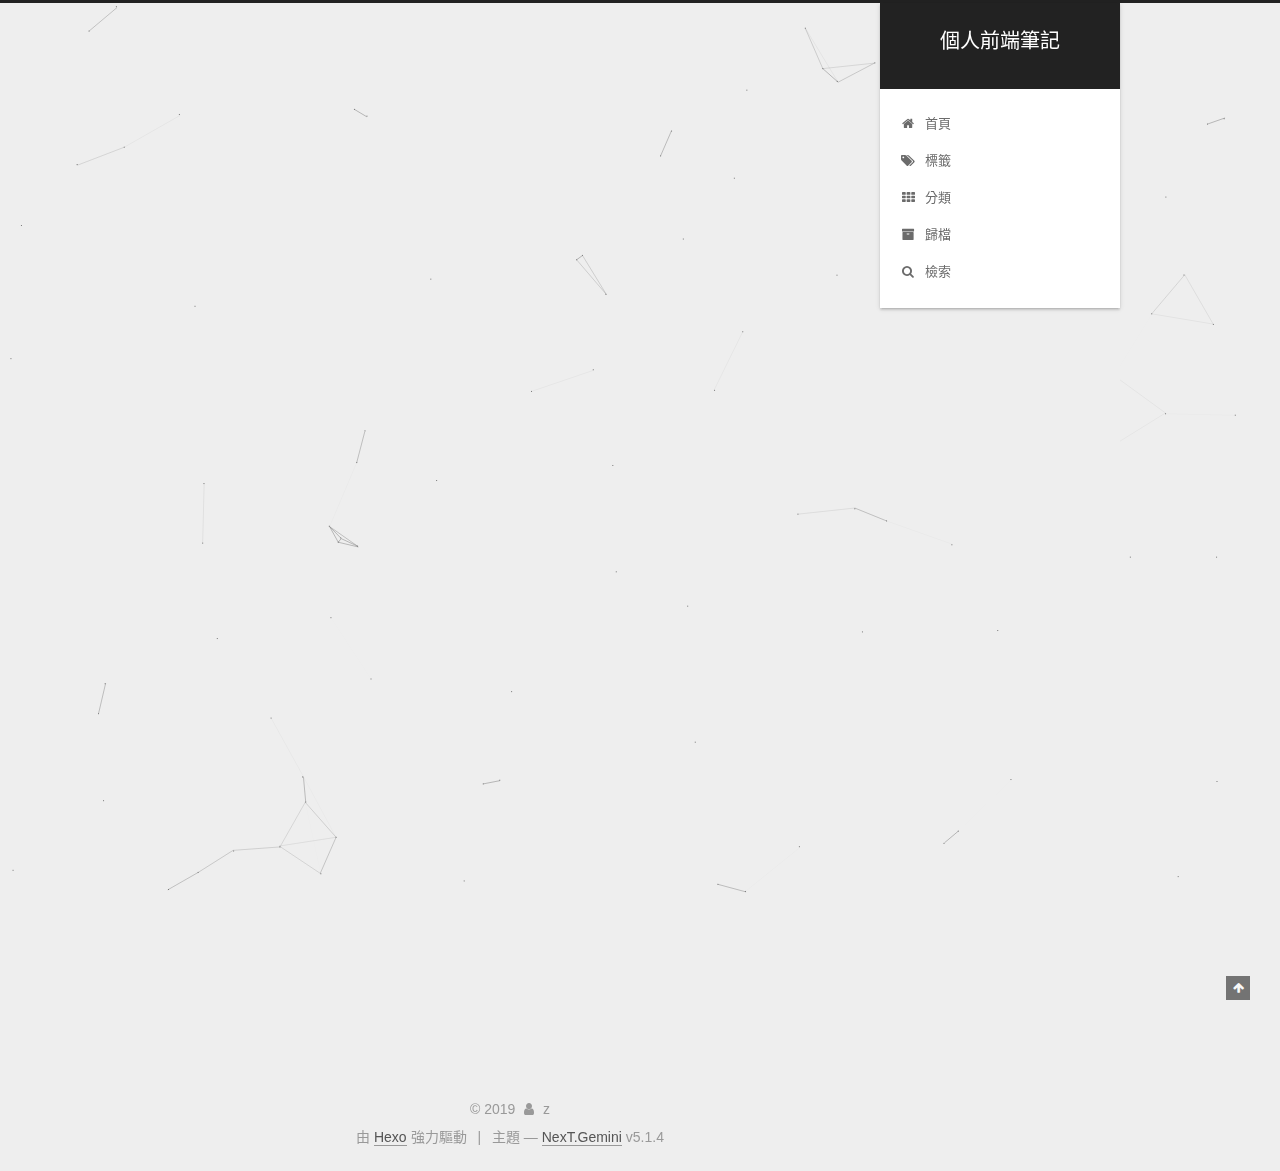
<file: index.html>
<!DOCTYPE html>



  


<html class="theme-next gemini use-motion" lang="zh-tw">
<head><meta name="generator" content="Hexo 3.8.0">
  <meta charset="UTF-8">
<meta http-equiv="X-UA-Compatible" content="IE=edge">
<meta name="viewport" content="width=device-width, initial-scale=1, maximum-scale=1">
<meta name="theme-color" content="#222">









<meta http-equiv="Cache-Control" content="no-transform">
<meta http-equiv="Cache-Control" content="no-siteapp">
















  
  
  <link href="/lib/fancybox/source/jquery.fancybox.css?v=2.1.5" rel="stylesheet" type="text/css">







<link href="/lib/font-awesome/css/font-awesome.min.css?v=4.6.2" rel="stylesheet" type="text/css">

<link href="/css/main.css?v=5.1.4" rel="stylesheet" type="text/css">


  <link rel="apple-touch-icon" sizes="180x180" href="/images/apple-touch-icon-next.png?v=5.1.4">


  <link rel="icon" type="image/png" sizes="32x32" href="/images/favicon-32x32-next.png?v=5.1.4">


  <link rel="icon" type="image/png" sizes="16x16" href="/images/favicon-16x16-next.png?v=5.1.4">


  <link rel="mask-icon" href="/images/logo.svg?v=5.1.4" color="#222">





  <meta name="keywords" content="Hexo, NexT">










<meta property="og:type" content="website">
<meta property="og:title" content="個人前端筆記">
<meta property="og:url" content="http://waiue0620.github.io/index.html">
<meta property="og:site_name" content="個人前端筆記">
<meta property="og:locale" content="zh-tw">
<meta name="twitter:card" content="summary">
<meta name="twitter:title" content="個人前端筆記">



<script type="text/javascript" id="hexo.configurations">
  var NexT = window.NexT || {};
  var CONFIG = {
    root: '/',
    scheme: 'Gemini',
    version: '5.1.4',
    sidebar: {"position":"right","display":"post","offset":12,"b2t":false,"scrollpercent":false,"onmobile":false},
    fancybox: true,
    tabs: true,
    motion: {"enable":true,"async":false,"transition":{"post_block":"fadeIn","post_header":"slideDownIn","post_body":"slideDownIn","coll_header":"slideLeftIn","sidebar":"slideUpIn"}},
    duoshuo: {
      userId: '0',
      author: '博主'
    },
    algolia: {
      applicationID: '',
      apiKey: '',
      indexName: '',
      hits: {"per_page":10},
      labels: {"input_placeholder":"Search for Posts","hits_empty":"We didn't find any results for the search: ${query}","hits_stats":"${hits} results found in ${time} ms"}
    }
  };
</script>



  <link rel="canonical" href="http://waiue0620.github.io/">





  <title>個人前端筆記</title>
  



<!-- Global site tag (gtag.js) - Google Analytics -->
<script async src="https://www.googletagmanager.com/gtag/js?id=UA-143255203-1"></script>
<script>
  window.dataLayer = window.dataLayer || [];
  function gtag(){dataLayer.push(arguments);}
  gtag('js', new Date());

  gtag('config', 'UA-143255203-1');
</script>





</head>

<body itemscope itemtype="http://schema.org/WebPage" lang="zh-tw">

  
  
    
  

  <div class="container sidebar-position-right 
  page-home">
    <div class="headband"></div>

    <header id="header" class="header" itemscope itemtype="http://schema.org/WPHeader">
      <div class="header-inner"><div class="site-brand-wrapper">
  <div class="site-meta ">
    

    <div class="custom-logo-site-title">
      <a href="/" class="brand" rel="start">
        <span class="logo-line-before"><i></i></span>
        <span class="site-title">個人前端筆記</span>
        <span class="logo-line-after"><i></i></span>
      </a>
    </div>
      
        <p class="site-subtitle"></p>
      
  </div>

  <div class="site-nav-toggle">
    <button>
      <span class="btn-bar"></span>
      <span class="btn-bar"></span>
      <span class="btn-bar"></span>
    </button>
  </div>
</div>

<nav class="site-nav">
  

  
    <ul id="menu" class="menu">
      
        
        <li class="menu-item menu-item-home">
          <a href="/" rel="section">
            
              <i class="menu-item-icon fa fa-fw fa-home"></i> <br>
            
            首頁
          </a>
        </li>
      
        
        <li class="menu-item menu-item-tags">
          <a href="/tags/" rel="section">
            
              <i class="menu-item-icon fa fa-fw fa-tags"></i> <br>
            
            標籤
          </a>
        </li>
      
        
        <li class="menu-item menu-item-categories">
          <a href="/categories/" rel="section">
            
              <i class="menu-item-icon fa fa-fw fa-th"></i> <br>
            
            分類
          </a>
        </li>
      
        
        <li class="menu-item menu-item-archives">
          <a href="/archives/" rel="section">
            
              <i class="menu-item-icon fa fa-fw fa-archive"></i> <br>
            
            歸檔
          </a>
        </li>
      

      
        <li class="menu-item menu-item-search">
          
            <a href="javascript:;" class="popup-trigger">
          
            
              <i class="menu-item-icon fa fa-search fa-fw"></i> <br>
            
            檢索
          </a>
        </li>
      
    </ul>
  

  
    <div class="site-search">
      
  <div class="popup search-popup local-search-popup">
  <div class="local-search-header clearfix">
    <span class="search-icon">
      <i class="fa fa-search"></i>
    </span>
    <span class="popup-btn-close">
      <i class="fa fa-times-circle"></i>
    </span>
    <div class="local-search-input-wrapper">
      <input autocomplete="off" placeholder="搜索..." spellcheck="false" type="text" id="local-search-input">
    </div>
  </div>
  <div id="local-search-result"></div>
</div>



    </div>
  
</nav>



 </div>
    </header>

    <main id="main" class="main">
      <div class="main-inner">
        <div class="content-wrap">
          <div id="content" class="content">
            
  <section id="posts" class="posts-expand">
    
      

  

  
  
  

  <article class="post post-type-normal" itemscope itemtype="http://schema.org/Article">
  
  
  
  <div class="post-block">
    <link itemprop="mainEntityOfPage" href="http://waiue0620.github.io/2019/07/05/2019-07-05-Markdown渲染引擎換成 markdown-it/">

    <span hidden itemprop="author" itemscope itemtype="http://schema.org/Person">
      <meta itemprop="name" content="z">
      <meta itemprop="description" content>
      <meta itemprop="image" content="/images/avatar.gif">
    </span>

    <span hidden itemprop="publisher" itemscope itemtype="http://schema.org/Organization">
      <meta itemprop="name" content="個人前端筆記">
    </span>

    
      <header class="post-header">

        
        
          <h1 class="post-title" itemprop="name headline">
                
                <a class="post-title-link" href="/2019/07/05/2019-07-05-Markdown渲染引擎換成 markdown-it/" itemprop="url">Markdown渲染引擎換成 markdown-it</a></h1>
        

        <div class="post-meta">
          <span class="post-time">
            
              <span class="post-meta-item-icon">
                <i class="fa fa-calendar-o"></i>
              </span>
              
                <span class="post-meta-item-text">發表於</span>
              
              <time title="創建於" itemprop="dateCreated datePublished" datetime="2019-07-05T00:00:00+08:00">
                2019-07-05
              </time>
            

            

            
          </span>

          
            <span class="post-category">
            
              <span class="post-meta-divider">|</span>
            
              <span class="post-meta-item-icon">
                <i class="fa fa-folder-o"></i>
              </span>
              
                <span class="post-meta-item-text">分類於</span>
              
              
                <span itemprop="about" itemscope itemtype="http://schema.org/Thing">
                  <a href="/categories/Hexo/" itemprop="url" rel="index">
                    <span itemprop="name">Hexo</span>
                  </a>
                </span>

                
                
              
            </span>
          

          
            
          

          
          

          

          

          

        </div>
      </header>
    

    
    
    
    <div class="post-body" itemprop="articleBody">

      
      

      
        
          
          更換渲染引擎
Hexo 預設的 markdown 渲染引擎是 marked，並使用 hexo-renderer-marked 此 Hexo 外掛來將 Markdown 轉換成靜態檔案 HTML，但因前面提到的需求，所以要刪除原本的渲染引擎
1npm uninstall hexo-renderer-m
          ...
          <!--noindex-->
          <div class="post-button text-center">
            <a class="btn" href="/2019/07/05/2019-07-05-Markdown渲染引擎換成 markdown-it/#more" rel="contents">
              閱讀全文 &raquo;
            </a>
          </div>
          <!--/noindex-->
        
      
    </div>
    
    
    

    

    

    

    <footer class="post-footer">
      

      

      

      
      
        <div class="post-eof"></div>
      
    </footer>
  </div>
  
  
  
  </article>


    
      

  

  
  
  

  <article class="post post-type-normal" itemscope itemtype="http://schema.org/Article">
  
  
  
  <div class="post-block">
    <link itemprop="mainEntityOfPage" href="http://waiue0620.github.io/2019/07/04/2019-07-04-架設Hexo+GitHub/">

    <span hidden itemprop="author" itemscope itemtype="http://schema.org/Person">
      <meta itemprop="name" content="z">
      <meta itemprop="description" content>
      <meta itemprop="image" content="/images/avatar.gif">
    </span>

    <span hidden itemprop="publisher" itemscope itemtype="http://schema.org/Organization">
      <meta itemprop="name" content="個人前端筆記">
    </span>

    
      <header class="post-header">

        
        
          <h1 class="post-title" itemprop="name headline">
                
                <a class="post-title-link" href="/2019/07/04/2019-07-04-架設Hexo+GitHub/" itemprop="url">架設Hexo+GitHub</a></h1>
        

        <div class="post-meta">
          <span class="post-time">
            
              <span class="post-meta-item-icon">
                <i class="fa fa-calendar-o"></i>
              </span>
              
                <span class="post-meta-item-text">發表於</span>
              
              <time title="創建於" itemprop="dateCreated datePublished" datetime="2019-07-04T00:00:00+08:00">
                2019-07-04
              </time>
            

            

            
          </span>

          
            <span class="post-category">
            
              <span class="post-meta-divider">|</span>
            
              <span class="post-meta-item-icon">
                <i class="fa fa-folder-o"></i>
              </span>
              
                <span class="post-meta-item-text">分類於</span>
              
              
                <span itemprop="about" itemscope itemtype="http://schema.org/Thing">
                  <a href="/categories/Hexo/" itemprop="url" rel="index">
                    <span itemprop="name">Hexo</span>
                  </a>
                </span>

                
                
              
            </span>
          

          
            
          

          
          

          

          

          

        </div>
      </header>
    

    
    
    
    <div class="post-body" itemprop="articleBody">

      
      

      
        
          
          架設Hexo+GitHub
1.進入 GitHub 開啟 Repo

Repository Name 輸入:
1自己名稱.github.io
2.安裝 Hexo
由於 Nexo 是使用指令安裝，所以要開啟 CMD (終端機) 來輸入以下指令
1npm install hexo-cli -g
3.建立
          ...
          <!--noindex-->
          <div class="post-button text-center">
            <a class="btn" href="/2019/07/04/2019-07-04-架設Hexo+GitHub/#more" rel="contents">
              閱讀全文 &raquo;
            </a>
          </div>
          <!--/noindex-->
        
      
    </div>
    
    
    

    

    

    

    <footer class="post-footer">
      

      

      

      
      
        <div class="post-eof"></div>
      
    </footer>
  </div>
  
  
  
  </article>


    
      

  

  
  
  

  <article class="post post-type-normal" itemscope itemtype="http://schema.org/Article">
  
  
  
  <div class="post-block">
    <link itemprop="mainEntityOfPage" href="http://waiue0620.github.io/2019/06/11/hello-world/">

    <span hidden itemprop="author" itemscope itemtype="http://schema.org/Person">
      <meta itemprop="name" content="z">
      <meta itemprop="description" content>
      <meta itemprop="image" content="/images/avatar.gif">
    </span>

    <span hidden itemprop="publisher" itemscope itemtype="http://schema.org/Organization">
      <meta itemprop="name" content="個人前端筆記">
    </span>

    
      <header class="post-header">

        
        
          <h1 class="post-title" itemprop="name headline">
                
                <a class="post-title-link" href="/2019/06/11/hello-world/" itemprop="url">Hello World</a></h1>
        

        <div class="post-meta">
          <span class="post-time">
            
              <span class="post-meta-item-icon">
                <i class="fa fa-calendar-o"></i>
              </span>
              
                <span class="post-meta-item-text">發表於</span>
              
              <time title="創建於" itemprop="dateCreated datePublished" datetime="2019-06-11T15:03:08+08:00">
                2019-06-11
              </time>
            

            

            
          </span>

          

          
            
          

          
          

          

          

          

        </div>
      </header>
    

    
    
    
    <div class="post-body" itemprop="articleBody">

      
      

      
        
          
          Welcome to Hexo! This is your very first post. Check documentation for more info. If you get any problems when using Hexo, you can find the answer in 
          ...
          <!--noindex-->
          <div class="post-button text-center">
            <a class="btn" href="/2019/06/11/hello-world/#more" rel="contents">
              閱讀全文 &raquo;
            </a>
          </div>
          <!--/noindex-->
        
      
    </div>
    
    
    

    

    

    

    <footer class="post-footer">
      

      

      

      
      
        <div class="post-eof"></div>
      
    </footer>
  </div>
  
  
  
  </article>


    
  </section>

  


          </div>
          


          

        </div>
        
          
  
  <div class="sidebar-toggle">
    <div class="sidebar-toggle-line-wrap">
      <span class="sidebar-toggle-line sidebar-toggle-line-first"></span>
      <span class="sidebar-toggle-line sidebar-toggle-line-middle"></span>
      <span class="sidebar-toggle-line sidebar-toggle-line-last"></span>
    </div>
  </div>

  <aside id="sidebar" class="sidebar">
    
    <div class="sidebar-inner">

      

      

      <section class="site-overview-wrap sidebar-panel sidebar-panel-active">
        <div class="site-overview">
          <div class="site-author motion-element" itemprop="author" itemscope itemtype="http://schema.org/Person">
            
              <p class="site-author-name" itemprop="name">z</p>
              <p class="site-description motion-element" itemprop="description"></p>
          </div>

          <nav class="site-state motion-element">

            
              <div class="site-state-item site-state-posts">
              
                <a href="/archives/">
              
                  <span class="site-state-item-count">3</span>
                  <span class="site-state-item-name">文章</span>
                </a>
              </div>
            

            
              
              
              <div class="site-state-item site-state-categories">
                <a href="/categories/index.html">
                  <span class="site-state-item-count">1</span>
                  <span class="site-state-item-name">分類</span>
                </a>
              </div>
            

            
              
              
              <div class="site-state-item site-state-tags">
                <a href="/tags/index.html">
                  <span class="site-state-item-count">1</span>
                  <span class="site-state-item-name">標籤</span>
                </a>
              </div>
            

          </nav>

          

          
            <div class="links-of-author motion-element">
                
                  <span class="links-of-author-item">
                    <a href="https://github.com/waiue0620" target="_blank" title="GitHub">
                      
                        <i class="fa fa-fw fa-github"></i>GitHub</a>
                  </span>
                
                  <span class="links-of-author-item">
                    <a href="mailto:waiue0620@gmail.com" target="_blank" title="E-Mail">
                      
                        <i class="fa fa-fw fa-envelope"></i>E-Mail</a>
                  </span>
                
            </div>
          

          
          

          
          

          

        </div>
      </section>

      

      

    </div>
  </aside>


        
      </div>
    </main>

    <footer id="footer" class="footer">
      <div class="footer-inner">
        <div class="copyright">&copy; <span itemprop="copyrightYear">2019</span>
  <span class="with-love">
    <i class="fa fa-user"></i>
  </span>
  <span class="author" itemprop="copyrightHolder">z</span>

  
</div>


  <div class="powered-by">由 <a class="theme-link" target="_blank" href="https://hexo.io">Hexo</a> 強力驅動</div>



  <span class="post-meta-divider">|</span>



  <div class="theme-info">主題 &mdash; <a class="theme-link" target="_blank" href="https://github.com/iissnan/hexo-theme-next">NexT.Gemini</a> v5.1.4</div>




        







        
      </div>
    </footer>

    
      <div class="back-to-top">
        <i class="fa fa-arrow-up"></i>
        
      </div>
    

    

  </div>

  

<script type="text/javascript">
  if (Object.prototype.toString.call(window.Promise) !== '[object Function]') {
    window.Promise = null;
  }
</script>









  


  











  
  
    <script type="text/javascript" src="/lib/jquery/index.js?v=2.1.3"></script>
  

  
  
    <script type="text/javascript" src="/lib/fastclick/lib/fastclick.min.js?v=1.0.6"></script>
  

  
  
    <script type="text/javascript" src="/lib/jquery_lazyload/jquery.lazyload.js?v=1.9.7"></script>
  

  
  
    <script type="text/javascript" src="/lib/velocity/velocity.min.js?v=1.2.1"></script>
  

  
  
    <script type="text/javascript" src="/lib/velocity/velocity.ui.min.js?v=1.2.1"></script>
  

  
  
    <script type="text/javascript" src="/lib/fancybox/source/jquery.fancybox.pack.js?v=2.1.5"></script>
  

  
  
    <script type="text/javascript" src="/lib/canvas-nest/canvas-nest.min.js"></script>
  


  


  <script type="text/javascript" src="/js/src/utils.js?v=5.1.4"></script>

  <script type="text/javascript" src="/js/src/motion.js?v=5.1.4"></script>



  
  


  <script type="text/javascript" src="/js/src/affix.js?v=5.1.4"></script>

  <script type="text/javascript" src="/js/src/schemes/pisces.js?v=5.1.4"></script>



  

  


  <script type="text/javascript" src="/js/src/bootstrap.js?v=5.1.4"></script>



  


  




	





  





  












  

  <script type="text/javascript">
    // Popup Window;
    var isfetched = false;
    var isXml = true;
    // Search DB path;
    var search_path = "search.json";
    if (search_path.length === 0) {
      search_path = "search.xml";
    } else if (/json$/i.test(search_path)) {
      isXml = false;
    }
    var path = "/" + search_path;
    // monitor main search box;

    var onPopupClose = function (e) {
      $('.popup').hide();
      $('#local-search-input').val('');
      $('.search-result-list').remove();
      $('#no-result').remove();
      $(".local-search-pop-overlay").remove();
      $('body').css('overflow', '');
    }

    function proceedsearch() {
      $("body")
        .append('<div class="search-popup-overlay local-search-pop-overlay"></div>')
        .css('overflow', 'hidden');
      $('.search-popup-overlay').click(onPopupClose);
      $('.popup').toggle();
      var $localSearchInput = $('#local-search-input');
      $localSearchInput.attr("autocapitalize", "none");
      $localSearchInput.attr("autocorrect", "off");
      $localSearchInput.focus();
    }

    // search function;
    var searchFunc = function(path, search_id, content_id) {
      'use strict';

      // start loading animation
      $("body")
        .append('<div class="search-popup-overlay local-search-pop-overlay">' +
          '<div id="search-loading-icon">' +
          '<i class="fa fa-spinner fa-pulse fa-5x fa-fw"></i>' +
          '</div>' +
          '</div>')
        .css('overflow', 'hidden');
      $("#search-loading-icon").css('margin', '20% auto 0 auto').css('text-align', 'center');

      $.ajax({
        url: path,
        dataType: isXml ? "xml" : "json",
        async: true,
        success: function(res) {
          // get the contents from search data
          isfetched = true;
          $('.popup').detach().appendTo('.header-inner');
          var datas = isXml ? $("entry", res).map(function() {
            return {
              title: $("title", this).text(),
              content: $("content",this).text(),
              url: $("url" , this).text()
            };
          }).get() : res;
          var input = document.getElementById(search_id);
          var resultContent = document.getElementById(content_id);
          var inputEventFunction = function() {
            var searchText = input.value.trim().toLowerCase();
            var keywords = searchText.split(/[\s\-]+/);
            if (keywords.length > 1) {
              keywords.push(searchText);
            }
            var resultItems = [];
            if (searchText.length > 0) {
              // perform local searching
              datas.forEach(function(data) {
                var isMatch = false;
                var hitCount = 0;
                var searchTextCount = 0;
                var title = data.title.trim();
                var titleInLowerCase = title.toLowerCase();
                var content = data.content.trim().replace(/<[^>]+>/g,"");
                var contentInLowerCase = content.toLowerCase();
                var articleUrl = decodeURIComponent(data.url);
                var indexOfTitle = [];
                var indexOfContent = [];
                // only match articles with not empty titles
                if(title != '') {
                  keywords.forEach(function(keyword) {
                    function getIndexByWord(word, text, caseSensitive) {
                      var wordLen = word.length;
                      if (wordLen === 0) {
                        return [];
                      }
                      var startPosition = 0, position = [], index = [];
                      if (!caseSensitive) {
                        text = text.toLowerCase();
                        word = word.toLowerCase();
                      }
                      while ((position = text.indexOf(word, startPosition)) > -1) {
                        index.push({position: position, word: word});
                        startPosition = position + wordLen;
                      }
                      return index;
                    }

                    indexOfTitle = indexOfTitle.concat(getIndexByWord(keyword, titleInLowerCase, false));
                    indexOfContent = indexOfContent.concat(getIndexByWord(keyword, contentInLowerCase, false));
                  });
                  if (indexOfTitle.length > 0 || indexOfContent.length > 0) {
                    isMatch = true;
                    hitCount = indexOfTitle.length + indexOfContent.length;
                  }
                }

                // show search results

                if (isMatch) {
                  // sort index by position of keyword

                  [indexOfTitle, indexOfContent].forEach(function (index) {
                    index.sort(function (itemLeft, itemRight) {
                      if (itemRight.position !== itemLeft.position) {
                        return itemRight.position - itemLeft.position;
                      } else {
                        return itemLeft.word.length - itemRight.word.length;
                      }
                    });
                  });

                  // merge hits into slices

                  function mergeIntoSlice(text, start, end, index) {
                    var item = index[index.length - 1];
                    var position = item.position;
                    var word = item.word;
                    var hits = [];
                    var searchTextCountInSlice = 0;
                    while (position + word.length <= end && index.length != 0) {
                      if (word === searchText) {
                        searchTextCountInSlice++;
                      }
                      hits.push({position: position, length: word.length});
                      var wordEnd = position + word.length;

                      // move to next position of hit

                      index.pop();
                      while (index.length != 0) {
                        item = index[index.length - 1];
                        position = item.position;
                        word = item.word;
                        if (wordEnd > position) {
                          index.pop();
                        } else {
                          break;
                        }
                      }
                    }
                    searchTextCount += searchTextCountInSlice;
                    return {
                      hits: hits,
                      start: start,
                      end: end,
                      searchTextCount: searchTextCountInSlice
                    };
                  }

                  var slicesOfTitle = [];
                  if (indexOfTitle.length != 0) {
                    slicesOfTitle.push(mergeIntoSlice(title, 0, title.length, indexOfTitle));
                  }

                  var slicesOfContent = [];
                  while (indexOfContent.length != 0) {
                    var item = indexOfContent[indexOfContent.length - 1];
                    var position = item.position;
                    var word = item.word;
                    // cut out 100 characters
                    var start = position - 20;
                    var end = position + 80;
                    if(start < 0){
                      start = 0;
                    }
                    if (end < position + word.length) {
                      end = position + word.length;
                    }
                    if(end > content.length){
                      end = content.length;
                    }
                    slicesOfContent.push(mergeIntoSlice(content, start, end, indexOfContent));
                  }

                  // sort slices in content by search text's count and hits' count

                  slicesOfContent.sort(function (sliceLeft, sliceRight) {
                    if (sliceLeft.searchTextCount !== sliceRight.searchTextCount) {
                      return sliceRight.searchTextCount - sliceLeft.searchTextCount;
                    } else if (sliceLeft.hits.length !== sliceRight.hits.length) {
                      return sliceRight.hits.length - sliceLeft.hits.length;
                    } else {
                      return sliceLeft.start - sliceRight.start;
                    }
                  });

                  // select top N slices in content

                  var upperBound = parseInt('1');
                  if (upperBound >= 0) {
                    slicesOfContent = slicesOfContent.slice(0, upperBound);
                  }

                  // highlight title and content

                  function highlightKeyword(text, slice) {
                    var result = '';
                    var prevEnd = slice.start;
                    slice.hits.forEach(function (hit) {
                      result += text.substring(prevEnd, hit.position);
                      var end = hit.position + hit.length;
                      result += '<b class="search-keyword">' + text.substring(hit.position, end) + '</b>';
                      prevEnd = end;
                    });
                    result += text.substring(prevEnd, slice.end);
                    return result;
                  }

                  var resultItem = '';

                  if (slicesOfTitle.length != 0) {
                    resultItem += "<li><a href='" + articleUrl + "' class='search-result-title'>" + highlightKeyword(title, slicesOfTitle[0]) + "</a>";
                  } else {
                    resultItem += "<li><a href='" + articleUrl + "' class='search-result-title'>" + title + "</a>";
                  }

                  slicesOfContent.forEach(function (slice) {
                    resultItem += "<a href='" + articleUrl + "'>" +
                      "<p class=\"search-result\">" + highlightKeyword(content, slice) +
                      "...</p>" + "</a>";
                  });

                  resultItem += "</li>";
                  resultItems.push({
                    item: resultItem,
                    searchTextCount: searchTextCount,
                    hitCount: hitCount,
                    id: resultItems.length
                  });
                }
              })
            };
            if (keywords.length === 1 && keywords[0] === "") {
              resultContent.innerHTML = '<div id="no-result"><i class="fa fa-search fa-5x" /></div>'
            } else if (resultItems.length === 0) {
              resultContent.innerHTML = '<div id="no-result"><i class="fa fa-frown-o fa-5x" /></div>'
            } else {
              resultItems.sort(function (resultLeft, resultRight) {
                if (resultLeft.searchTextCount !== resultRight.searchTextCount) {
                  return resultRight.searchTextCount - resultLeft.searchTextCount;
                } else if (resultLeft.hitCount !== resultRight.hitCount) {
                  return resultRight.hitCount - resultLeft.hitCount;
                } else {
                  return resultRight.id - resultLeft.id;
                }
              });
              var searchResultList = '<ul class=\"search-result-list\">';
              resultItems.forEach(function (result) {
                searchResultList += result.item;
              })
              searchResultList += "</ul>";
              resultContent.innerHTML = searchResultList;
            }
          }

          if ('auto' === 'auto') {
            input.addEventListener('input', inputEventFunction);
          } else {
            $('.search-icon').click(inputEventFunction);
            input.addEventListener('keypress', function (event) {
              if (event.keyCode === 13) {
                inputEventFunction();
              }
            });
          }

          // remove loading animation
          $(".local-search-pop-overlay").remove();
          $('body').css('overflow', '');

          proceedsearch();
        }
      });
    }

    // handle and trigger popup window;
    $('.popup-trigger').click(function(e) {
      e.stopPropagation();
      if (isfetched === false) {
        searchFunc(path, 'local-search-input', 'local-search-result');
      } else {
        proceedsearch();
      };
    });

    $('.popup-btn-close').click(onPopupClose);
    $('.popup').click(function(e){
      e.stopPropagation();
    });
    $(document).on('keyup', function (event) {
      var shouldDismissSearchPopup = event.which === 27 &&
        $('.search-popup').is(':visible');
      if (shouldDismissSearchPopup) {
        onPopupClose();
      }
    });
  </script>





  

  

  

  
  

  

  

  

</body>
</html>
</file>
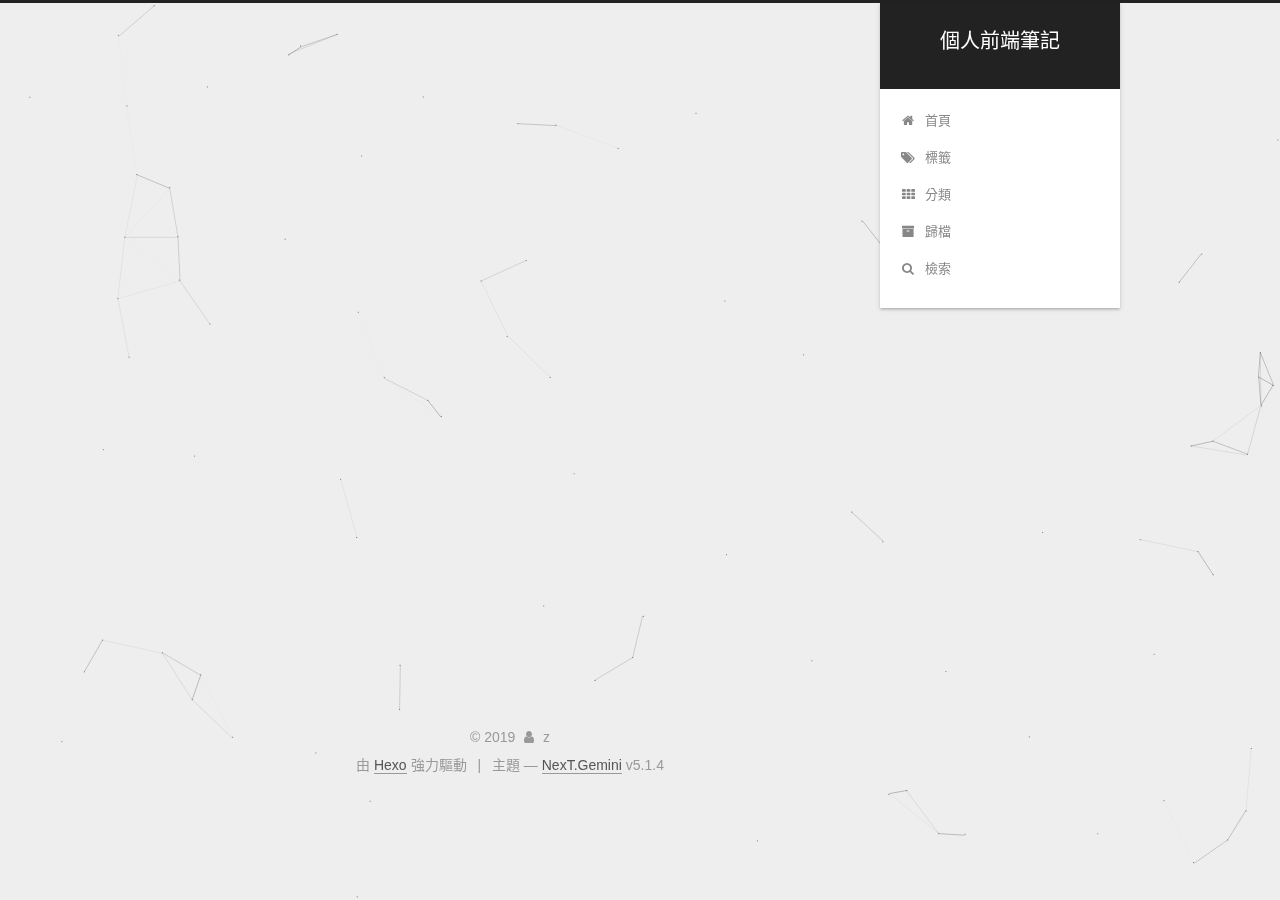
<file: archives/index.html>
<!DOCTYPE html>



  


<html class="theme-next gemini use-motion" lang="zh-tw">
<head><meta name="generator" content="Hexo 3.8.0">
  <meta charset="UTF-8">
<meta http-equiv="X-UA-Compatible" content="IE=edge">
<meta name="viewport" content="width=device-width, initial-scale=1, maximum-scale=1">
<meta name="theme-color" content="#222">









<meta http-equiv="Cache-Control" content="no-transform">
<meta http-equiv="Cache-Control" content="no-siteapp">
















  
  
  <link href="/lib/fancybox/source/jquery.fancybox.css?v=2.1.5" rel="stylesheet" type="text/css">







<link href="/lib/font-awesome/css/font-awesome.min.css?v=4.6.2" rel="stylesheet" type="text/css">

<link href="/css/main.css?v=5.1.4" rel="stylesheet" type="text/css">


  <link rel="apple-touch-icon" sizes="180x180" href="/images/apple-touch-icon-next.png?v=5.1.4">


  <link rel="icon" type="image/png" sizes="32x32" href="/images/favicon-32x32-next.png?v=5.1.4">


  <link rel="icon" type="image/png" sizes="16x16" href="/images/favicon-16x16-next.png?v=5.1.4">


  <link rel="mask-icon" href="/images/logo.svg?v=5.1.4" color="#222">





  <meta name="keywords" content="Hexo, NexT">










<meta property="og:type" content="website">
<meta property="og:title" content="個人前端筆記">
<meta property="og:url" content="http://waiue0620.github.io/archives/index.html">
<meta property="og:site_name" content="個人前端筆記">
<meta property="og:locale" content="zh-tw">
<meta name="twitter:card" content="summary">
<meta name="twitter:title" content="個人前端筆記">



<script type="text/javascript" id="hexo.configurations">
  var NexT = window.NexT || {};
  var CONFIG = {
    root: '/',
    scheme: 'Gemini',
    version: '5.1.4',
    sidebar: {"position":"right","display":"post","offset":12,"b2t":false,"scrollpercent":false,"onmobile":false},
    fancybox: true,
    tabs: true,
    motion: {"enable":true,"async":false,"transition":{"post_block":"fadeIn","post_header":"slideDownIn","post_body":"slideDownIn","coll_header":"slideLeftIn","sidebar":"slideUpIn"}},
    duoshuo: {
      userId: '0',
      author: '博主'
    },
    algolia: {
      applicationID: '',
      apiKey: '',
      indexName: '',
      hits: {"per_page":10},
      labels: {"input_placeholder":"Search for Posts","hits_empty":"We didn't find any results for the search: ${query}","hits_stats":"${hits} results found in ${time} ms"}
    }
  };
</script>



  <link rel="canonical" href="http://waiue0620.github.io/archives/">





  <title>歸檔 | 個人前端筆記</title>
  



<!-- Global site tag (gtag.js) - Google Analytics -->
<script async src="https://www.googletagmanager.com/gtag/js?id=UA-143255203-1"></script>
<script>
  window.dataLayer = window.dataLayer || [];
  function gtag(){dataLayer.push(arguments);}
  gtag('js', new Date());

  gtag('config', 'UA-143255203-1');
</script>





</head>

<body itemscope itemtype="http://schema.org/WebPage" lang="zh-tw">

  
  
    
  

  <div class="container sidebar-position-right page-archive">
    <div class="headband"></div>

    <header id="header" class="header" itemscope itemtype="http://schema.org/WPHeader">
      <div class="header-inner"><div class="site-brand-wrapper">
  <div class="site-meta ">
    

    <div class="custom-logo-site-title">
      <a href="/" class="brand" rel="start">
        <span class="logo-line-before"><i></i></span>
        <span class="site-title">個人前端筆記</span>
        <span class="logo-line-after"><i></i></span>
      </a>
    </div>
      
        <p class="site-subtitle"></p>
      
  </div>

  <div class="site-nav-toggle">
    <button>
      <span class="btn-bar"></span>
      <span class="btn-bar"></span>
      <span class="btn-bar"></span>
    </button>
  </div>
</div>

<nav class="site-nav">
  

  
    <ul id="menu" class="menu">
      
        
        <li class="menu-item menu-item-home">
          <a href="/" rel="section">
            
              <i class="menu-item-icon fa fa-fw fa-home"></i> <br>
            
            首頁
          </a>
        </li>
      
        
        <li class="menu-item menu-item-tags">
          <a href="/tags/" rel="section">
            
              <i class="menu-item-icon fa fa-fw fa-tags"></i> <br>
            
            標籤
          </a>
        </li>
      
        
        <li class="menu-item menu-item-categories">
          <a href="/categories/" rel="section">
            
              <i class="menu-item-icon fa fa-fw fa-th"></i> <br>
            
            分類
          </a>
        </li>
      
        
        <li class="menu-item menu-item-archives">
          <a href="/archives/" rel="section">
            
              <i class="menu-item-icon fa fa-fw fa-archive"></i> <br>
            
            歸檔
          </a>
        </li>
      

      
        <li class="menu-item menu-item-search">
          
            <a href="javascript:;" class="popup-trigger">
          
            
              <i class="menu-item-icon fa fa-search fa-fw"></i> <br>
            
            檢索
          </a>
        </li>
      
    </ul>
  

  
    <div class="site-search">
      
  <div class="popup search-popup local-search-popup">
  <div class="local-search-header clearfix">
    <span class="search-icon">
      <i class="fa fa-search"></i>
    </span>
    <span class="popup-btn-close">
      <i class="fa fa-times-circle"></i>
    </span>
    <div class="local-search-input-wrapper">
      <input autocomplete="off" placeholder="搜索..." spellcheck="false" type="text" id="local-search-input">
    </div>
  </div>
  <div id="local-search-result"></div>
</div>



    </div>
  
</nav>



 </div>
    </header>

    <main id="main" class="main">
      <div class="main-inner">
        <div class="content-wrap">
          <div id="content" class="content">
            

  
  
  
  <div class="post-block archive">
    <div id="posts" class="posts-collapse">
      <span class="archive-move-on"></span>

      <span class="archive-page-counter">
        
        
        
          
        
        嗯..! 目前共計 3 篇文章。 繼續努力。
      </span>

      

        
        
        

        
          
          <div class="collection-title">
            <h1 class="archive-year" id="archive-year-2019">2019</h1>
          </div>
        
        

        

  <article class="post post-type-normal" itemscope itemtype="http://schema.org/Article">
    <header class="post-header">

      <h2 class="post-title">
        
            <a class="post-title-link" href="/2019/07/05/2019-07-05-Markdown渲染引擎換成 markdown-it/" itemprop="url">
              
                <span itemprop="name">Markdown渲染引擎換成 markdown-it</span>
              
            </a>
        
      </h2>

      <div class="post-meta">
        <time class="post-time" itemprop="dateCreated" datetime="2019-07-05T00:00:00+08:00" content="2019-07-05">
          07-05
        </time>
      </div>

    </header>
  </article>



      

        
        
        

        
        

        

  <article class="post post-type-normal" itemscope itemtype="http://schema.org/Article">
    <header class="post-header">

      <h2 class="post-title">
        
            <a class="post-title-link" href="/2019/07/04/2019-07-04-架設Hexo+GitHub/" itemprop="url">
              
                <span itemprop="name">架設Hexo+GitHub</span>
              
            </a>
        
      </h2>

      <div class="post-meta">
        <time class="post-time" itemprop="dateCreated" datetime="2019-07-04T00:00:00+08:00" content="2019-07-04">
          07-04
        </time>
      </div>

    </header>
  </article>



      

        
        
        

        
        

        

  <article class="post post-type-normal" itemscope itemtype="http://schema.org/Article">
    <header class="post-header">

      <h2 class="post-title">
        
            <a class="post-title-link" href="/2019/06/11/hello-world/" itemprop="url">
              
                <span itemprop="name">Hello World</span>
              
            </a>
        
      </h2>

      <div class="post-meta">
        <time class="post-time" itemprop="dateCreated" datetime="2019-06-11T15:03:08+08:00" content="2019-06-11">
          06-11
        </time>
      </div>

    </header>
  </article>



      

    </div>
  </div>
  
  
  

  



          </div>
          


          

        </div>
        
          
  
  <div class="sidebar-toggle">
    <div class="sidebar-toggle-line-wrap">
      <span class="sidebar-toggle-line sidebar-toggle-line-first"></span>
      <span class="sidebar-toggle-line sidebar-toggle-line-middle"></span>
      <span class="sidebar-toggle-line sidebar-toggle-line-last"></span>
    </div>
  </div>

  <aside id="sidebar" class="sidebar">
    
    <div class="sidebar-inner">

      

      

      <section class="site-overview-wrap sidebar-panel sidebar-panel-active">
        <div class="site-overview">
          <div class="site-author motion-element" itemprop="author" itemscope itemtype="http://schema.org/Person">
            
              <p class="site-author-name" itemprop="name">z</p>
              <p class="site-description motion-element" itemprop="description"></p>
          </div>

          <nav class="site-state motion-element">

            
              <div class="site-state-item site-state-posts">
              
                <a href="/archives/">
              
                  <span class="site-state-item-count">3</span>
                  <span class="site-state-item-name">文章</span>
                </a>
              </div>
            

            
              
              
              <div class="site-state-item site-state-categories">
                <a href="/categories/index.html">
                  <span class="site-state-item-count">1</span>
                  <span class="site-state-item-name">分類</span>
                </a>
              </div>
            

            
              
              
              <div class="site-state-item site-state-tags">
                <a href="/tags/index.html">
                  <span class="site-state-item-count">1</span>
                  <span class="site-state-item-name">標籤</span>
                </a>
              </div>
            

          </nav>

          

          
            <div class="links-of-author motion-element">
                
                  <span class="links-of-author-item">
                    <a href="https://github.com/waiue0620" target="_blank" title="GitHub">
                      
                        <i class="fa fa-fw fa-github"></i>GitHub</a>
                  </span>
                
                  <span class="links-of-author-item">
                    <a href="mailto:waiue0620@gmail.com" target="_blank" title="E-Mail">
                      
                        <i class="fa fa-fw fa-envelope"></i>E-Mail</a>
                  </span>
                
            </div>
          

          
          

          
          

          

        </div>
      </section>

      

      

    </div>
  </aside>


        
      </div>
    </main>

    <footer id="footer" class="footer">
      <div class="footer-inner">
        <div class="copyright">&copy; <span itemprop="copyrightYear">2019</span>
  <span class="with-love">
    <i class="fa fa-user"></i>
  </span>
  <span class="author" itemprop="copyrightHolder">z</span>

  
</div>


  <div class="powered-by">由 <a class="theme-link" target="_blank" href="https://hexo.io">Hexo</a> 強力驅動</div>



  <span class="post-meta-divider">|</span>



  <div class="theme-info">主題 &mdash; <a class="theme-link" target="_blank" href="https://github.com/iissnan/hexo-theme-next">NexT.Gemini</a> v5.1.4</div>




        







        
      </div>
    </footer>

    
      <div class="back-to-top">
        <i class="fa fa-arrow-up"></i>
        
      </div>
    

    

  </div>

  

<script type="text/javascript">
  if (Object.prototype.toString.call(window.Promise) !== '[object Function]') {
    window.Promise = null;
  }
</script>









  


  











  
  
    <script type="text/javascript" src="/lib/jquery/index.js?v=2.1.3"></script>
  

  
  
    <script type="text/javascript" src="/lib/fastclick/lib/fastclick.min.js?v=1.0.6"></script>
  

  
  
    <script type="text/javascript" src="/lib/jquery_lazyload/jquery.lazyload.js?v=1.9.7"></script>
  

  
  
    <script type="text/javascript" src="/lib/velocity/velocity.min.js?v=1.2.1"></script>
  

  
  
    <script type="text/javascript" src="/lib/velocity/velocity.ui.min.js?v=1.2.1"></script>
  

  
  
    <script type="text/javascript" src="/lib/fancybox/source/jquery.fancybox.pack.js?v=2.1.5"></script>
  

  
  
    <script type="text/javascript" src="/lib/canvas-nest/canvas-nest.min.js"></script>
  


  


  <script type="text/javascript" src="/js/src/utils.js?v=5.1.4"></script>

  <script type="text/javascript" src="/js/src/motion.js?v=5.1.4"></script>



  
  


  <script type="text/javascript" src="/js/src/affix.js?v=5.1.4"></script>

  <script type="text/javascript" src="/js/src/schemes/pisces.js?v=5.1.4"></script>



  

  


  <script type="text/javascript" src="/js/src/bootstrap.js?v=5.1.4"></script>



  


  




	





  





  












  

  <script type="text/javascript">
    // Popup Window;
    var isfetched = false;
    var isXml = true;
    // Search DB path;
    var search_path = "search.json";
    if (search_path.length === 0) {
      search_path = "search.xml";
    } else if (/json$/i.test(search_path)) {
      isXml = false;
    }
    var path = "/" + search_path;
    // monitor main search box;

    var onPopupClose = function (e) {
      $('.popup').hide();
      $('#local-search-input').val('');
      $('.search-result-list').remove();
      $('#no-result').remove();
      $(".local-search-pop-overlay").remove();
      $('body').css('overflow', '');
    }

    function proceedsearch() {
      $("body")
        .append('<div class="search-popup-overlay local-search-pop-overlay"></div>')
        .css('overflow', 'hidden');
      $('.search-popup-overlay').click(onPopupClose);
      $('.popup').toggle();
      var $localSearchInput = $('#local-search-input');
      $localSearchInput.attr("autocapitalize", "none");
      $localSearchInput.attr("autocorrect", "off");
      $localSearchInput.focus();
    }

    // search function;
    var searchFunc = function(path, search_id, content_id) {
      'use strict';

      // start loading animation
      $("body")
        .append('<div class="search-popup-overlay local-search-pop-overlay">' +
          '<div id="search-loading-icon">' +
          '<i class="fa fa-spinner fa-pulse fa-5x fa-fw"></i>' +
          '</div>' +
          '</div>')
        .css('overflow', 'hidden');
      $("#search-loading-icon").css('margin', '20% auto 0 auto').css('text-align', 'center');

      $.ajax({
        url: path,
        dataType: isXml ? "xml" : "json",
        async: true,
        success: function(res) {
          // get the contents from search data
          isfetched = true;
          $('.popup').detach().appendTo('.header-inner');
          var datas = isXml ? $("entry", res).map(function() {
            return {
              title: $("title", this).text(),
              content: $("content",this).text(),
              url: $("url" , this).text()
            };
          }).get() : res;
          var input = document.getElementById(search_id);
          var resultContent = document.getElementById(content_id);
          var inputEventFunction = function() {
            var searchText = input.value.trim().toLowerCase();
            var keywords = searchText.split(/[\s\-]+/);
            if (keywords.length > 1) {
              keywords.push(searchText);
            }
            var resultItems = [];
            if (searchText.length > 0) {
              // perform local searching
              datas.forEach(function(data) {
                var isMatch = false;
                var hitCount = 0;
                var searchTextCount = 0;
                var title = data.title.trim();
                var titleInLowerCase = title.toLowerCase();
                var content = data.content.trim().replace(/<[^>]+>/g,"");
                var contentInLowerCase = content.toLowerCase();
                var articleUrl = decodeURIComponent(data.url);
                var indexOfTitle = [];
                var indexOfContent = [];
                // only match articles with not empty titles
                if(title != '') {
                  keywords.forEach(function(keyword) {
                    function getIndexByWord(word, text, caseSensitive) {
                      var wordLen = word.length;
                      if (wordLen === 0) {
                        return [];
                      }
                      var startPosition = 0, position = [], index = [];
                      if (!caseSensitive) {
                        text = text.toLowerCase();
                        word = word.toLowerCase();
                      }
                      while ((position = text.indexOf(word, startPosition)) > -1) {
                        index.push({position: position, word: word});
                        startPosition = position + wordLen;
                      }
                      return index;
                    }

                    indexOfTitle = indexOfTitle.concat(getIndexByWord(keyword, titleInLowerCase, false));
                    indexOfContent = indexOfContent.concat(getIndexByWord(keyword, contentInLowerCase, false));
                  });
                  if (indexOfTitle.length > 0 || indexOfContent.length > 0) {
                    isMatch = true;
                    hitCount = indexOfTitle.length + indexOfContent.length;
                  }
                }

                // show search results

                if (isMatch) {
                  // sort index by position of keyword

                  [indexOfTitle, indexOfContent].forEach(function (index) {
                    index.sort(function (itemLeft, itemRight) {
                      if (itemRight.position !== itemLeft.position) {
                        return itemRight.position - itemLeft.position;
                      } else {
                        return itemLeft.word.length - itemRight.word.length;
                      }
                    });
                  });

                  // merge hits into slices

                  function mergeIntoSlice(text, start, end, index) {
                    var item = index[index.length - 1];
                    var position = item.position;
                    var word = item.word;
                    var hits = [];
                    var searchTextCountInSlice = 0;
                    while (position + word.length <= end && index.length != 0) {
                      if (word === searchText) {
                        searchTextCountInSlice++;
                      }
                      hits.push({position: position, length: word.length});
                      var wordEnd = position + word.length;

                      // move to next position of hit

                      index.pop();
                      while (index.length != 0) {
                        item = index[index.length - 1];
                        position = item.position;
                        word = item.word;
                        if (wordEnd > position) {
                          index.pop();
                        } else {
                          break;
                        }
                      }
                    }
                    searchTextCount += searchTextCountInSlice;
                    return {
                      hits: hits,
                      start: start,
                      end: end,
                      searchTextCount: searchTextCountInSlice
                    };
                  }

                  var slicesOfTitle = [];
                  if (indexOfTitle.length != 0) {
                    slicesOfTitle.push(mergeIntoSlice(title, 0, title.length, indexOfTitle));
                  }

                  var slicesOfContent = [];
                  while (indexOfContent.length != 0) {
                    var item = indexOfContent[indexOfContent.length - 1];
                    var position = item.position;
                    var word = item.word;
                    // cut out 100 characters
                    var start = position - 20;
                    var end = position + 80;
                    if(start < 0){
                      start = 0;
                    }
                    if (end < position + word.length) {
                      end = position + word.length;
                    }
                    if(end > content.length){
                      end = content.length;
                    }
                    slicesOfContent.push(mergeIntoSlice(content, start, end, indexOfContent));
                  }

                  // sort slices in content by search text's count and hits' count

                  slicesOfContent.sort(function (sliceLeft, sliceRight) {
                    if (sliceLeft.searchTextCount !== sliceRight.searchTextCount) {
                      return sliceRight.searchTextCount - sliceLeft.searchTextCount;
                    } else if (sliceLeft.hits.length !== sliceRight.hits.length) {
                      return sliceRight.hits.length - sliceLeft.hits.length;
                    } else {
                      return sliceLeft.start - sliceRight.start;
                    }
                  });

                  // select top N slices in content

                  var upperBound = parseInt('1');
                  if (upperBound >= 0) {
                    slicesOfContent = slicesOfContent.slice(0, upperBound);
                  }

                  // highlight title and content

                  function highlightKeyword(text, slice) {
                    var result = '';
                    var prevEnd = slice.start;
                    slice.hits.forEach(function (hit) {
                      result += text.substring(prevEnd, hit.position);
                      var end = hit.position + hit.length;
                      result += '<b class="search-keyword">' + text.substring(hit.position, end) + '</b>';
                      prevEnd = end;
                    });
                    result += text.substring(prevEnd, slice.end);
                    return result;
                  }

                  var resultItem = '';

                  if (slicesOfTitle.length != 0) {
                    resultItem += "<li><a href='" + articleUrl + "' class='search-result-title'>" + highlightKeyword(title, slicesOfTitle[0]) + "</a>";
                  } else {
                    resultItem += "<li><a href='" + articleUrl + "' class='search-result-title'>" + title + "</a>";
                  }

                  slicesOfContent.forEach(function (slice) {
                    resultItem += "<a href='" + articleUrl + "'>" +
                      "<p class=\"search-result\">" + highlightKeyword(content, slice) +
                      "...</p>" + "</a>";
                  });

                  resultItem += "</li>";
                  resultItems.push({
                    item: resultItem,
                    searchTextCount: searchTextCount,
                    hitCount: hitCount,
                    id: resultItems.length
                  });
                }
              })
            };
            if (keywords.length === 1 && keywords[0] === "") {
              resultContent.innerHTML = '<div id="no-result"><i class="fa fa-search fa-5x" /></div>'
            } else if (resultItems.length === 0) {
              resultContent.innerHTML = '<div id="no-result"><i class="fa fa-frown-o fa-5x" /></div>'
            } else {
              resultItems.sort(function (resultLeft, resultRight) {
                if (resultLeft.searchTextCount !== resultRight.searchTextCount) {
                  return resultRight.searchTextCount - resultLeft.searchTextCount;
                } else if (resultLeft.hitCount !== resultRight.hitCount) {
                  return resultRight.hitCount - resultLeft.hitCount;
                } else {
                  return resultRight.id - resultLeft.id;
                }
              });
              var searchResultList = '<ul class=\"search-result-list\">';
              resultItems.forEach(function (result) {
                searchResultList += result.item;
              })
              searchResultList += "</ul>";
              resultContent.innerHTML = searchResultList;
            }
          }

          if ('auto' === 'auto') {
            input.addEventListener('input', inputEventFunction);
          } else {
            $('.search-icon').click(inputEventFunction);
            input.addEventListener('keypress', function (event) {
              if (event.keyCode === 13) {
                inputEventFunction();
              }
            });
          }

          // remove loading animation
          $(".local-search-pop-overlay").remove();
          $('body').css('overflow', '');

          proceedsearch();
        }
      });
    }

    // handle and trigger popup window;
    $('.popup-trigger').click(function(e) {
      e.stopPropagation();
      if (isfetched === false) {
        searchFunc(path, 'local-search-input', 'local-search-result');
      } else {
        proceedsearch();
      };
    });

    $('.popup-btn-close').click(onPopupClose);
    $('.popup').click(function(e){
      e.stopPropagation();
    });
    $(document).on('keyup', function (event) {
      var shouldDismissSearchPopup = event.which === 27 &&
        $('.search-popup').is(':visible');
      if (shouldDismissSearchPopup) {
        onPopupClose();
      }
    });
  </script>





  

  

  

  
  

  

  

  

</body>
</html>
</file>
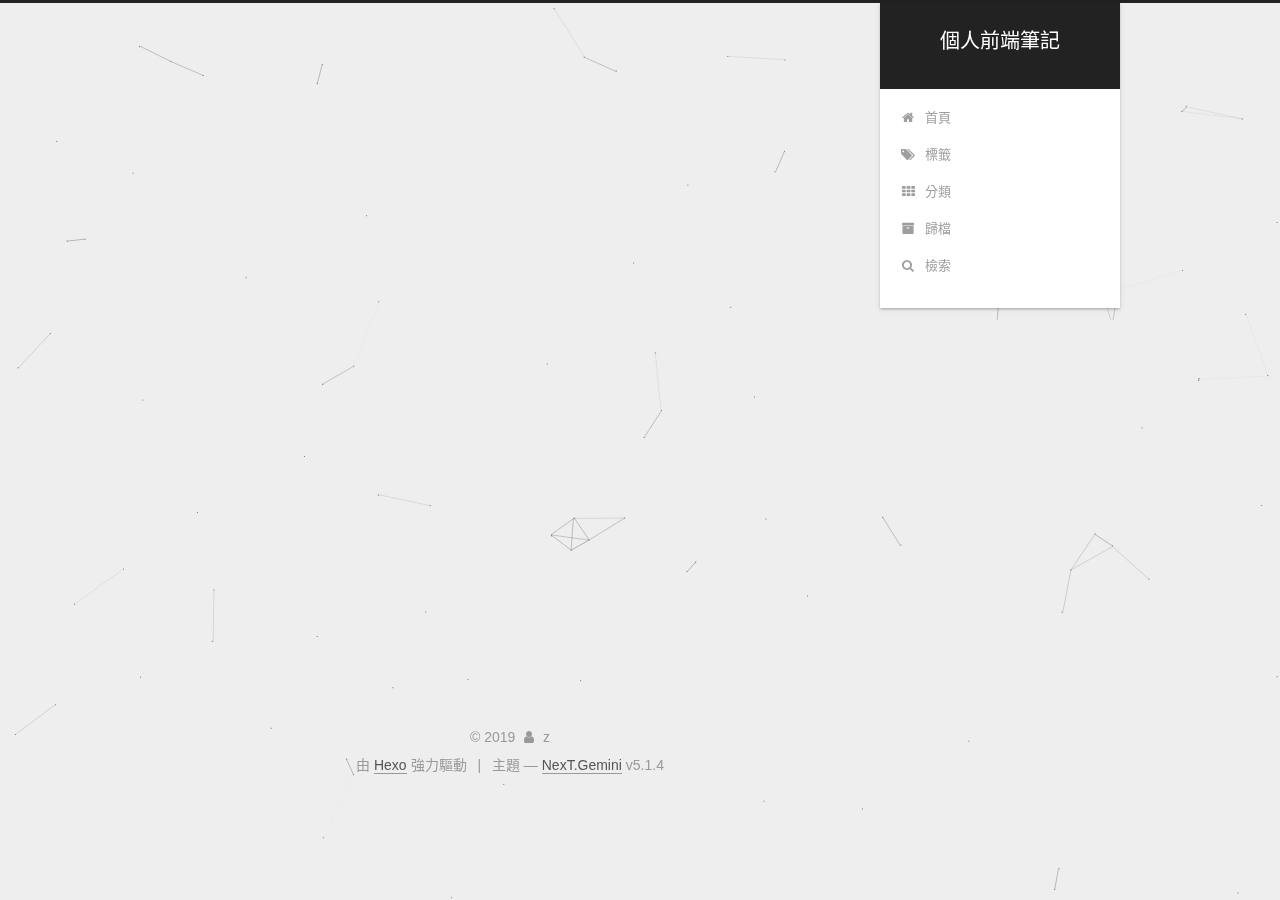
<file: categories/index.html>
<!DOCTYPE html>



  


<html class="theme-next gemini use-motion" lang="zh-tw">
<head><meta name="generator" content="Hexo 3.8.0">
  <meta charset="UTF-8">
<meta http-equiv="X-UA-Compatible" content="IE=edge">
<meta name="viewport" content="width=device-width, initial-scale=1, maximum-scale=1">
<meta name="theme-color" content="#222">









<meta http-equiv="Cache-Control" content="no-transform">
<meta http-equiv="Cache-Control" content="no-siteapp">
















  
  
  <link href="/lib/fancybox/source/jquery.fancybox.css?v=2.1.5" rel="stylesheet" type="text/css">







<link href="/lib/font-awesome/css/font-awesome.min.css?v=4.6.2" rel="stylesheet" type="text/css">

<link href="/css/main.css?v=5.1.4" rel="stylesheet" type="text/css">


  <link rel="apple-touch-icon" sizes="180x180" href="/images/apple-touch-icon-next.png?v=5.1.4">


  <link rel="icon" type="image/png" sizes="32x32" href="/images/favicon-32x32-next.png?v=5.1.4">


  <link rel="icon" type="image/png" sizes="16x16" href="/images/favicon-16x16-next.png?v=5.1.4">


  <link rel="mask-icon" href="/images/logo.svg?v=5.1.4" color="#222">





  <meta name="keywords" content="Hexo, NexT">










<meta property="og:type" content="website">
<meta property="og:title" content="categories">
<meta property="og:url" content="http://waiue0620.github.io/categories/index.html">
<meta property="og:site_name" content="個人前端筆記">
<meta property="og:locale" content="zh-tw">
<meta property="og:updated_time" content="2019-06-24T13:38:14.114Z">
<meta name="twitter:card" content="summary">
<meta name="twitter:title" content="categories">



<script type="text/javascript" id="hexo.configurations">
  var NexT = window.NexT || {};
  var CONFIG = {
    root: '/',
    scheme: 'Gemini',
    version: '5.1.4',
    sidebar: {"position":"right","display":"post","offset":12,"b2t":false,"scrollpercent":false,"onmobile":false},
    fancybox: true,
    tabs: true,
    motion: {"enable":true,"async":false,"transition":{"post_block":"fadeIn","post_header":"slideDownIn","post_body":"slideDownIn","coll_header":"slideLeftIn","sidebar":"slideUpIn"}},
    duoshuo: {
      userId: '0',
      author: '博主'
    },
    algolia: {
      applicationID: '',
      apiKey: '',
      indexName: '',
      hits: {"per_page":10},
      labels: {"input_placeholder":"Search for Posts","hits_empty":"We didn't find any results for the search: ${query}","hits_stats":"${hits} results found in ${time} ms"}
    }
  };
</script>



  <link rel="canonical" href="http://waiue0620.github.io/categories/">





  <title>categories | 個人前端筆記</title>
  



<!-- Global site tag (gtag.js) - Google Analytics -->
<script async src="https://www.googletagmanager.com/gtag/js?id=UA-143255203-1"></script>
<script>
  window.dataLayer = window.dataLayer || [];
  function gtag(){dataLayer.push(arguments);}
  gtag('js', new Date());

  gtag('config', 'UA-143255203-1');
</script>





</head>

<body itemscope itemtype="http://schema.org/WebPage" lang="zh-tw">

  
  
    
  

  <div class="container sidebar-position-right page-post-detail">
    <div class="headband"></div>

    <header id="header" class="header" itemscope itemtype="http://schema.org/WPHeader">
      <div class="header-inner"><div class="site-brand-wrapper">
  <div class="site-meta ">
    

    <div class="custom-logo-site-title">
      <a href="/" class="brand" rel="start">
        <span class="logo-line-before"><i></i></span>
        <span class="site-title">個人前端筆記</span>
        <span class="logo-line-after"><i></i></span>
      </a>
    </div>
      
        <p class="site-subtitle"></p>
      
  </div>

  <div class="site-nav-toggle">
    <button>
      <span class="btn-bar"></span>
      <span class="btn-bar"></span>
      <span class="btn-bar"></span>
    </button>
  </div>
</div>

<nav class="site-nav">
  

  
    <ul id="menu" class="menu">
      
        
        <li class="menu-item menu-item-home">
          <a href="/" rel="section">
            
              <i class="menu-item-icon fa fa-fw fa-home"></i> <br>
            
            首頁
          </a>
        </li>
      
        
        <li class="menu-item menu-item-tags">
          <a href="/tags/" rel="section">
            
              <i class="menu-item-icon fa fa-fw fa-tags"></i> <br>
            
            標籤
          </a>
        </li>
      
        
        <li class="menu-item menu-item-categories">
          <a href="/categories/" rel="section">
            
              <i class="menu-item-icon fa fa-fw fa-th"></i> <br>
            
            分類
          </a>
        </li>
      
        
        <li class="menu-item menu-item-archives">
          <a href="/archives/" rel="section">
            
              <i class="menu-item-icon fa fa-fw fa-archive"></i> <br>
            
            歸檔
          </a>
        </li>
      

      
        <li class="menu-item menu-item-search">
          
            <a href="javascript:;" class="popup-trigger">
          
            
              <i class="menu-item-icon fa fa-search fa-fw"></i> <br>
            
            檢索
          </a>
        </li>
      
    </ul>
  

  
    <div class="site-search">
      
  <div class="popup search-popup local-search-popup">
  <div class="local-search-header clearfix">
    <span class="search-icon">
      <i class="fa fa-search"></i>
    </span>
    <span class="popup-btn-close">
      <i class="fa fa-times-circle"></i>
    </span>
    <div class="local-search-input-wrapper">
      <input autocomplete="off" placeholder="搜索..." spellcheck="false" type="text" id="local-search-input">
    </div>
  </div>
  <div id="local-search-result"></div>
</div>



    </div>
  
</nav>



 </div>
    </header>

    <main id="main" class="main">
      <div class="main-inner">
        <div class="content-wrap">
          <div id="content" class="content">
            

  <div id="posts" class="posts-expand">
    
    
    
    <div class="post-block page">
      <header class="post-header">

	<h1 class="post-title" itemprop="name headline">categories</h1>



</header>

      
      
      
      <div class="post-body">
        
        
          <div class="category-all-page">
            <div class="category-all-title">
                目前共計 1 個分類
            </div>
            <div class="category-all">
              <ul class="category-list"><li class="category-list-item"><a class="category-list-link" href="/categories/Hexo/">Hexo</a><span class="category-list-count">2</span></li></ul>
            </div>
          </div>
        
      </div>
      
      
      
    </div>
    
    
    
  </div>


          </div>
          


          

  



        </div>
        
          
  
  <div class="sidebar-toggle">
    <div class="sidebar-toggle-line-wrap">
      <span class="sidebar-toggle-line sidebar-toggle-line-first"></span>
      <span class="sidebar-toggle-line sidebar-toggle-line-middle"></span>
      <span class="sidebar-toggle-line sidebar-toggle-line-last"></span>
    </div>
  </div>

  <aside id="sidebar" class="sidebar">
    
    <div class="sidebar-inner">

      

      

      <section class="site-overview-wrap sidebar-panel sidebar-panel-active">
        <div class="site-overview">
          <div class="site-author motion-element" itemprop="author" itemscope itemtype="http://schema.org/Person">
            
              <p class="site-author-name" itemprop="name">z</p>
              <p class="site-description motion-element" itemprop="description"></p>
          </div>

          <nav class="site-state motion-element">

            
              <div class="site-state-item site-state-posts">
              
                <a href="/archives/">
              
                  <span class="site-state-item-count">3</span>
                  <span class="site-state-item-name">文章</span>
                </a>
              </div>
            

            
              
              
              <div class="site-state-item site-state-categories">
                <a href="/categories/index.html">
                  <span class="site-state-item-count">1</span>
                  <span class="site-state-item-name">分類</span>
                </a>
              </div>
            

            
              
              
              <div class="site-state-item site-state-tags">
                <a href="/tags/index.html">
                  <span class="site-state-item-count">1</span>
                  <span class="site-state-item-name">標籤</span>
                </a>
              </div>
            

          </nav>

          

          
            <div class="links-of-author motion-element">
                
                  <span class="links-of-author-item">
                    <a href="https://github.com/waiue0620" target="_blank" title="GitHub">
                      
                        <i class="fa fa-fw fa-github"></i>GitHub</a>
                  </span>
                
                  <span class="links-of-author-item">
                    <a href="mailto:waiue0620@gmail.com" target="_blank" title="E-Mail">
                      
                        <i class="fa fa-fw fa-envelope"></i>E-Mail</a>
                  </span>
                
            </div>
          

          
          

          
          

          

        </div>
      </section>

      

      

    </div>
  </aside>


        
      </div>
    </main>

    <footer id="footer" class="footer">
      <div class="footer-inner">
        <div class="copyright">&copy; <span itemprop="copyrightYear">2019</span>
  <span class="with-love">
    <i class="fa fa-user"></i>
  </span>
  <span class="author" itemprop="copyrightHolder">z</span>

  
</div>


  <div class="powered-by">由 <a class="theme-link" target="_blank" href="https://hexo.io">Hexo</a> 強力驅動</div>



  <span class="post-meta-divider">|</span>



  <div class="theme-info">主題 &mdash; <a class="theme-link" target="_blank" href="https://github.com/iissnan/hexo-theme-next">NexT.Gemini</a> v5.1.4</div>




        







        
      </div>
    </footer>

    
      <div class="back-to-top">
        <i class="fa fa-arrow-up"></i>
        
      </div>
    

    

  </div>

  

<script type="text/javascript">
  if (Object.prototype.toString.call(window.Promise) !== '[object Function]') {
    window.Promise = null;
  }
</script>









  


  











  
  
    <script type="text/javascript" src="/lib/jquery/index.js?v=2.1.3"></script>
  

  
  
    <script type="text/javascript" src="/lib/fastclick/lib/fastclick.min.js?v=1.0.6"></script>
  

  
  
    <script type="text/javascript" src="/lib/jquery_lazyload/jquery.lazyload.js?v=1.9.7"></script>
  

  
  
    <script type="text/javascript" src="/lib/velocity/velocity.min.js?v=1.2.1"></script>
  

  
  
    <script type="text/javascript" src="/lib/velocity/velocity.ui.min.js?v=1.2.1"></script>
  

  
  
    <script type="text/javascript" src="/lib/fancybox/source/jquery.fancybox.pack.js?v=2.1.5"></script>
  

  
  
    <script type="text/javascript" src="/lib/canvas-nest/canvas-nest.min.js"></script>
  


  


  <script type="text/javascript" src="/js/src/utils.js?v=5.1.4"></script>

  <script type="text/javascript" src="/js/src/motion.js?v=5.1.4"></script>



  
  


  <script type="text/javascript" src="/js/src/affix.js?v=5.1.4"></script>

  <script type="text/javascript" src="/js/src/schemes/pisces.js?v=5.1.4"></script>



  
  <script type="text/javascript" src="/js/src/scrollspy.js?v=5.1.4"></script>
<script type="text/javascript" src="/js/src/post-details.js?v=5.1.4"></script>



  


  <script type="text/javascript" src="/js/src/bootstrap.js?v=5.1.4"></script>



  


  




	





  





  












  

  <script type="text/javascript">
    // Popup Window;
    var isfetched = false;
    var isXml = true;
    // Search DB path;
    var search_path = "search.json";
    if (search_path.length === 0) {
      search_path = "search.xml";
    } else if (/json$/i.test(search_path)) {
      isXml = false;
    }
    var path = "/" + search_path;
    // monitor main search box;

    var onPopupClose = function (e) {
      $('.popup').hide();
      $('#local-search-input').val('');
      $('.search-result-list').remove();
      $('#no-result').remove();
      $(".local-search-pop-overlay").remove();
      $('body').css('overflow', '');
    }

    function proceedsearch() {
      $("body")
        .append('<div class="search-popup-overlay local-search-pop-overlay"></div>')
        .css('overflow', 'hidden');
      $('.search-popup-overlay').click(onPopupClose);
      $('.popup').toggle();
      var $localSearchInput = $('#local-search-input');
      $localSearchInput.attr("autocapitalize", "none");
      $localSearchInput.attr("autocorrect", "off");
      $localSearchInput.focus();
    }

    // search function;
    var searchFunc = function(path, search_id, content_id) {
      'use strict';

      // start loading animation
      $("body")
        .append('<div class="search-popup-overlay local-search-pop-overlay">' +
          '<div id="search-loading-icon">' +
          '<i class="fa fa-spinner fa-pulse fa-5x fa-fw"></i>' +
          '</div>' +
          '</div>')
        .css('overflow', 'hidden');
      $("#search-loading-icon").css('margin', '20% auto 0 auto').css('text-align', 'center');

      $.ajax({
        url: path,
        dataType: isXml ? "xml" : "json",
        async: true,
        success: function(res) {
          // get the contents from search data
          isfetched = true;
          $('.popup').detach().appendTo('.header-inner');
          var datas = isXml ? $("entry", res).map(function() {
            return {
              title: $("title", this).text(),
              content: $("content",this).text(),
              url: $("url" , this).text()
            };
          }).get() : res;
          var input = document.getElementById(search_id);
          var resultContent = document.getElementById(content_id);
          var inputEventFunction = function() {
            var searchText = input.value.trim().toLowerCase();
            var keywords = searchText.split(/[\s\-]+/);
            if (keywords.length > 1) {
              keywords.push(searchText);
            }
            var resultItems = [];
            if (searchText.length > 0) {
              // perform local searching
              datas.forEach(function(data) {
                var isMatch = false;
                var hitCount = 0;
                var searchTextCount = 0;
                var title = data.title.trim();
                var titleInLowerCase = title.toLowerCase();
                var content = data.content.trim().replace(/<[^>]+>/g,"");
                var contentInLowerCase = content.toLowerCase();
                var articleUrl = decodeURIComponent(data.url);
                var indexOfTitle = [];
                var indexOfContent = [];
                // only match articles with not empty titles
                if(title != '') {
                  keywords.forEach(function(keyword) {
                    function getIndexByWord(word, text, caseSensitive) {
                      var wordLen = word.length;
                      if (wordLen === 0) {
                        return [];
                      }
                      var startPosition = 0, position = [], index = [];
                      if (!caseSensitive) {
                        text = text.toLowerCase();
                        word = word.toLowerCase();
                      }
                      while ((position = text.indexOf(word, startPosition)) > -1) {
                        index.push({position: position, word: word});
                        startPosition = position + wordLen;
                      }
                      return index;
                    }

                    indexOfTitle = indexOfTitle.concat(getIndexByWord(keyword, titleInLowerCase, false));
                    indexOfContent = indexOfContent.concat(getIndexByWord(keyword, contentInLowerCase, false));
                  });
                  if (indexOfTitle.length > 0 || indexOfContent.length > 0) {
                    isMatch = true;
                    hitCount = indexOfTitle.length + indexOfContent.length;
                  }
                }

                // show search results

                if (isMatch) {
                  // sort index by position of keyword

                  [indexOfTitle, indexOfContent].forEach(function (index) {
                    index.sort(function (itemLeft, itemRight) {
                      if (itemRight.position !== itemLeft.position) {
                        return itemRight.position - itemLeft.position;
                      } else {
                        return itemLeft.word.length - itemRight.word.length;
                      }
                    });
                  });

                  // merge hits into slices

                  function mergeIntoSlice(text, start, end, index) {
                    var item = index[index.length - 1];
                    var position = item.position;
                    var word = item.word;
                    var hits = [];
                    var searchTextCountInSlice = 0;
                    while (position + word.length <= end && index.length != 0) {
                      if (word === searchText) {
                        searchTextCountInSlice++;
                      }
                      hits.push({position: position, length: word.length});
                      var wordEnd = position + word.length;

                      // move to next position of hit

                      index.pop();
                      while (index.length != 0) {
                        item = index[index.length - 1];
                        position = item.position;
                        word = item.word;
                        if (wordEnd > position) {
                          index.pop();
                        } else {
                          break;
                        }
                      }
                    }
                    searchTextCount += searchTextCountInSlice;
                    return {
                      hits: hits,
                      start: start,
                      end: end,
                      searchTextCount: searchTextCountInSlice
                    };
                  }

                  var slicesOfTitle = [];
                  if (indexOfTitle.length != 0) {
                    slicesOfTitle.push(mergeIntoSlice(title, 0, title.length, indexOfTitle));
                  }

                  var slicesOfContent = [];
                  while (indexOfContent.length != 0) {
                    var item = indexOfContent[indexOfContent.length - 1];
                    var position = item.position;
                    var word = item.word;
                    // cut out 100 characters
                    var start = position - 20;
                    var end = position + 80;
                    if(start < 0){
                      start = 0;
                    }
                    if (end < position + word.length) {
                      end = position + word.length;
                    }
                    if(end > content.length){
                      end = content.length;
                    }
                    slicesOfContent.push(mergeIntoSlice(content, start, end, indexOfContent));
                  }

                  // sort slices in content by search text's count and hits' count

                  slicesOfContent.sort(function (sliceLeft, sliceRight) {
                    if (sliceLeft.searchTextCount !== sliceRight.searchTextCount) {
                      return sliceRight.searchTextCount - sliceLeft.searchTextCount;
                    } else if (sliceLeft.hits.length !== sliceRight.hits.length) {
                      return sliceRight.hits.length - sliceLeft.hits.length;
                    } else {
                      return sliceLeft.start - sliceRight.start;
                    }
                  });

                  // select top N slices in content

                  var upperBound = parseInt('1');
                  if (upperBound >= 0) {
                    slicesOfContent = slicesOfContent.slice(0, upperBound);
                  }

                  // highlight title and content

                  function highlightKeyword(text, slice) {
                    var result = '';
                    var prevEnd = slice.start;
                    slice.hits.forEach(function (hit) {
                      result += text.substring(prevEnd, hit.position);
                      var end = hit.position + hit.length;
                      result += '<b class="search-keyword">' + text.substring(hit.position, end) + '</b>';
                      prevEnd = end;
                    });
                    result += text.substring(prevEnd, slice.end);
                    return result;
                  }

                  var resultItem = '';

                  if (slicesOfTitle.length != 0) {
                    resultItem += "<li><a href='" + articleUrl + "' class='search-result-title'>" + highlightKeyword(title, slicesOfTitle[0]) + "</a>";
                  } else {
                    resultItem += "<li><a href='" + articleUrl + "' class='search-result-title'>" + title + "</a>";
                  }

                  slicesOfContent.forEach(function (slice) {
                    resultItem += "<a href='" + articleUrl + "'>" +
                      "<p class=\"search-result\">" + highlightKeyword(content, slice) +
                      "...</p>" + "</a>";
                  });

                  resultItem += "</li>";
                  resultItems.push({
                    item: resultItem,
                    searchTextCount: searchTextCount,
                    hitCount: hitCount,
                    id: resultItems.length
                  });
                }
              })
            };
            if (keywords.length === 1 && keywords[0] === "") {
              resultContent.innerHTML = '<div id="no-result"><i class="fa fa-search fa-5x" /></div>'
            } else if (resultItems.length === 0) {
              resultContent.innerHTML = '<div id="no-result"><i class="fa fa-frown-o fa-5x" /></div>'
            } else {
              resultItems.sort(function (resultLeft, resultRight) {
                if (resultLeft.searchTextCount !== resultRight.searchTextCount) {
                  return resultRight.searchTextCount - resultLeft.searchTextCount;
                } else if (resultLeft.hitCount !== resultRight.hitCount) {
                  return resultRight.hitCount - resultLeft.hitCount;
                } else {
                  return resultRight.id - resultLeft.id;
                }
              });
              var searchResultList = '<ul class=\"search-result-list\">';
              resultItems.forEach(function (result) {
                searchResultList += result.item;
              })
              searchResultList += "</ul>";
              resultContent.innerHTML = searchResultList;
            }
          }

          if ('auto' === 'auto') {
            input.addEventListener('input', inputEventFunction);
          } else {
            $('.search-icon').click(inputEventFunction);
            input.addEventListener('keypress', function (event) {
              if (event.keyCode === 13) {
                inputEventFunction();
              }
            });
          }

          // remove loading animation
          $(".local-search-pop-overlay").remove();
          $('body').css('overflow', '');

          proceedsearch();
        }
      });
    }

    // handle and trigger popup window;
    $('.popup-trigger').click(function(e) {
      e.stopPropagation();
      if (isfetched === false) {
        searchFunc(path, 'local-search-input', 'local-search-result');
      } else {
        proceedsearch();
      };
    });

    $('.popup-btn-close').click(onPopupClose);
    $('.popup').click(function(e){
      e.stopPropagation();
    });
    $(document).on('keyup', function (event) {
      var shouldDismissSearchPopup = event.which === 27 &&
        $('.search-popup').is(':visible');
      if (shouldDismissSearchPopup) {
        onPopupClose();
      }
    });
  </script>





  

  

  

  
  

  

  

  

</body>
</html>
</file>
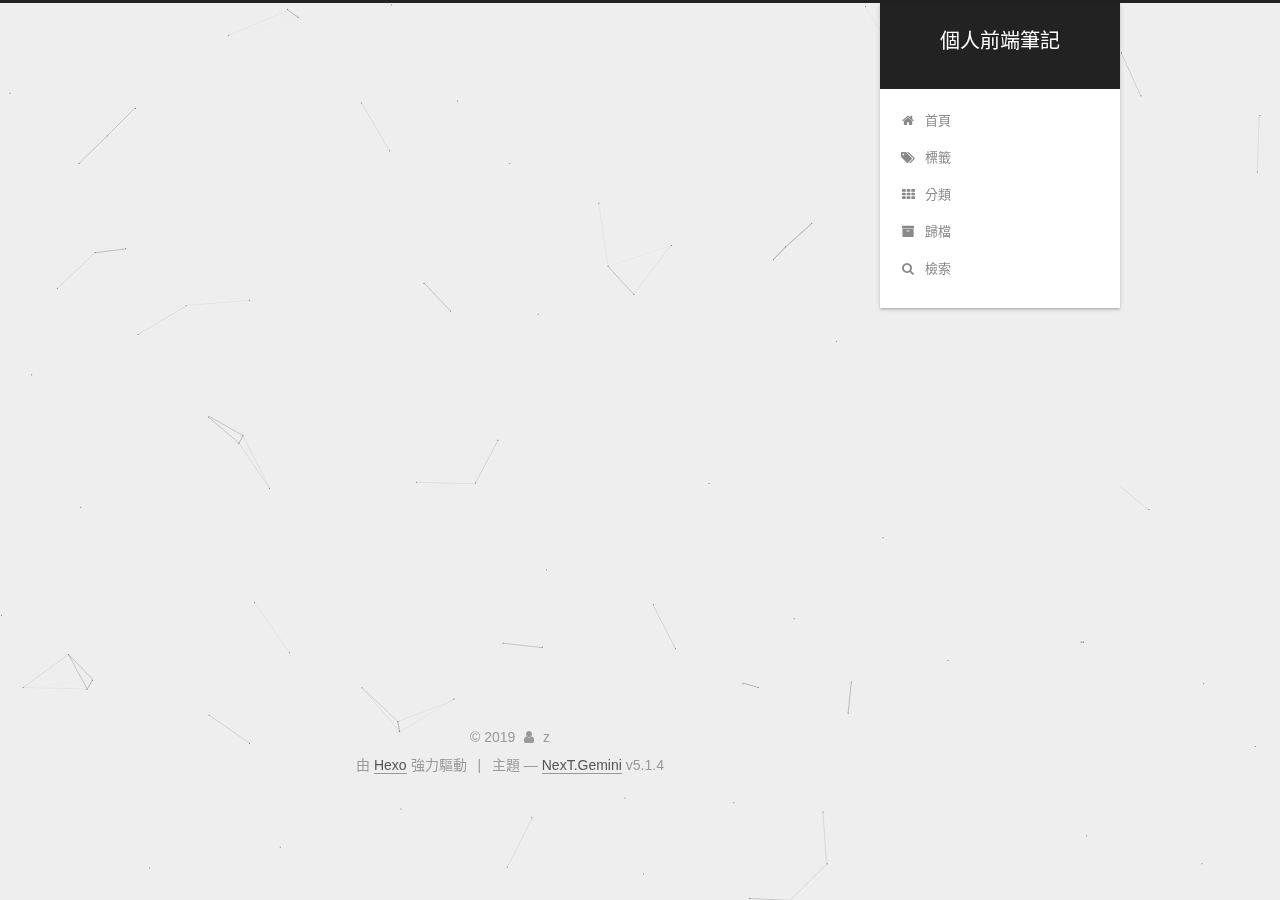
<file: tags/index.html>
<!DOCTYPE html>



  


<html class="theme-next gemini use-motion" lang="zh-tw">
<head><meta name="generator" content="Hexo 3.8.0">
  <meta charset="UTF-8">
<meta http-equiv="X-UA-Compatible" content="IE=edge">
<meta name="viewport" content="width=device-width, initial-scale=1, maximum-scale=1">
<meta name="theme-color" content="#222">









<meta http-equiv="Cache-Control" content="no-transform">
<meta http-equiv="Cache-Control" content="no-siteapp">
















  
  
  <link href="/lib/fancybox/source/jquery.fancybox.css?v=2.1.5" rel="stylesheet" type="text/css">







<link href="/lib/font-awesome/css/font-awesome.min.css?v=4.6.2" rel="stylesheet" type="text/css">

<link href="/css/main.css?v=5.1.4" rel="stylesheet" type="text/css">


  <link rel="apple-touch-icon" sizes="180x180" href="/images/apple-touch-icon-next.png?v=5.1.4">


  <link rel="icon" type="image/png" sizes="32x32" href="/images/favicon-32x32-next.png?v=5.1.4">


  <link rel="icon" type="image/png" sizes="16x16" href="/images/favicon-16x16-next.png?v=5.1.4">


  <link rel="mask-icon" href="/images/logo.svg?v=5.1.4" color="#222">





  <meta name="keywords" content="Hexo, NexT">










<meta property="og:type" content="website">
<meta property="og:title" content="tags">
<meta property="og:url" content="http://waiue0620.github.io/tags/index.html">
<meta property="og:site_name" content="個人前端筆記">
<meta property="og:locale" content="zh-tw">
<meta property="og:updated_time" content="2019-06-24T13:36:59.723Z">
<meta name="twitter:card" content="summary">
<meta name="twitter:title" content="tags">



<script type="text/javascript" id="hexo.configurations">
  var NexT = window.NexT || {};
  var CONFIG = {
    root: '/',
    scheme: 'Gemini',
    version: '5.1.4',
    sidebar: {"position":"right","display":"post","offset":12,"b2t":false,"scrollpercent":false,"onmobile":false},
    fancybox: true,
    tabs: true,
    motion: {"enable":true,"async":false,"transition":{"post_block":"fadeIn","post_header":"slideDownIn","post_body":"slideDownIn","coll_header":"slideLeftIn","sidebar":"slideUpIn"}},
    duoshuo: {
      userId: '0',
      author: '博主'
    },
    algolia: {
      applicationID: '',
      apiKey: '',
      indexName: '',
      hits: {"per_page":10},
      labels: {"input_placeholder":"Search for Posts","hits_empty":"We didn't find any results for the search: ${query}","hits_stats":"${hits} results found in ${time} ms"}
    }
  };
</script>



  <link rel="canonical" href="http://waiue0620.github.io/tags/">





  <title>tags | 個人前端筆記</title>
  



<!-- Global site tag (gtag.js) - Google Analytics -->
<script async src="https://www.googletagmanager.com/gtag/js?id=UA-143255203-1"></script>
<script>
  window.dataLayer = window.dataLayer || [];
  function gtag(){dataLayer.push(arguments);}
  gtag('js', new Date());

  gtag('config', 'UA-143255203-1');
</script>





</head>

<body itemscope itemtype="http://schema.org/WebPage" lang="zh-tw">

  
  
    
  

  <div class="container sidebar-position-right page-post-detail">
    <div class="headband"></div>

    <header id="header" class="header" itemscope itemtype="http://schema.org/WPHeader">
      <div class="header-inner"><div class="site-brand-wrapper">
  <div class="site-meta ">
    

    <div class="custom-logo-site-title">
      <a href="/" class="brand" rel="start">
        <span class="logo-line-before"><i></i></span>
        <span class="site-title">個人前端筆記</span>
        <span class="logo-line-after"><i></i></span>
      </a>
    </div>
      
        <p class="site-subtitle"></p>
      
  </div>

  <div class="site-nav-toggle">
    <button>
      <span class="btn-bar"></span>
      <span class="btn-bar"></span>
      <span class="btn-bar"></span>
    </button>
  </div>
</div>

<nav class="site-nav">
  

  
    <ul id="menu" class="menu">
      
        
        <li class="menu-item menu-item-home">
          <a href="/" rel="section">
            
              <i class="menu-item-icon fa fa-fw fa-home"></i> <br>
            
            首頁
          </a>
        </li>
      
        
        <li class="menu-item menu-item-tags">
          <a href="/tags/" rel="section">
            
              <i class="menu-item-icon fa fa-fw fa-tags"></i> <br>
            
            標籤
          </a>
        </li>
      
        
        <li class="menu-item menu-item-categories">
          <a href="/categories/" rel="section">
            
              <i class="menu-item-icon fa fa-fw fa-th"></i> <br>
            
            分類
          </a>
        </li>
      
        
        <li class="menu-item menu-item-archives">
          <a href="/archives/" rel="section">
            
              <i class="menu-item-icon fa fa-fw fa-archive"></i> <br>
            
            歸檔
          </a>
        </li>
      

      
        <li class="menu-item menu-item-search">
          
            <a href="javascript:;" class="popup-trigger">
          
            
              <i class="menu-item-icon fa fa-search fa-fw"></i> <br>
            
            檢索
          </a>
        </li>
      
    </ul>
  

  
    <div class="site-search">
      
  <div class="popup search-popup local-search-popup">
  <div class="local-search-header clearfix">
    <span class="search-icon">
      <i class="fa fa-search"></i>
    </span>
    <span class="popup-btn-close">
      <i class="fa fa-times-circle"></i>
    </span>
    <div class="local-search-input-wrapper">
      <input autocomplete="off" placeholder="搜索..." spellcheck="false" type="text" id="local-search-input">
    </div>
  </div>
  <div id="local-search-result"></div>
</div>



    </div>
  
</nav>



 </div>
    </header>

    <main id="main" class="main">
      <div class="main-inner">
        <div class="content-wrap">
          <div id="content" class="content">
            

  <div id="posts" class="posts-expand">
    
    
    
    <div class="post-block page">
      <header class="post-header">

	<h1 class="post-title" itemprop="name headline">tags</h1>



</header>

      
      
      
      <div class="post-body">
        
        
          <div class="tag-cloud">
            <div class="tag-cloud-title">
                目前共計 1 個標籤
            </div>
            <div class="tag-cloud-tags">
              <a href="/tags/Hexo/" style="font-size: 12px; color: #ccc">Hexo</a>
            </div>
          </div>
        
      </div>
      
      
      
    </div>
    
    
    
  </div>


          </div>
          


          

  



        </div>
        
          
  
  <div class="sidebar-toggle">
    <div class="sidebar-toggle-line-wrap">
      <span class="sidebar-toggle-line sidebar-toggle-line-first"></span>
      <span class="sidebar-toggle-line sidebar-toggle-line-middle"></span>
      <span class="sidebar-toggle-line sidebar-toggle-line-last"></span>
    </div>
  </div>

  <aside id="sidebar" class="sidebar">
    
    <div class="sidebar-inner">

      

      

      <section class="site-overview-wrap sidebar-panel sidebar-panel-active">
        <div class="site-overview">
          <div class="site-author motion-element" itemprop="author" itemscope itemtype="http://schema.org/Person">
            
              <p class="site-author-name" itemprop="name">z</p>
              <p class="site-description motion-element" itemprop="description"></p>
          </div>

          <nav class="site-state motion-element">

            
              <div class="site-state-item site-state-posts">
              
                <a href="/archives/">
              
                  <span class="site-state-item-count">3</span>
                  <span class="site-state-item-name">文章</span>
                </a>
              </div>
            

            
              
              
              <div class="site-state-item site-state-categories">
                <a href="/categories/index.html">
                  <span class="site-state-item-count">1</span>
                  <span class="site-state-item-name">分類</span>
                </a>
              </div>
            

            
              
              
              <div class="site-state-item site-state-tags">
                <a href="/tags/index.html">
                  <span class="site-state-item-count">1</span>
                  <span class="site-state-item-name">標籤</span>
                </a>
              </div>
            

          </nav>

          

          
            <div class="links-of-author motion-element">
                
                  <span class="links-of-author-item">
                    <a href="https://github.com/waiue0620" target="_blank" title="GitHub">
                      
                        <i class="fa fa-fw fa-github"></i>GitHub</a>
                  </span>
                
                  <span class="links-of-author-item">
                    <a href="mailto:waiue0620@gmail.com" target="_blank" title="E-Mail">
                      
                        <i class="fa fa-fw fa-envelope"></i>E-Mail</a>
                  </span>
                
            </div>
          

          
          

          
          

          

        </div>
      </section>

      

      

    </div>
  </aside>


        
      </div>
    </main>

    <footer id="footer" class="footer">
      <div class="footer-inner">
        <div class="copyright">&copy; <span itemprop="copyrightYear">2019</span>
  <span class="with-love">
    <i class="fa fa-user"></i>
  </span>
  <span class="author" itemprop="copyrightHolder">z</span>

  
</div>


  <div class="powered-by">由 <a class="theme-link" target="_blank" href="https://hexo.io">Hexo</a> 強力驅動</div>



  <span class="post-meta-divider">|</span>



  <div class="theme-info">主題 &mdash; <a class="theme-link" target="_blank" href="https://github.com/iissnan/hexo-theme-next">NexT.Gemini</a> v5.1.4</div>




        







        
      </div>
    </footer>

    
      <div class="back-to-top">
        <i class="fa fa-arrow-up"></i>
        
      </div>
    

    

  </div>

  

<script type="text/javascript">
  if (Object.prototype.toString.call(window.Promise) !== '[object Function]') {
    window.Promise = null;
  }
</script>









  


  











  
  
    <script type="text/javascript" src="/lib/jquery/index.js?v=2.1.3"></script>
  

  
  
    <script type="text/javascript" src="/lib/fastclick/lib/fastclick.min.js?v=1.0.6"></script>
  

  
  
    <script type="text/javascript" src="/lib/jquery_lazyload/jquery.lazyload.js?v=1.9.7"></script>
  

  
  
    <script type="text/javascript" src="/lib/velocity/velocity.min.js?v=1.2.1"></script>
  

  
  
    <script type="text/javascript" src="/lib/velocity/velocity.ui.min.js?v=1.2.1"></script>
  

  
  
    <script type="text/javascript" src="/lib/fancybox/source/jquery.fancybox.pack.js?v=2.1.5"></script>
  

  
  
    <script type="text/javascript" src="/lib/canvas-nest/canvas-nest.min.js"></script>
  


  


  <script type="text/javascript" src="/js/src/utils.js?v=5.1.4"></script>

  <script type="text/javascript" src="/js/src/motion.js?v=5.1.4"></script>



  
  


  <script type="text/javascript" src="/js/src/affix.js?v=5.1.4"></script>

  <script type="text/javascript" src="/js/src/schemes/pisces.js?v=5.1.4"></script>



  
  <script type="text/javascript" src="/js/src/scrollspy.js?v=5.1.4"></script>
<script type="text/javascript" src="/js/src/post-details.js?v=5.1.4"></script>



  


  <script type="text/javascript" src="/js/src/bootstrap.js?v=5.1.4"></script>



  


  




	





  





  












  

  <script type="text/javascript">
    // Popup Window;
    var isfetched = false;
    var isXml = true;
    // Search DB path;
    var search_path = "search.json";
    if (search_path.length === 0) {
      search_path = "search.xml";
    } else if (/json$/i.test(search_path)) {
      isXml = false;
    }
    var path = "/" + search_path;
    // monitor main search box;

    var onPopupClose = function (e) {
      $('.popup').hide();
      $('#local-search-input').val('');
      $('.search-result-list').remove();
      $('#no-result').remove();
      $(".local-search-pop-overlay").remove();
      $('body').css('overflow', '');
    }

    function proceedsearch() {
      $("body")
        .append('<div class="search-popup-overlay local-search-pop-overlay"></div>')
        .css('overflow', 'hidden');
      $('.search-popup-overlay').click(onPopupClose);
      $('.popup').toggle();
      var $localSearchInput = $('#local-search-input');
      $localSearchInput.attr("autocapitalize", "none");
      $localSearchInput.attr("autocorrect", "off");
      $localSearchInput.focus();
    }

    // search function;
    var searchFunc = function(path, search_id, content_id) {
      'use strict';

      // start loading animation
      $("body")
        .append('<div class="search-popup-overlay local-search-pop-overlay">' +
          '<div id="search-loading-icon">' +
          '<i class="fa fa-spinner fa-pulse fa-5x fa-fw"></i>' +
          '</div>' +
          '</div>')
        .css('overflow', 'hidden');
      $("#search-loading-icon").css('margin', '20% auto 0 auto').css('text-align', 'center');

      $.ajax({
        url: path,
        dataType: isXml ? "xml" : "json",
        async: true,
        success: function(res) {
          // get the contents from search data
          isfetched = true;
          $('.popup').detach().appendTo('.header-inner');
          var datas = isXml ? $("entry", res).map(function() {
            return {
              title: $("title", this).text(),
              content: $("content",this).text(),
              url: $("url" , this).text()
            };
          }).get() : res;
          var input = document.getElementById(search_id);
          var resultContent = document.getElementById(content_id);
          var inputEventFunction = function() {
            var searchText = input.value.trim().toLowerCase();
            var keywords = searchText.split(/[\s\-]+/);
            if (keywords.length > 1) {
              keywords.push(searchText);
            }
            var resultItems = [];
            if (searchText.length > 0) {
              // perform local searching
              datas.forEach(function(data) {
                var isMatch = false;
                var hitCount = 0;
                var searchTextCount = 0;
                var title = data.title.trim();
                var titleInLowerCase = title.toLowerCase();
                var content = data.content.trim().replace(/<[^>]+>/g,"");
                var contentInLowerCase = content.toLowerCase();
                var articleUrl = decodeURIComponent(data.url);
                var indexOfTitle = [];
                var indexOfContent = [];
                // only match articles with not empty titles
                if(title != '') {
                  keywords.forEach(function(keyword) {
                    function getIndexByWord(word, text, caseSensitive) {
                      var wordLen = word.length;
                      if (wordLen === 0) {
                        return [];
                      }
                      var startPosition = 0, position = [], index = [];
                      if (!caseSensitive) {
                        text = text.toLowerCase();
                        word = word.toLowerCase();
                      }
                      while ((position = text.indexOf(word, startPosition)) > -1) {
                        index.push({position: position, word: word});
                        startPosition = position + wordLen;
                      }
                      return index;
                    }

                    indexOfTitle = indexOfTitle.concat(getIndexByWord(keyword, titleInLowerCase, false));
                    indexOfContent = indexOfContent.concat(getIndexByWord(keyword, contentInLowerCase, false));
                  });
                  if (indexOfTitle.length > 0 || indexOfContent.length > 0) {
                    isMatch = true;
                    hitCount = indexOfTitle.length + indexOfContent.length;
                  }
                }

                // show search results

                if (isMatch) {
                  // sort index by position of keyword

                  [indexOfTitle, indexOfContent].forEach(function (index) {
                    index.sort(function (itemLeft, itemRight) {
                      if (itemRight.position !== itemLeft.position) {
                        return itemRight.position - itemLeft.position;
                      } else {
                        return itemLeft.word.length - itemRight.word.length;
                      }
                    });
                  });

                  // merge hits into slices

                  function mergeIntoSlice(text, start, end, index) {
                    var item = index[index.length - 1];
                    var position = item.position;
                    var word = item.word;
                    var hits = [];
                    var searchTextCountInSlice = 0;
                    while (position + word.length <= end && index.length != 0) {
                      if (word === searchText) {
                        searchTextCountInSlice++;
                      }
                      hits.push({position: position, length: word.length});
                      var wordEnd = position + word.length;

                      // move to next position of hit

                      index.pop();
                      while (index.length != 0) {
                        item = index[index.length - 1];
                        position = item.position;
                        word = item.word;
                        if (wordEnd > position) {
                          index.pop();
                        } else {
                          break;
                        }
                      }
                    }
                    searchTextCount += searchTextCountInSlice;
                    return {
                      hits: hits,
                      start: start,
                      end: end,
                      searchTextCount: searchTextCountInSlice
                    };
                  }

                  var slicesOfTitle = [];
                  if (indexOfTitle.length != 0) {
                    slicesOfTitle.push(mergeIntoSlice(title, 0, title.length, indexOfTitle));
                  }

                  var slicesOfContent = [];
                  while (indexOfContent.length != 0) {
                    var item = indexOfContent[indexOfContent.length - 1];
                    var position = item.position;
                    var word = item.word;
                    // cut out 100 characters
                    var start = position - 20;
                    var end = position + 80;
                    if(start < 0){
                      start = 0;
                    }
                    if (end < position + word.length) {
                      end = position + word.length;
                    }
                    if(end > content.length){
                      end = content.length;
                    }
                    slicesOfContent.push(mergeIntoSlice(content, start, end, indexOfContent));
                  }

                  // sort slices in content by search text's count and hits' count

                  slicesOfContent.sort(function (sliceLeft, sliceRight) {
                    if (sliceLeft.searchTextCount !== sliceRight.searchTextCount) {
                      return sliceRight.searchTextCount - sliceLeft.searchTextCount;
                    } else if (sliceLeft.hits.length !== sliceRight.hits.length) {
                      return sliceRight.hits.length - sliceLeft.hits.length;
                    } else {
                      return sliceLeft.start - sliceRight.start;
                    }
                  });

                  // select top N slices in content

                  var upperBound = parseInt('1');
                  if (upperBound >= 0) {
                    slicesOfContent = slicesOfContent.slice(0, upperBound);
                  }

                  // highlight title and content

                  function highlightKeyword(text, slice) {
                    var result = '';
                    var prevEnd = slice.start;
                    slice.hits.forEach(function (hit) {
                      result += text.substring(prevEnd, hit.position);
                      var end = hit.position + hit.length;
                      result += '<b class="search-keyword">' + text.substring(hit.position, end) + '</b>';
                      prevEnd = end;
                    });
                    result += text.substring(prevEnd, slice.end);
                    return result;
                  }

                  var resultItem = '';

                  if (slicesOfTitle.length != 0) {
                    resultItem += "<li><a href='" + articleUrl + "' class='search-result-title'>" + highlightKeyword(title, slicesOfTitle[0]) + "</a>";
                  } else {
                    resultItem += "<li><a href='" + articleUrl + "' class='search-result-title'>" + title + "</a>";
                  }

                  slicesOfContent.forEach(function (slice) {
                    resultItem += "<a href='" + articleUrl + "'>" +
                      "<p class=\"search-result\">" + highlightKeyword(content, slice) +
                      "...</p>" + "</a>";
                  });

                  resultItem += "</li>";
                  resultItems.push({
                    item: resultItem,
                    searchTextCount: searchTextCount,
                    hitCount: hitCount,
                    id: resultItems.length
                  });
                }
              })
            };
            if (keywords.length === 1 && keywords[0] === "") {
              resultContent.innerHTML = '<div id="no-result"><i class="fa fa-search fa-5x" /></div>'
            } else if (resultItems.length === 0) {
              resultContent.innerHTML = '<div id="no-result"><i class="fa fa-frown-o fa-5x" /></div>'
            } else {
              resultItems.sort(function (resultLeft, resultRight) {
                if (resultLeft.searchTextCount !== resultRight.searchTextCount) {
                  return resultRight.searchTextCount - resultLeft.searchTextCount;
                } else if (resultLeft.hitCount !== resultRight.hitCount) {
                  return resultRight.hitCount - resultLeft.hitCount;
                } else {
                  return resultRight.id - resultLeft.id;
                }
              });
              var searchResultList = '<ul class=\"search-result-list\">';
              resultItems.forEach(function (result) {
                searchResultList += result.item;
              })
              searchResultList += "</ul>";
              resultContent.innerHTML = searchResultList;
            }
          }

          if ('auto' === 'auto') {
            input.addEventListener('input', inputEventFunction);
          } else {
            $('.search-icon').click(inputEventFunction);
            input.addEventListener('keypress', function (event) {
              if (event.keyCode === 13) {
                inputEventFunction();
              }
            });
          }

          // remove loading animation
          $(".local-search-pop-overlay").remove();
          $('body').css('overflow', '');

          proceedsearch();
        }
      });
    }

    // handle and trigger popup window;
    $('.popup-trigger').click(function(e) {
      e.stopPropagation();
      if (isfetched === false) {
        searchFunc(path, 'local-search-input', 'local-search-result');
      } else {
        proceedsearch();
      };
    });

    $('.popup-btn-close').click(onPopupClose);
    $('.popup').click(function(e){
      e.stopPropagation();
    });
    $(document).on('keyup', function (event) {
      var shouldDismissSearchPopup = event.which === 27 &&
        $('.search-popup').is(':visible');
      if (shouldDismissSearchPopup) {
        onPopupClose();
      }
    });
  </script>





  

  

  

  
  

  

  

  

</body>
</html>
</file>
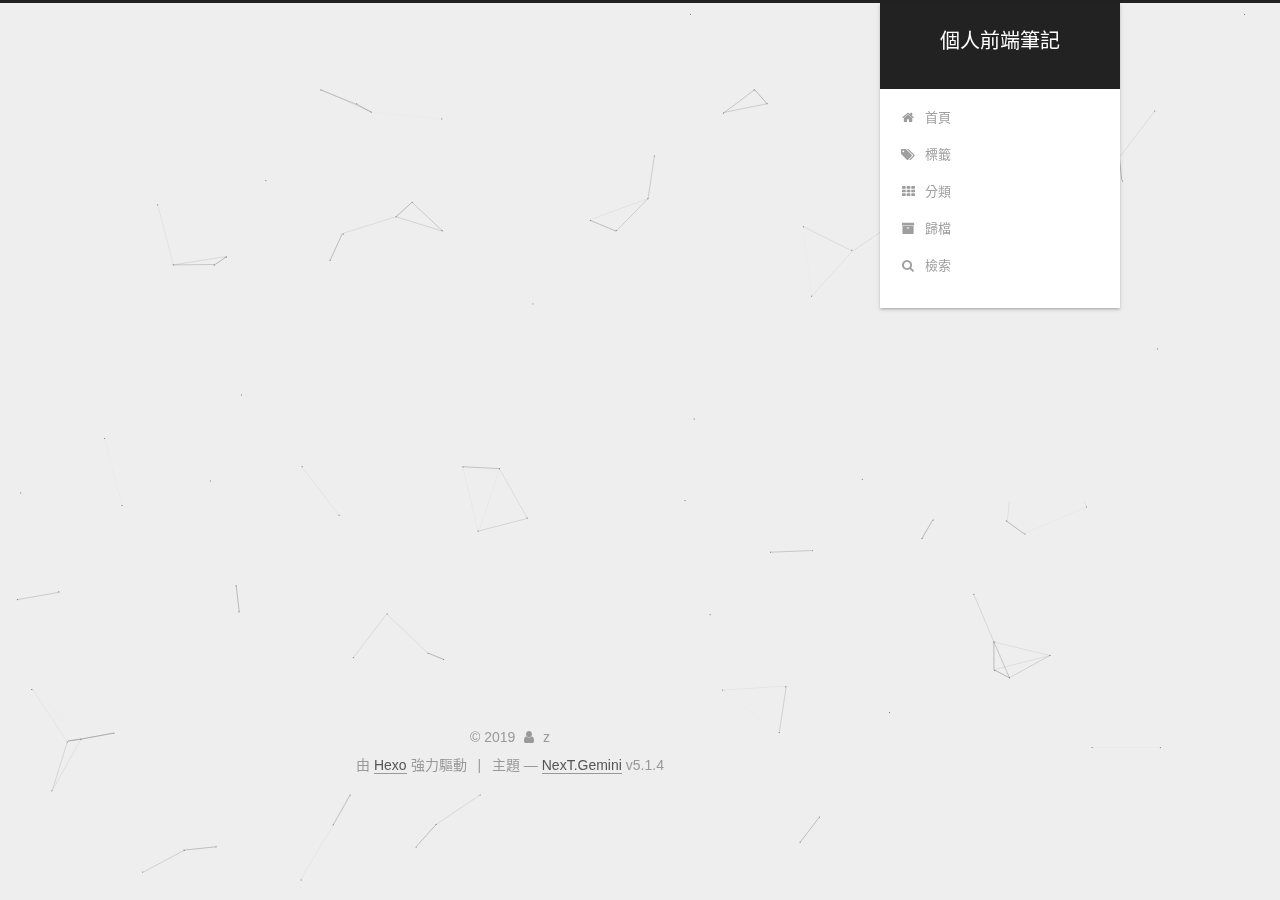
<file: archives/2019/index.html>
<!DOCTYPE html>



  


<html class="theme-next gemini use-motion" lang="zh-tw">
<head><meta name="generator" content="Hexo 3.8.0">
  <meta charset="UTF-8">
<meta http-equiv="X-UA-Compatible" content="IE=edge">
<meta name="viewport" content="width=device-width, initial-scale=1, maximum-scale=1">
<meta name="theme-color" content="#222">









<meta http-equiv="Cache-Control" content="no-transform">
<meta http-equiv="Cache-Control" content="no-siteapp">
















  
  
  <link href="/lib/fancybox/source/jquery.fancybox.css?v=2.1.5" rel="stylesheet" type="text/css">







<link href="/lib/font-awesome/css/font-awesome.min.css?v=4.6.2" rel="stylesheet" type="text/css">

<link href="/css/main.css?v=5.1.4" rel="stylesheet" type="text/css">


  <link rel="apple-touch-icon" sizes="180x180" href="/images/apple-touch-icon-next.png?v=5.1.4">


  <link rel="icon" type="image/png" sizes="32x32" href="/images/favicon-32x32-next.png?v=5.1.4">


  <link rel="icon" type="image/png" sizes="16x16" href="/images/favicon-16x16-next.png?v=5.1.4">


  <link rel="mask-icon" href="/images/logo.svg?v=5.1.4" color="#222">





  <meta name="keywords" content="Hexo, NexT">










<meta property="og:type" content="website">
<meta property="og:title" content="個人前端筆記">
<meta property="og:url" content="http://waiue0620.github.io/archives/2019/index.html">
<meta property="og:site_name" content="個人前端筆記">
<meta property="og:locale" content="zh-tw">
<meta name="twitter:card" content="summary">
<meta name="twitter:title" content="個人前端筆記">



<script type="text/javascript" id="hexo.configurations">
  var NexT = window.NexT || {};
  var CONFIG = {
    root: '/',
    scheme: 'Gemini',
    version: '5.1.4',
    sidebar: {"position":"right","display":"post","offset":12,"b2t":false,"scrollpercent":false,"onmobile":false},
    fancybox: true,
    tabs: true,
    motion: {"enable":true,"async":false,"transition":{"post_block":"fadeIn","post_header":"slideDownIn","post_body":"slideDownIn","coll_header":"slideLeftIn","sidebar":"slideUpIn"}},
    duoshuo: {
      userId: '0',
      author: '博主'
    },
    algolia: {
      applicationID: '',
      apiKey: '',
      indexName: '',
      hits: {"per_page":10},
      labels: {"input_placeholder":"Search for Posts","hits_empty":"We didn't find any results for the search: ${query}","hits_stats":"${hits} results found in ${time} ms"}
    }
  };
</script>



  <link rel="canonical" href="http://waiue0620.github.io/archives/2019/">





  <title>歸檔 | 個人前端筆記</title>
  



<!-- Global site tag (gtag.js) - Google Analytics -->
<script async src="https://www.googletagmanager.com/gtag/js?id=UA-143255203-1"></script>
<script>
  window.dataLayer = window.dataLayer || [];
  function gtag(){dataLayer.push(arguments);}
  gtag('js', new Date());

  gtag('config', 'UA-143255203-1');
</script>





</head>

<body itemscope itemtype="http://schema.org/WebPage" lang="zh-tw">

  
  
    
  

  <div class="container sidebar-position-right page-archive">
    <div class="headband"></div>

    <header id="header" class="header" itemscope itemtype="http://schema.org/WPHeader">
      <div class="header-inner"><div class="site-brand-wrapper">
  <div class="site-meta ">
    

    <div class="custom-logo-site-title">
      <a href="/" class="brand" rel="start">
        <span class="logo-line-before"><i></i></span>
        <span class="site-title">個人前端筆記</span>
        <span class="logo-line-after"><i></i></span>
      </a>
    </div>
      
        <p class="site-subtitle"></p>
      
  </div>

  <div class="site-nav-toggle">
    <button>
      <span class="btn-bar"></span>
      <span class="btn-bar"></span>
      <span class="btn-bar"></span>
    </button>
  </div>
</div>

<nav class="site-nav">
  

  
    <ul id="menu" class="menu">
      
        
        <li class="menu-item menu-item-home">
          <a href="/" rel="section">
            
              <i class="menu-item-icon fa fa-fw fa-home"></i> <br>
            
            首頁
          </a>
        </li>
      
        
        <li class="menu-item menu-item-tags">
          <a href="/tags/" rel="section">
            
              <i class="menu-item-icon fa fa-fw fa-tags"></i> <br>
            
            標籤
          </a>
        </li>
      
        
        <li class="menu-item menu-item-categories">
          <a href="/categories/" rel="section">
            
              <i class="menu-item-icon fa fa-fw fa-th"></i> <br>
            
            分類
          </a>
        </li>
      
        
        <li class="menu-item menu-item-archives">
          <a href="/archives/" rel="section">
            
              <i class="menu-item-icon fa fa-fw fa-archive"></i> <br>
            
            歸檔
          </a>
        </li>
      

      
        <li class="menu-item menu-item-search">
          
            <a href="javascript:;" class="popup-trigger">
          
            
              <i class="menu-item-icon fa fa-search fa-fw"></i> <br>
            
            檢索
          </a>
        </li>
      
    </ul>
  

  
    <div class="site-search">
      
  <div class="popup search-popup local-search-popup">
  <div class="local-search-header clearfix">
    <span class="search-icon">
      <i class="fa fa-search"></i>
    </span>
    <span class="popup-btn-close">
      <i class="fa fa-times-circle"></i>
    </span>
    <div class="local-search-input-wrapper">
      <input autocomplete="off" placeholder="搜索..." spellcheck="false" type="text" id="local-search-input">
    </div>
  </div>
  <div id="local-search-result"></div>
</div>



    </div>
  
</nav>



 </div>
    </header>

    <main id="main" class="main">
      <div class="main-inner">
        <div class="content-wrap">
          <div id="content" class="content">
            

  
  
  
  <div class="post-block archive">
    <div id="posts" class="posts-collapse">
      <span class="archive-move-on"></span>

      <span class="archive-page-counter">
        
        
        
          
        
        嗯..! 目前共計 2 篇文章。 繼續努力。
      </span>

      

        
        
        

        
          
          <div class="collection-title">
            <h1 class="archive-year" id="archive-year-2019">2019</h1>
          </div>
        
        

        

  <article class="post post-type-normal" itemscope itemtype="http://schema.org/Article">
    <header class="post-header">

      <h2 class="post-title">
        
            <a class="post-title-link" href="/2019/07/04/2019-07-04-架設Hexo+GitHub/" itemprop="url">
              
                <span itemprop="name">架設Hexo+GitHub</span>
              
            </a>
        
      </h2>

      <div class="post-meta">
        <time class="post-time" itemprop="dateCreated" datetime="2019-07-04T00:00:00+08:00" content="2019-07-04">
          07-04
        </time>
      </div>

    </header>
  </article>



      

        
        
        

        
        

        

  <article class="post post-type-normal" itemscope itemtype="http://schema.org/Article">
    <header class="post-header">

      <h2 class="post-title">
        
            <a class="post-title-link" href="/2019/06/11/hello-world/" itemprop="url">
              
                <span itemprop="name">Hello World</span>
              
            </a>
        
      </h2>

      <div class="post-meta">
        <time class="post-time" itemprop="dateCreated" datetime="2019-06-11T15:03:08+08:00" content="2019-06-11">
          06-11
        </time>
      </div>

    </header>
  </article>



      

    </div>
  </div>
  
  
  

  



          </div>
          


          

        </div>
        
          
  
  <div class="sidebar-toggle">
    <div class="sidebar-toggle-line-wrap">
      <span class="sidebar-toggle-line sidebar-toggle-line-first"></span>
      <span class="sidebar-toggle-line sidebar-toggle-line-middle"></span>
      <span class="sidebar-toggle-line sidebar-toggle-line-last"></span>
    </div>
  </div>

  <aside id="sidebar" class="sidebar">
    
    <div class="sidebar-inner">

      

      

      <section class="site-overview-wrap sidebar-panel sidebar-panel-active">
        <div class="site-overview">
          <div class="site-author motion-element" itemprop="author" itemscope itemtype="http://schema.org/Person">
            
              <p class="site-author-name" itemprop="name">z</p>
              <p class="site-description motion-element" itemprop="description"></p>
          </div>

          <nav class="site-state motion-element">

            
              <div class="site-state-item site-state-posts">
              
                <a href="/archives/">
              
                  <span class="site-state-item-count">2</span>
                  <span class="site-state-item-name">文章</span>
                </a>
              </div>
            

            
              
              
              <div class="site-state-item site-state-categories">
                <a href="/categories/index.html">
                  <span class="site-state-item-count">1</span>
                  <span class="site-state-item-name">分類</span>
                </a>
              </div>
            

            
              
              
              <div class="site-state-item site-state-tags">
                <a href="/tags/index.html">
                  <span class="site-state-item-count">1</span>
                  <span class="site-state-item-name">標籤</span>
                </a>
              </div>
            

          </nav>

          

          
            <div class="links-of-author motion-element">
                
                  <span class="links-of-author-item">
                    <a href="https://github.com/waiue0620" target="_blank" title="GitHub">
                      
                        <i class="fa fa-fw fa-github"></i>GitHub</a>
                  </span>
                
                  <span class="links-of-author-item">
                    <a href="mailto:waiue0620@gmail.com" target="_blank" title="E-Mail">
                      
                        <i class="fa fa-fw fa-envelope"></i>E-Mail</a>
                  </span>
                
            </div>
          

          
          

          
          

          

        </div>
      </section>

      

      

    </div>
  </aside>


        
      </div>
    </main>

    <footer id="footer" class="footer">
      <div class="footer-inner">
        <div class="copyright">&copy; <span itemprop="copyrightYear">2019</span>
  <span class="with-love">
    <i class="fa fa-user"></i>
  </span>
  <span class="author" itemprop="copyrightHolder">z</span>

  
</div>


  <div class="powered-by">由 <a class="theme-link" target="_blank" href="https://hexo.io">Hexo</a> 強力驅動</div>



  <span class="post-meta-divider">|</span>



  <div class="theme-info">主題 &mdash; <a class="theme-link" target="_blank" href="https://github.com/iissnan/hexo-theme-next">NexT.Gemini</a> v5.1.4</div>




        







        
      </div>
    </footer>

    
      <div class="back-to-top">
        <i class="fa fa-arrow-up"></i>
        
      </div>
    

    

  </div>

  

<script type="text/javascript">
  if (Object.prototype.toString.call(window.Promise) !== '[object Function]') {
    window.Promise = null;
  }
</script>









  


  











  
  
    <script type="text/javascript" src="/lib/jquery/index.js?v=2.1.3"></script>
  

  
  
    <script type="text/javascript" src="/lib/fastclick/lib/fastclick.min.js?v=1.0.6"></script>
  

  
  
    <script type="text/javascript" src="/lib/jquery_lazyload/jquery.lazyload.js?v=1.9.7"></script>
  

  
  
    <script type="text/javascript" src="/lib/velocity/velocity.min.js?v=1.2.1"></script>
  

  
  
    <script type="text/javascript" src="/lib/velocity/velocity.ui.min.js?v=1.2.1"></script>
  

  
  
    <script type="text/javascript" src="/lib/fancybox/source/jquery.fancybox.pack.js?v=2.1.5"></script>
  

  
  
    <script type="text/javascript" src="/lib/canvas-nest/canvas-nest.min.js"></script>
  


  


  <script type="text/javascript" src="/js/src/utils.js?v=5.1.4"></script>

  <script type="text/javascript" src="/js/src/motion.js?v=5.1.4"></script>



  
  


  <script type="text/javascript" src="/js/src/affix.js?v=5.1.4"></script>

  <script type="text/javascript" src="/js/src/schemes/pisces.js?v=5.1.4"></script>



  

  


  <script type="text/javascript" src="/js/src/bootstrap.js?v=5.1.4"></script>



  


  




	





  





  












  

  <script type="text/javascript">
    // Popup Window;
    var isfetched = false;
    var isXml = true;
    // Search DB path;
    var search_path = "search.json";
    if (search_path.length === 0) {
      search_path = "search.xml";
    } else if (/json$/i.test(search_path)) {
      isXml = false;
    }
    var path = "/" + search_path;
    // monitor main search box;

    var onPopupClose = function (e) {
      $('.popup').hide();
      $('#local-search-input').val('');
      $('.search-result-list').remove();
      $('#no-result').remove();
      $(".local-search-pop-overlay").remove();
      $('body').css('overflow', '');
    }

    function proceedsearch() {
      $("body")
        .append('<div class="search-popup-overlay local-search-pop-overlay"></div>')
        .css('overflow', 'hidden');
      $('.search-popup-overlay').click(onPopupClose);
      $('.popup').toggle();
      var $localSearchInput = $('#local-search-input');
      $localSearchInput.attr("autocapitalize", "none");
      $localSearchInput.attr("autocorrect", "off");
      $localSearchInput.focus();
    }

    // search function;
    var searchFunc = function(path, search_id, content_id) {
      'use strict';

      // start loading animation
      $("body")
        .append('<div class="search-popup-overlay local-search-pop-overlay">' +
          '<div id="search-loading-icon">' +
          '<i class="fa fa-spinner fa-pulse fa-5x fa-fw"></i>' +
          '</div>' +
          '</div>')
        .css('overflow', 'hidden');
      $("#search-loading-icon").css('margin', '20% auto 0 auto').css('text-align', 'center');

      $.ajax({
        url: path,
        dataType: isXml ? "xml" : "json",
        async: true,
        success: function(res) {
          // get the contents from search data
          isfetched = true;
          $('.popup').detach().appendTo('.header-inner');
          var datas = isXml ? $("entry", res).map(function() {
            return {
              title: $("title", this).text(),
              content: $("content",this).text(),
              url: $("url" , this).text()
            };
          }).get() : res;
          var input = document.getElementById(search_id);
          var resultContent = document.getElementById(content_id);
          var inputEventFunction = function() {
            var searchText = input.value.trim().toLowerCase();
            var keywords = searchText.split(/[\s\-]+/);
            if (keywords.length > 1) {
              keywords.push(searchText);
            }
            var resultItems = [];
            if (searchText.length > 0) {
              // perform local searching
              datas.forEach(function(data) {
                var isMatch = false;
                var hitCount = 0;
                var searchTextCount = 0;
                var title = data.title.trim();
                var titleInLowerCase = title.toLowerCase();
                var content = data.content.trim().replace(/<[^>]+>/g,"");
                var contentInLowerCase = content.toLowerCase();
                var articleUrl = decodeURIComponent(data.url);
                var indexOfTitle = [];
                var indexOfContent = [];
                // only match articles with not empty titles
                if(title != '') {
                  keywords.forEach(function(keyword) {
                    function getIndexByWord(word, text, caseSensitive) {
                      var wordLen = word.length;
                      if (wordLen === 0) {
                        return [];
                      }
                      var startPosition = 0, position = [], index = [];
                      if (!caseSensitive) {
                        text = text.toLowerCase();
                        word = word.toLowerCase();
                      }
                      while ((position = text.indexOf(word, startPosition)) > -1) {
                        index.push({position: position, word: word});
                        startPosition = position + wordLen;
                      }
                      return index;
                    }

                    indexOfTitle = indexOfTitle.concat(getIndexByWord(keyword, titleInLowerCase, false));
                    indexOfContent = indexOfContent.concat(getIndexByWord(keyword, contentInLowerCase, false));
                  });
                  if (indexOfTitle.length > 0 || indexOfContent.length > 0) {
                    isMatch = true;
                    hitCount = indexOfTitle.length + indexOfContent.length;
                  }
                }

                // show search results

                if (isMatch) {
                  // sort index by position of keyword

                  [indexOfTitle, indexOfContent].forEach(function (index) {
                    index.sort(function (itemLeft, itemRight) {
                      if (itemRight.position !== itemLeft.position) {
                        return itemRight.position - itemLeft.position;
                      } else {
                        return itemLeft.word.length - itemRight.word.length;
                      }
                    });
                  });

                  // merge hits into slices

                  function mergeIntoSlice(text, start, end, index) {
                    var item = index[index.length - 1];
                    var position = item.position;
                    var word = item.word;
                    var hits = [];
                    var searchTextCountInSlice = 0;
                    while (position + word.length <= end && index.length != 0) {
                      if (word === searchText) {
                        searchTextCountInSlice++;
                      }
                      hits.push({position: position, length: word.length});
                      var wordEnd = position + word.length;

                      // move to next position of hit

                      index.pop();
                      while (index.length != 0) {
                        item = index[index.length - 1];
                        position = item.position;
                        word = item.word;
                        if (wordEnd > position) {
                          index.pop();
                        } else {
                          break;
                        }
                      }
                    }
                    searchTextCount += searchTextCountInSlice;
                    return {
                      hits: hits,
                      start: start,
                      end: end,
                      searchTextCount: searchTextCountInSlice
                    };
                  }

                  var slicesOfTitle = [];
                  if (indexOfTitle.length != 0) {
                    slicesOfTitle.push(mergeIntoSlice(title, 0, title.length, indexOfTitle));
                  }

                  var slicesOfContent = [];
                  while (indexOfContent.length != 0) {
                    var item = indexOfContent[indexOfContent.length - 1];
                    var position = item.position;
                    var word = item.word;
                    // cut out 100 characters
                    var start = position - 20;
                    var end = position + 80;
                    if(start < 0){
                      start = 0;
                    }
                    if (end < position + word.length) {
                      end = position + word.length;
                    }
                    if(end > content.length){
                      end = content.length;
                    }
                    slicesOfContent.push(mergeIntoSlice(content, start, end, indexOfContent));
                  }

                  // sort slices in content by search text's count and hits' count

                  slicesOfContent.sort(function (sliceLeft, sliceRight) {
                    if (sliceLeft.searchTextCount !== sliceRight.searchTextCount) {
                      return sliceRight.searchTextCount - sliceLeft.searchTextCount;
                    } else if (sliceLeft.hits.length !== sliceRight.hits.length) {
                      return sliceRight.hits.length - sliceLeft.hits.length;
                    } else {
                      return sliceLeft.start - sliceRight.start;
                    }
                  });

                  // select top N slices in content

                  var upperBound = parseInt('1');
                  if (upperBound >= 0) {
                    slicesOfContent = slicesOfContent.slice(0, upperBound);
                  }

                  // highlight title and content

                  function highlightKeyword(text, slice) {
                    var result = '';
                    var prevEnd = slice.start;
                    slice.hits.forEach(function (hit) {
                      result += text.substring(prevEnd, hit.position);
                      var end = hit.position + hit.length;
                      result += '<b class="search-keyword">' + text.substring(hit.position, end) + '</b>';
                      prevEnd = end;
                    });
                    result += text.substring(prevEnd, slice.end);
                    return result;
                  }

                  var resultItem = '';

                  if (slicesOfTitle.length != 0) {
                    resultItem += "<li><a href='" + articleUrl + "' class='search-result-title'>" + highlightKeyword(title, slicesOfTitle[0]) + "</a>";
                  } else {
                    resultItem += "<li><a href='" + articleUrl + "' class='search-result-title'>" + title + "</a>";
                  }

                  slicesOfContent.forEach(function (slice) {
                    resultItem += "<a href='" + articleUrl + "'>" +
                      "<p class=\"search-result\">" + highlightKeyword(content, slice) +
                      "...</p>" + "</a>";
                  });

                  resultItem += "</li>";
                  resultItems.push({
                    item: resultItem,
                    searchTextCount: searchTextCount,
                    hitCount: hitCount,
                    id: resultItems.length
                  });
                }
              })
            };
            if (keywords.length === 1 && keywords[0] === "") {
              resultContent.innerHTML = '<div id="no-result"><i class="fa fa-search fa-5x" /></div>'
            } else if (resultItems.length === 0) {
              resultContent.innerHTML = '<div id="no-result"><i class="fa fa-frown-o fa-5x" /></div>'
            } else {
              resultItems.sort(function (resultLeft, resultRight) {
                if (resultLeft.searchTextCount !== resultRight.searchTextCount) {
                  return resultRight.searchTextCount - resultLeft.searchTextCount;
                } else if (resultLeft.hitCount !== resultRight.hitCount) {
                  return resultRight.hitCount - resultLeft.hitCount;
                } else {
                  return resultRight.id - resultLeft.id;
                }
              });
              var searchResultList = '<ul class=\"search-result-list\">';
              resultItems.forEach(function (result) {
                searchResultList += result.item;
              })
              searchResultList += "</ul>";
              resultContent.innerHTML = searchResultList;
            }
          }

          if ('auto' === 'auto') {
            input.addEventListener('input', inputEventFunction);
          } else {
            $('.search-icon').click(inputEventFunction);
            input.addEventListener('keypress', function (event) {
              if (event.keyCode === 13) {
                inputEventFunction();
              }
            });
          }

          // remove loading animation
          $(".local-search-pop-overlay").remove();
          $('body').css('overflow', '');

          proceedsearch();
        }
      });
    }

    // handle and trigger popup window;
    $('.popup-trigger').click(function(e) {
      e.stopPropagation();
      if (isfetched === false) {
        searchFunc(path, 'local-search-input', 'local-search-result');
      } else {
        proceedsearch();
      };
    });

    $('.popup-btn-close').click(onPopupClose);
    $('.popup').click(function(e){
      e.stopPropagation();
    });
    $(document).on('keyup', function (event) {
      var shouldDismissSearchPopup = event.which === 27 &&
        $('.search-popup').is(':visible');
      if (shouldDismissSearchPopup) {
        onPopupClose();
      }
    });
  </script>





  

  

  

  
  

  

  

  

</body>
</html>
</file>
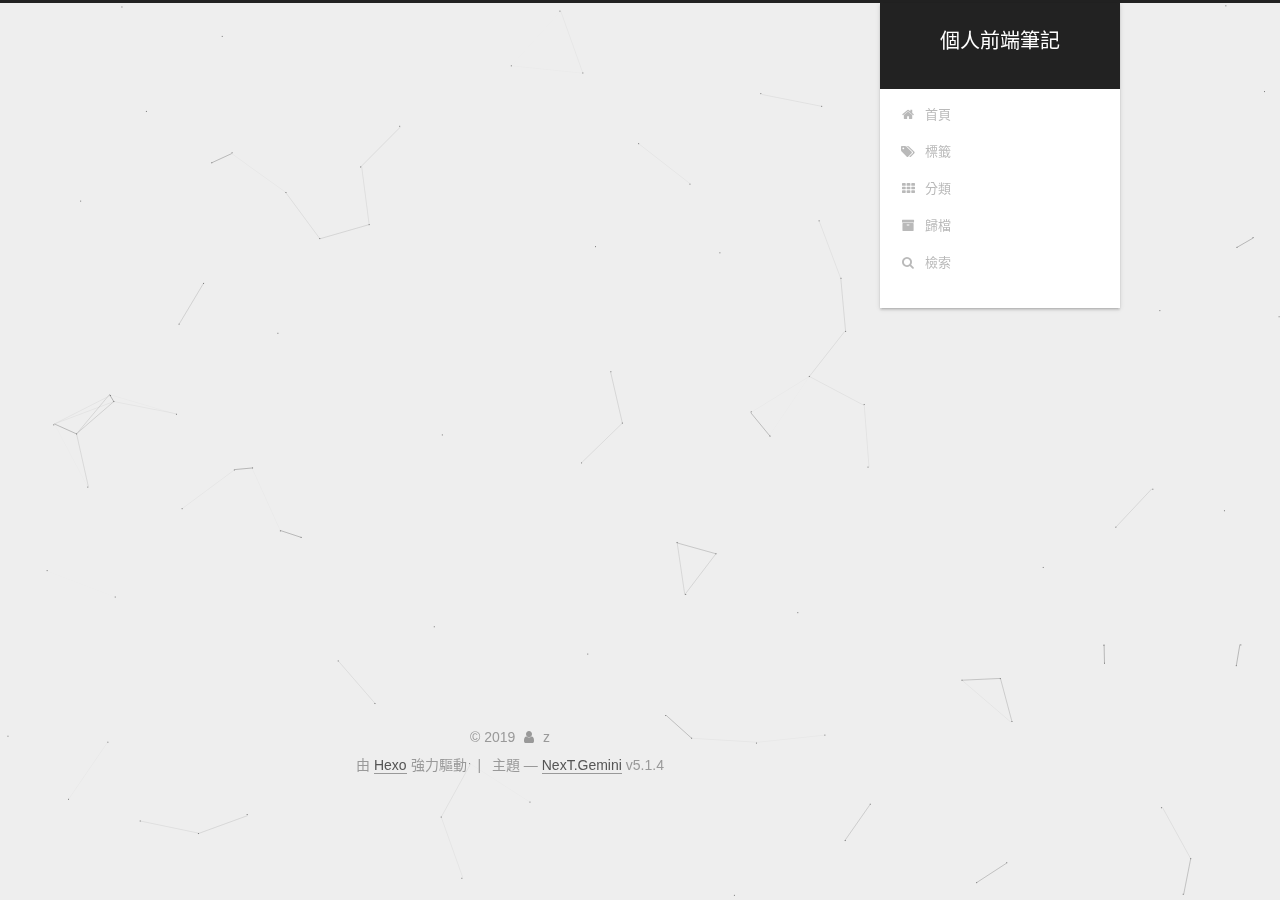
<file: categories/Hexo/index.html>
<!DOCTYPE html>



  


<html class="theme-next gemini use-motion" lang="zh-tw">
<head><meta name="generator" content="Hexo 3.8.0">
  <meta charset="UTF-8">
<meta http-equiv="X-UA-Compatible" content="IE=edge">
<meta name="viewport" content="width=device-width, initial-scale=1, maximum-scale=1">
<meta name="theme-color" content="#222">









<meta http-equiv="Cache-Control" content="no-transform">
<meta http-equiv="Cache-Control" content="no-siteapp">
















  
  
  <link href="/lib/fancybox/source/jquery.fancybox.css?v=2.1.5" rel="stylesheet" type="text/css">







<link href="/lib/font-awesome/css/font-awesome.min.css?v=4.6.2" rel="stylesheet" type="text/css">

<link href="/css/main.css?v=5.1.4" rel="stylesheet" type="text/css">


  <link rel="apple-touch-icon" sizes="180x180" href="/images/apple-touch-icon-next.png?v=5.1.4">


  <link rel="icon" type="image/png" sizes="32x32" href="/images/favicon-32x32-next.png?v=5.1.4">


  <link rel="icon" type="image/png" sizes="16x16" href="/images/favicon-16x16-next.png?v=5.1.4">


  <link rel="mask-icon" href="/images/logo.svg?v=5.1.4" color="#222">





  <meta name="keywords" content="Hexo, NexT">










<meta property="og:type" content="website">
<meta property="og:title" content="個人前端筆記">
<meta property="og:url" content="http://waiue0620.github.io/categories/Hexo/index.html">
<meta property="og:site_name" content="個人前端筆記">
<meta property="og:locale" content="zh-tw">
<meta name="twitter:card" content="summary">
<meta name="twitter:title" content="個人前端筆記">



<script type="text/javascript" id="hexo.configurations">
  var NexT = window.NexT || {};
  var CONFIG = {
    root: '/',
    scheme: 'Gemini',
    version: '5.1.4',
    sidebar: {"position":"right","display":"post","offset":12,"b2t":false,"scrollpercent":false,"onmobile":false},
    fancybox: true,
    tabs: true,
    motion: {"enable":true,"async":false,"transition":{"post_block":"fadeIn","post_header":"slideDownIn","post_body":"slideDownIn","coll_header":"slideLeftIn","sidebar":"slideUpIn"}},
    duoshuo: {
      userId: '0',
      author: '博主'
    },
    algolia: {
      applicationID: '',
      apiKey: '',
      indexName: '',
      hits: {"per_page":10},
      labels: {"input_placeholder":"Search for Posts","hits_empty":"We didn't find any results for the search: ${query}","hits_stats":"${hits} results found in ${time} ms"}
    }
  };
</script>



  <link rel="canonical" href="http://waiue0620.github.io/categories/Hexo/">





  <title>分類: Hexo | 個人前端筆記</title>
  



<!-- Global site tag (gtag.js) - Google Analytics -->
<script async src="https://www.googletagmanager.com/gtag/js?id=UA-143255203-1"></script>
<script>
  window.dataLayer = window.dataLayer || [];
  function gtag(){dataLayer.push(arguments);}
  gtag('js', new Date());

  gtag('config', 'UA-143255203-1');
</script>





</head>

<body itemscope itemtype="http://schema.org/WebPage" lang="zh-tw">

  
  
    
  

  <div class="container sidebar-position-right ">
    <div class="headband"></div>

    <header id="header" class="header" itemscope itemtype="http://schema.org/WPHeader">
      <div class="header-inner"><div class="site-brand-wrapper">
  <div class="site-meta ">
    

    <div class="custom-logo-site-title">
      <a href="/" class="brand" rel="start">
        <span class="logo-line-before"><i></i></span>
        <span class="site-title">個人前端筆記</span>
        <span class="logo-line-after"><i></i></span>
      </a>
    </div>
      
        <p class="site-subtitle"></p>
      
  </div>

  <div class="site-nav-toggle">
    <button>
      <span class="btn-bar"></span>
      <span class="btn-bar"></span>
      <span class="btn-bar"></span>
    </button>
  </div>
</div>

<nav class="site-nav">
  

  
    <ul id="menu" class="menu">
      
        
        <li class="menu-item menu-item-home">
          <a href="/" rel="section">
            
              <i class="menu-item-icon fa fa-fw fa-home"></i> <br>
            
            首頁
          </a>
        </li>
      
        
        <li class="menu-item menu-item-tags">
          <a href="/tags/" rel="section">
            
              <i class="menu-item-icon fa fa-fw fa-tags"></i> <br>
            
            標籤
          </a>
        </li>
      
        
        <li class="menu-item menu-item-categories">
          <a href="/categories/" rel="section">
            
              <i class="menu-item-icon fa fa-fw fa-th"></i> <br>
            
            分類
          </a>
        </li>
      
        
        <li class="menu-item menu-item-archives">
          <a href="/archives/" rel="section">
            
              <i class="menu-item-icon fa fa-fw fa-archive"></i> <br>
            
            歸檔
          </a>
        </li>
      

      
        <li class="menu-item menu-item-search">
          
            <a href="javascript:;" class="popup-trigger">
          
            
              <i class="menu-item-icon fa fa-search fa-fw"></i> <br>
            
            檢索
          </a>
        </li>
      
    </ul>
  

  
    <div class="site-search">
      
  <div class="popup search-popup local-search-popup">
  <div class="local-search-header clearfix">
    <span class="search-icon">
      <i class="fa fa-search"></i>
    </span>
    <span class="popup-btn-close">
      <i class="fa fa-times-circle"></i>
    </span>
    <div class="local-search-input-wrapper">
      <input autocomplete="off" placeholder="搜索..." spellcheck="false" type="text" id="local-search-input">
    </div>
  </div>
  <div id="local-search-result"></div>
</div>



    </div>
  
</nav>



 </div>
    </header>

    <main id="main" class="main">
      <div class="main-inner">
        <div class="content-wrap">
          <div id="content" class="content">
            

  
  
  
  <div class="post-block category">

    <div id="posts" class="posts-collapse">
      <div class="collection-title">
        <h1>Hexo<small>分類</small>
        </h1>
      </div>

      
        

  <article class="post post-type-normal" itemscope itemtype="http://schema.org/Article">
    <header class="post-header">

      <h2 class="post-title">
        
            <a class="post-title-link" href="/2019/07/05/2019-07-05-Markdown渲染引擎換成 markdown-it/" itemprop="url">
              
                <span itemprop="name">Markdown渲染引擎換成 markdown-it</span>
              
            </a>
        
      </h2>

      <div class="post-meta">
        <time class="post-time" itemprop="dateCreated" datetime="2019-07-05T00:00:00+08:00" content="2019-07-05">
          07-05
        </time>
      </div>

    </header>
  </article>


      
        

  <article class="post post-type-normal" itemscope itemtype="http://schema.org/Article">
    <header class="post-header">

      <h2 class="post-title">
        
            <a class="post-title-link" href="/2019/07/04/2019-07-04-架設Hexo+GitHub/" itemprop="url">
              
                <span itemprop="name">架設Hexo+GitHub</span>
              
            </a>
        
      </h2>

      <div class="post-meta">
        <time class="post-time" itemprop="dateCreated" datetime="2019-07-04T00:00:00+08:00" content="2019-07-04">
          07-04
        </time>
      </div>

    </header>
  </article>


      
    </div>

  </div>
  
  
  

  



          </div>
          


          

        </div>
        
          
  
  <div class="sidebar-toggle">
    <div class="sidebar-toggle-line-wrap">
      <span class="sidebar-toggle-line sidebar-toggle-line-first"></span>
      <span class="sidebar-toggle-line sidebar-toggle-line-middle"></span>
      <span class="sidebar-toggle-line sidebar-toggle-line-last"></span>
    </div>
  </div>

  <aside id="sidebar" class="sidebar">
    
    <div class="sidebar-inner">

      

      

      <section class="site-overview-wrap sidebar-panel sidebar-panel-active">
        <div class="site-overview">
          <div class="site-author motion-element" itemprop="author" itemscope itemtype="http://schema.org/Person">
            
              <p class="site-author-name" itemprop="name">z</p>
              <p class="site-description motion-element" itemprop="description"></p>
          </div>

          <nav class="site-state motion-element">

            
              <div class="site-state-item site-state-posts">
              
                <a href="/archives/">
              
                  <span class="site-state-item-count">3</span>
                  <span class="site-state-item-name">文章</span>
                </a>
              </div>
            

            
              
              
              <div class="site-state-item site-state-categories">
                <a href="/categories/index.html">
                  <span class="site-state-item-count">1</span>
                  <span class="site-state-item-name">分類</span>
                </a>
              </div>
            

            
              
              
              <div class="site-state-item site-state-tags">
                <a href="/tags/index.html">
                  <span class="site-state-item-count">1</span>
                  <span class="site-state-item-name">標籤</span>
                </a>
              </div>
            

          </nav>

          

          
            <div class="links-of-author motion-element">
                
                  <span class="links-of-author-item">
                    <a href="https://github.com/waiue0620" target="_blank" title="GitHub">
                      
                        <i class="fa fa-fw fa-github"></i>GitHub</a>
                  </span>
                
                  <span class="links-of-author-item">
                    <a href="mailto:waiue0620@gmail.com" target="_blank" title="E-Mail">
                      
                        <i class="fa fa-fw fa-envelope"></i>E-Mail</a>
                  </span>
                
            </div>
          

          
          

          
          

          

        </div>
      </section>

      

      

    </div>
  </aside>


        
      </div>
    </main>

    <footer id="footer" class="footer">
      <div class="footer-inner">
        <div class="copyright">&copy; <span itemprop="copyrightYear">2019</span>
  <span class="with-love">
    <i class="fa fa-user"></i>
  </span>
  <span class="author" itemprop="copyrightHolder">z</span>

  
</div>


  <div class="powered-by">由 <a class="theme-link" target="_blank" href="https://hexo.io">Hexo</a> 強力驅動</div>



  <span class="post-meta-divider">|</span>



  <div class="theme-info">主題 &mdash; <a class="theme-link" target="_blank" href="https://github.com/iissnan/hexo-theme-next">NexT.Gemini</a> v5.1.4</div>




        







        
      </div>
    </footer>

    
      <div class="back-to-top">
        <i class="fa fa-arrow-up"></i>
        
      </div>
    

    

  </div>

  

<script type="text/javascript">
  if (Object.prototype.toString.call(window.Promise) !== '[object Function]') {
    window.Promise = null;
  }
</script>









  


  











  
  
    <script type="text/javascript" src="/lib/jquery/index.js?v=2.1.3"></script>
  

  
  
    <script type="text/javascript" src="/lib/fastclick/lib/fastclick.min.js?v=1.0.6"></script>
  

  
  
    <script type="text/javascript" src="/lib/jquery_lazyload/jquery.lazyload.js?v=1.9.7"></script>
  

  
  
    <script type="text/javascript" src="/lib/velocity/velocity.min.js?v=1.2.1"></script>
  

  
  
    <script type="text/javascript" src="/lib/velocity/velocity.ui.min.js?v=1.2.1"></script>
  

  
  
    <script type="text/javascript" src="/lib/fancybox/source/jquery.fancybox.pack.js?v=2.1.5"></script>
  

  
  
    <script type="text/javascript" src="/lib/canvas-nest/canvas-nest.min.js"></script>
  


  


  <script type="text/javascript" src="/js/src/utils.js?v=5.1.4"></script>

  <script type="text/javascript" src="/js/src/motion.js?v=5.1.4"></script>



  
  


  <script type="text/javascript" src="/js/src/affix.js?v=5.1.4"></script>

  <script type="text/javascript" src="/js/src/schemes/pisces.js?v=5.1.4"></script>



  

  


  <script type="text/javascript" src="/js/src/bootstrap.js?v=5.1.4"></script>



  


  




	





  





  












  

  <script type="text/javascript">
    // Popup Window;
    var isfetched = false;
    var isXml = true;
    // Search DB path;
    var search_path = "search.json";
    if (search_path.length === 0) {
      search_path = "search.xml";
    } else if (/json$/i.test(search_path)) {
      isXml = false;
    }
    var path = "/" + search_path;
    // monitor main search box;

    var onPopupClose = function (e) {
      $('.popup').hide();
      $('#local-search-input').val('');
      $('.search-result-list').remove();
      $('#no-result').remove();
      $(".local-search-pop-overlay").remove();
      $('body').css('overflow', '');
    }

    function proceedsearch() {
      $("body")
        .append('<div class="search-popup-overlay local-search-pop-overlay"></div>')
        .css('overflow', 'hidden');
      $('.search-popup-overlay').click(onPopupClose);
      $('.popup').toggle();
      var $localSearchInput = $('#local-search-input');
      $localSearchInput.attr("autocapitalize", "none");
      $localSearchInput.attr("autocorrect", "off");
      $localSearchInput.focus();
    }

    // search function;
    var searchFunc = function(path, search_id, content_id) {
      'use strict';

      // start loading animation
      $("body")
        .append('<div class="search-popup-overlay local-search-pop-overlay">' +
          '<div id="search-loading-icon">' +
          '<i class="fa fa-spinner fa-pulse fa-5x fa-fw"></i>' +
          '</div>' +
          '</div>')
        .css('overflow', 'hidden');
      $("#search-loading-icon").css('margin', '20% auto 0 auto').css('text-align', 'center');

      $.ajax({
        url: path,
        dataType: isXml ? "xml" : "json",
        async: true,
        success: function(res) {
          // get the contents from search data
          isfetched = true;
          $('.popup').detach().appendTo('.header-inner');
          var datas = isXml ? $("entry", res).map(function() {
            return {
              title: $("title", this).text(),
              content: $("content",this).text(),
              url: $("url" , this).text()
            };
          }).get() : res;
          var input = document.getElementById(search_id);
          var resultContent = document.getElementById(content_id);
          var inputEventFunction = function() {
            var searchText = input.value.trim().toLowerCase();
            var keywords = searchText.split(/[\s\-]+/);
            if (keywords.length > 1) {
              keywords.push(searchText);
            }
            var resultItems = [];
            if (searchText.length > 0) {
              // perform local searching
              datas.forEach(function(data) {
                var isMatch = false;
                var hitCount = 0;
                var searchTextCount = 0;
                var title = data.title.trim();
                var titleInLowerCase = title.toLowerCase();
                var content = data.content.trim().replace(/<[^>]+>/g,"");
                var contentInLowerCase = content.toLowerCase();
                var articleUrl = decodeURIComponent(data.url);
                var indexOfTitle = [];
                var indexOfContent = [];
                // only match articles with not empty titles
                if(title != '') {
                  keywords.forEach(function(keyword) {
                    function getIndexByWord(word, text, caseSensitive) {
                      var wordLen = word.length;
                      if (wordLen === 0) {
                        return [];
                      }
                      var startPosition = 0, position = [], index = [];
                      if (!caseSensitive) {
                        text = text.toLowerCase();
                        word = word.toLowerCase();
                      }
                      while ((position = text.indexOf(word, startPosition)) > -1) {
                        index.push({position: position, word: word});
                        startPosition = position + wordLen;
                      }
                      return index;
                    }

                    indexOfTitle = indexOfTitle.concat(getIndexByWord(keyword, titleInLowerCase, false));
                    indexOfContent = indexOfContent.concat(getIndexByWord(keyword, contentInLowerCase, false));
                  });
                  if (indexOfTitle.length > 0 || indexOfContent.length > 0) {
                    isMatch = true;
                    hitCount = indexOfTitle.length + indexOfContent.length;
                  }
                }

                // show search results

                if (isMatch) {
                  // sort index by position of keyword

                  [indexOfTitle, indexOfContent].forEach(function (index) {
                    index.sort(function (itemLeft, itemRight) {
                      if (itemRight.position !== itemLeft.position) {
                        return itemRight.position - itemLeft.position;
                      } else {
                        return itemLeft.word.length - itemRight.word.length;
                      }
                    });
                  });

                  // merge hits into slices

                  function mergeIntoSlice(text, start, end, index) {
                    var item = index[index.length - 1];
                    var position = item.position;
                    var word = item.word;
                    var hits = [];
                    var searchTextCountInSlice = 0;
                    while (position + word.length <= end && index.length != 0) {
                      if (word === searchText) {
                        searchTextCountInSlice++;
                      }
                      hits.push({position: position, length: word.length});
                      var wordEnd = position + word.length;

                      // move to next position of hit

                      index.pop();
                      while (index.length != 0) {
                        item = index[index.length - 1];
                        position = item.position;
                        word = item.word;
                        if (wordEnd > position) {
                          index.pop();
                        } else {
                          break;
                        }
                      }
                    }
                    searchTextCount += searchTextCountInSlice;
                    return {
                      hits: hits,
                      start: start,
                      end: end,
                      searchTextCount: searchTextCountInSlice
                    };
                  }

                  var slicesOfTitle = [];
                  if (indexOfTitle.length != 0) {
                    slicesOfTitle.push(mergeIntoSlice(title, 0, title.length, indexOfTitle));
                  }

                  var slicesOfContent = [];
                  while (indexOfContent.length != 0) {
                    var item = indexOfContent[indexOfContent.length - 1];
                    var position = item.position;
                    var word = item.word;
                    // cut out 100 characters
                    var start = position - 20;
                    var end = position + 80;
                    if(start < 0){
                      start = 0;
                    }
                    if (end < position + word.length) {
                      end = position + word.length;
                    }
                    if(end > content.length){
                      end = content.length;
                    }
                    slicesOfContent.push(mergeIntoSlice(content, start, end, indexOfContent));
                  }

                  // sort slices in content by search text's count and hits' count

                  slicesOfContent.sort(function (sliceLeft, sliceRight) {
                    if (sliceLeft.searchTextCount !== sliceRight.searchTextCount) {
                      return sliceRight.searchTextCount - sliceLeft.searchTextCount;
                    } else if (sliceLeft.hits.length !== sliceRight.hits.length) {
                      return sliceRight.hits.length - sliceLeft.hits.length;
                    } else {
                      return sliceLeft.start - sliceRight.start;
                    }
                  });

                  // select top N slices in content

                  var upperBound = parseInt('1');
                  if (upperBound >= 0) {
                    slicesOfContent = slicesOfContent.slice(0, upperBound);
                  }

                  // highlight title and content

                  function highlightKeyword(text, slice) {
                    var result = '';
                    var prevEnd = slice.start;
                    slice.hits.forEach(function (hit) {
                      result += text.substring(prevEnd, hit.position);
                      var end = hit.position + hit.length;
                      result += '<b class="search-keyword">' + text.substring(hit.position, end) + '</b>';
                      prevEnd = end;
                    });
                    result += text.substring(prevEnd, slice.end);
                    return result;
                  }

                  var resultItem = '';

                  if (slicesOfTitle.length != 0) {
                    resultItem += "<li><a href='" + articleUrl + "' class='search-result-title'>" + highlightKeyword(title, slicesOfTitle[0]) + "</a>";
                  } else {
                    resultItem += "<li><a href='" + articleUrl + "' class='search-result-title'>" + title + "</a>";
                  }

                  slicesOfContent.forEach(function (slice) {
                    resultItem += "<a href='" + articleUrl + "'>" +
                      "<p class=\"search-result\">" + highlightKeyword(content, slice) +
                      "...</p>" + "</a>";
                  });

                  resultItem += "</li>";
                  resultItems.push({
                    item: resultItem,
                    searchTextCount: searchTextCount,
                    hitCount: hitCount,
                    id: resultItems.length
                  });
                }
              })
            };
            if (keywords.length === 1 && keywords[0] === "") {
              resultContent.innerHTML = '<div id="no-result"><i class="fa fa-search fa-5x" /></div>'
            } else if (resultItems.length === 0) {
              resultContent.innerHTML = '<div id="no-result"><i class="fa fa-frown-o fa-5x" /></div>'
            } else {
              resultItems.sort(function (resultLeft, resultRight) {
                if (resultLeft.searchTextCount !== resultRight.searchTextCount) {
                  return resultRight.searchTextCount - resultLeft.searchTextCount;
                } else if (resultLeft.hitCount !== resultRight.hitCount) {
                  return resultRight.hitCount - resultLeft.hitCount;
                } else {
                  return resultRight.id - resultLeft.id;
                }
              });
              var searchResultList = '<ul class=\"search-result-list\">';
              resultItems.forEach(function (result) {
                searchResultList += result.item;
              })
              searchResultList += "</ul>";
              resultContent.innerHTML = searchResultList;
            }
          }

          if ('auto' === 'auto') {
            input.addEventListener('input', inputEventFunction);
          } else {
            $('.search-icon').click(inputEventFunction);
            input.addEventListener('keypress', function (event) {
              if (event.keyCode === 13) {
                inputEventFunction();
              }
            });
          }

          // remove loading animation
          $(".local-search-pop-overlay").remove();
          $('body').css('overflow', '');

          proceedsearch();
        }
      });
    }

    // handle and trigger popup window;
    $('.popup-trigger').click(function(e) {
      e.stopPropagation();
      if (isfetched === false) {
        searchFunc(path, 'local-search-input', 'local-search-result');
      } else {
        proceedsearch();
      };
    });

    $('.popup-btn-close').click(onPopupClose);
    $('.popup').click(function(e){
      e.stopPropagation();
    });
    $(document).on('keyup', function (event) {
      var shouldDismissSearchPopup = event.which === 27 &&
        $('.search-popup').is(':visible');
      if (shouldDismissSearchPopup) {
        onPopupClose();
      }
    });
  </script>





  

  

  

  
  

  

  

  

</body>
</html>
</file>
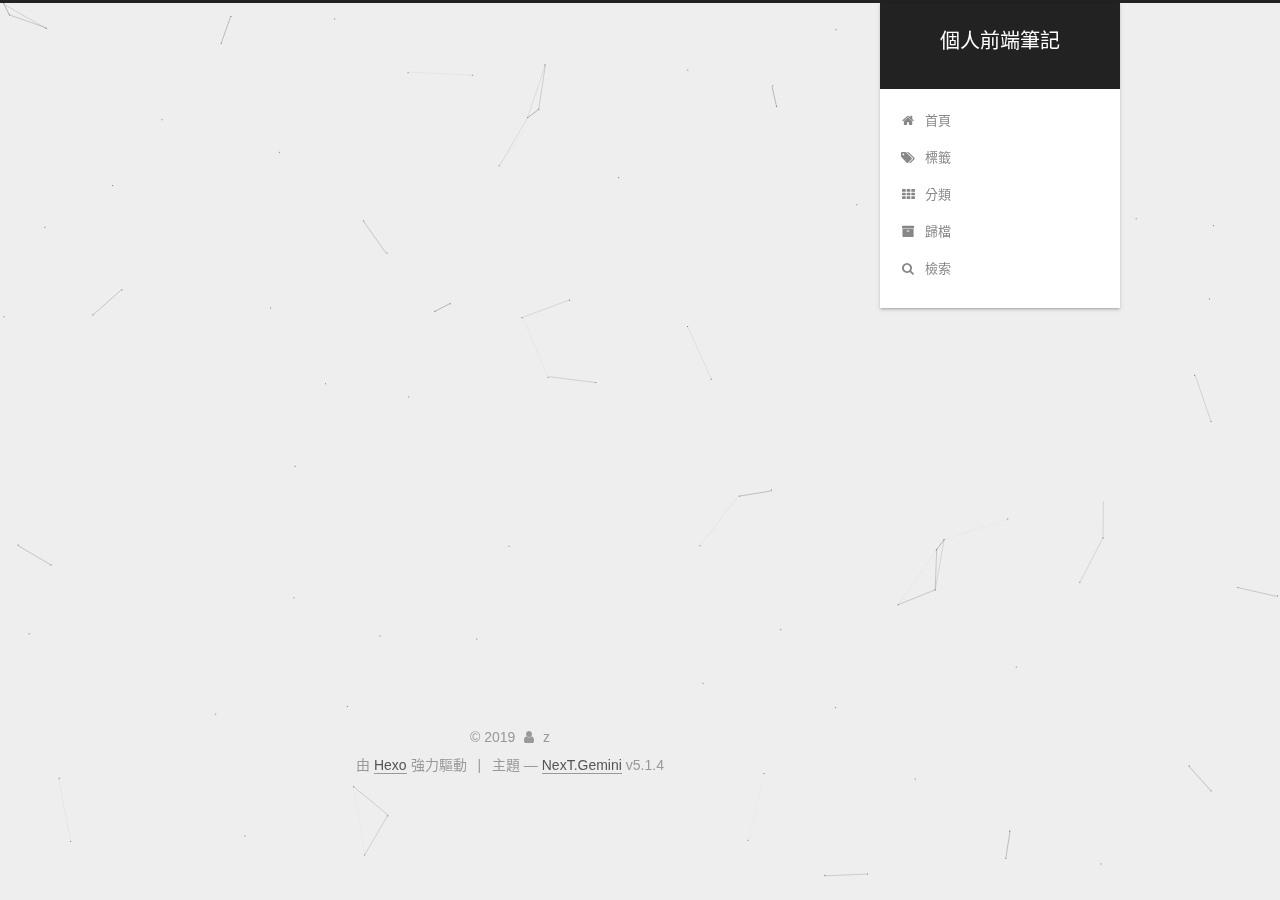
<file: tags/Hexo/index.html>
<!DOCTYPE html>



  


<html class="theme-next gemini use-motion" lang="zh-tw">
<head><meta name="generator" content="Hexo 3.8.0">
  <meta charset="UTF-8">
<meta http-equiv="X-UA-Compatible" content="IE=edge">
<meta name="viewport" content="width=device-width, initial-scale=1, maximum-scale=1">
<meta name="theme-color" content="#222">









<meta http-equiv="Cache-Control" content="no-transform">
<meta http-equiv="Cache-Control" content="no-siteapp">
















  
  
  <link href="/lib/fancybox/source/jquery.fancybox.css?v=2.1.5" rel="stylesheet" type="text/css">







<link href="/lib/font-awesome/css/font-awesome.min.css?v=4.6.2" rel="stylesheet" type="text/css">

<link href="/css/main.css?v=5.1.4" rel="stylesheet" type="text/css">


  <link rel="apple-touch-icon" sizes="180x180" href="/images/apple-touch-icon-next.png?v=5.1.4">


  <link rel="icon" type="image/png" sizes="32x32" href="/images/favicon-32x32-next.png?v=5.1.4">


  <link rel="icon" type="image/png" sizes="16x16" href="/images/favicon-16x16-next.png?v=5.1.4">


  <link rel="mask-icon" href="/images/logo.svg?v=5.1.4" color="#222">





  <meta name="keywords" content="Hexo, NexT">










<meta property="og:type" content="website">
<meta property="og:title" content="個人前端筆記">
<meta property="og:url" content="http://waiue0620.github.io/tags/Hexo/index.html">
<meta property="og:site_name" content="個人前端筆記">
<meta property="og:locale" content="zh-tw">
<meta name="twitter:card" content="summary">
<meta name="twitter:title" content="個人前端筆記">



<script type="text/javascript" id="hexo.configurations">
  var NexT = window.NexT || {};
  var CONFIG = {
    root: '/',
    scheme: 'Gemini',
    version: '5.1.4',
    sidebar: {"position":"right","display":"post","offset":12,"b2t":false,"scrollpercent":false,"onmobile":false},
    fancybox: true,
    tabs: true,
    motion: {"enable":true,"async":false,"transition":{"post_block":"fadeIn","post_header":"slideDownIn","post_body":"slideDownIn","coll_header":"slideLeftIn","sidebar":"slideUpIn"}},
    duoshuo: {
      userId: '0',
      author: '博主'
    },
    algolia: {
      applicationID: '',
      apiKey: '',
      indexName: '',
      hits: {"per_page":10},
      labels: {"input_placeholder":"Search for Posts","hits_empty":"We didn't find any results for the search: ${query}","hits_stats":"${hits} results found in ${time} ms"}
    }
  };
</script>



  <link rel="canonical" href="http://waiue0620.github.io/tags/Hexo/">





  <title>標籤: Hexo | 個人前端筆記</title>
  



<!-- Global site tag (gtag.js) - Google Analytics -->
<script async src="https://www.googletagmanager.com/gtag/js?id=UA-143255203-1"></script>
<script>
  window.dataLayer = window.dataLayer || [];
  function gtag(){dataLayer.push(arguments);}
  gtag('js', new Date());

  gtag('config', 'UA-143255203-1');
</script>





</head>

<body itemscope itemtype="http://schema.org/WebPage" lang="zh-tw">

  
  
    
  

  <div class="container sidebar-position-right ">
    <div class="headband"></div>

    <header id="header" class="header" itemscope itemtype="http://schema.org/WPHeader">
      <div class="header-inner"><div class="site-brand-wrapper">
  <div class="site-meta ">
    

    <div class="custom-logo-site-title">
      <a href="/" class="brand" rel="start">
        <span class="logo-line-before"><i></i></span>
        <span class="site-title">個人前端筆記</span>
        <span class="logo-line-after"><i></i></span>
      </a>
    </div>
      
        <p class="site-subtitle"></p>
      
  </div>

  <div class="site-nav-toggle">
    <button>
      <span class="btn-bar"></span>
      <span class="btn-bar"></span>
      <span class="btn-bar"></span>
    </button>
  </div>
</div>

<nav class="site-nav">
  

  
    <ul id="menu" class="menu">
      
        
        <li class="menu-item menu-item-home">
          <a href="/" rel="section">
            
              <i class="menu-item-icon fa fa-fw fa-home"></i> <br>
            
            首頁
          </a>
        </li>
      
        
        <li class="menu-item menu-item-tags">
          <a href="/tags/" rel="section">
            
              <i class="menu-item-icon fa fa-fw fa-tags"></i> <br>
            
            標籤
          </a>
        </li>
      
        
        <li class="menu-item menu-item-categories">
          <a href="/categories/" rel="section">
            
              <i class="menu-item-icon fa fa-fw fa-th"></i> <br>
            
            分類
          </a>
        </li>
      
        
        <li class="menu-item menu-item-archives">
          <a href="/archives/" rel="section">
            
              <i class="menu-item-icon fa fa-fw fa-archive"></i> <br>
            
            歸檔
          </a>
        </li>
      

      
        <li class="menu-item menu-item-search">
          
            <a href="javascript:;" class="popup-trigger">
          
            
              <i class="menu-item-icon fa fa-search fa-fw"></i> <br>
            
            檢索
          </a>
        </li>
      
    </ul>
  

  
    <div class="site-search">
      
  <div class="popup search-popup local-search-popup">
  <div class="local-search-header clearfix">
    <span class="search-icon">
      <i class="fa fa-search"></i>
    </span>
    <span class="popup-btn-close">
      <i class="fa fa-times-circle"></i>
    </span>
    <div class="local-search-input-wrapper">
      <input autocomplete="off" placeholder="搜索..." spellcheck="false" type="text" id="local-search-input">
    </div>
  </div>
  <div id="local-search-result"></div>
</div>



    </div>
  
</nav>



 </div>
    </header>

    <main id="main" class="main">
      <div class="main-inner">
        <div class="content-wrap">
          <div id="content" class="content">
            

  
  
  
  <div class="post-block tag">

    <div id="posts" class="posts-collapse">
      <div class="collection-title">
        <h1>Hexo<small>標籤</small>
        </h1>
      </div>

      
        

  <article class="post post-type-normal" itemscope itemtype="http://schema.org/Article">
    <header class="post-header">

      <h2 class="post-title">
        
            <a class="post-title-link" href="/2019/07/05/2019-07-05-Markdown渲染引擎換成 markdown-it/" itemprop="url">
              
                <span itemprop="name">Markdown渲染引擎換成 markdown-it</span>
              
            </a>
        
      </h2>

      <div class="post-meta">
        <time class="post-time" itemprop="dateCreated" datetime="2019-07-05T00:00:00+08:00" content="2019-07-05">
          07-05
        </time>
      </div>

    </header>
  </article>


      
        

  <article class="post post-type-normal" itemscope itemtype="http://schema.org/Article">
    <header class="post-header">

      <h2 class="post-title">
        
            <a class="post-title-link" href="/2019/07/04/2019-07-04-架設Hexo+GitHub/" itemprop="url">
              
                <span itemprop="name">架設Hexo+GitHub</span>
              
            </a>
        
      </h2>

      <div class="post-meta">
        <time class="post-time" itemprop="dateCreated" datetime="2019-07-04T00:00:00+08:00" content="2019-07-04">
          07-04
        </time>
      </div>

    </header>
  </article>


      
    </div>

  </div>
  
  
  

  


          </div>
          


          

        </div>
        
          
  
  <div class="sidebar-toggle">
    <div class="sidebar-toggle-line-wrap">
      <span class="sidebar-toggle-line sidebar-toggle-line-first"></span>
      <span class="sidebar-toggle-line sidebar-toggle-line-middle"></span>
      <span class="sidebar-toggle-line sidebar-toggle-line-last"></span>
    </div>
  </div>

  <aside id="sidebar" class="sidebar">
    
    <div class="sidebar-inner">

      

      

      <section class="site-overview-wrap sidebar-panel sidebar-panel-active">
        <div class="site-overview">
          <div class="site-author motion-element" itemprop="author" itemscope itemtype="http://schema.org/Person">
            
              <p class="site-author-name" itemprop="name">z</p>
              <p class="site-description motion-element" itemprop="description"></p>
          </div>

          <nav class="site-state motion-element">

            
              <div class="site-state-item site-state-posts">
              
                <a href="/archives/">
              
                  <span class="site-state-item-count">3</span>
                  <span class="site-state-item-name">文章</span>
                </a>
              </div>
            

            
              
              
              <div class="site-state-item site-state-categories">
                <a href="/categories/index.html">
                  <span class="site-state-item-count">1</span>
                  <span class="site-state-item-name">分類</span>
                </a>
              </div>
            

            
              
              
              <div class="site-state-item site-state-tags">
                <a href="/tags/index.html">
                  <span class="site-state-item-count">1</span>
                  <span class="site-state-item-name">標籤</span>
                </a>
              </div>
            

          </nav>

          

          
            <div class="links-of-author motion-element">
                
                  <span class="links-of-author-item">
                    <a href="https://github.com/waiue0620" target="_blank" title="GitHub">
                      
                        <i class="fa fa-fw fa-github"></i>GitHub</a>
                  </span>
                
                  <span class="links-of-author-item">
                    <a href="mailto:waiue0620@gmail.com" target="_blank" title="E-Mail">
                      
                        <i class="fa fa-fw fa-envelope"></i>E-Mail</a>
                  </span>
                
            </div>
          

          
          

          
          

          

        </div>
      </section>

      

      

    </div>
  </aside>


        
      </div>
    </main>

    <footer id="footer" class="footer">
      <div class="footer-inner">
        <div class="copyright">&copy; <span itemprop="copyrightYear">2019</span>
  <span class="with-love">
    <i class="fa fa-user"></i>
  </span>
  <span class="author" itemprop="copyrightHolder">z</span>

  
</div>


  <div class="powered-by">由 <a class="theme-link" target="_blank" href="https://hexo.io">Hexo</a> 強力驅動</div>



  <span class="post-meta-divider">|</span>



  <div class="theme-info">主題 &mdash; <a class="theme-link" target="_blank" href="https://github.com/iissnan/hexo-theme-next">NexT.Gemini</a> v5.1.4</div>




        







        
      </div>
    </footer>

    
      <div class="back-to-top">
        <i class="fa fa-arrow-up"></i>
        
      </div>
    

    

  </div>

  

<script type="text/javascript">
  if (Object.prototype.toString.call(window.Promise) !== '[object Function]') {
    window.Promise = null;
  }
</script>









  


  











  
  
    <script type="text/javascript" src="/lib/jquery/index.js?v=2.1.3"></script>
  

  
  
    <script type="text/javascript" src="/lib/fastclick/lib/fastclick.min.js?v=1.0.6"></script>
  

  
  
    <script type="text/javascript" src="/lib/jquery_lazyload/jquery.lazyload.js?v=1.9.7"></script>
  

  
  
    <script type="text/javascript" src="/lib/velocity/velocity.min.js?v=1.2.1"></script>
  

  
  
    <script type="text/javascript" src="/lib/velocity/velocity.ui.min.js?v=1.2.1"></script>
  

  
  
    <script type="text/javascript" src="/lib/fancybox/source/jquery.fancybox.pack.js?v=2.1.5"></script>
  

  
  
    <script type="text/javascript" src="/lib/canvas-nest/canvas-nest.min.js"></script>
  


  


  <script type="text/javascript" src="/js/src/utils.js?v=5.1.4"></script>

  <script type="text/javascript" src="/js/src/motion.js?v=5.1.4"></script>



  
  


  <script type="text/javascript" src="/js/src/affix.js?v=5.1.4"></script>

  <script type="text/javascript" src="/js/src/schemes/pisces.js?v=5.1.4"></script>



  

  


  <script type="text/javascript" src="/js/src/bootstrap.js?v=5.1.4"></script>



  


  




	





  





  












  

  <script type="text/javascript">
    // Popup Window;
    var isfetched = false;
    var isXml = true;
    // Search DB path;
    var search_path = "search.json";
    if (search_path.length === 0) {
      search_path = "search.xml";
    } else if (/json$/i.test(search_path)) {
      isXml = false;
    }
    var path = "/" + search_path;
    // monitor main search box;

    var onPopupClose = function (e) {
      $('.popup').hide();
      $('#local-search-input').val('');
      $('.search-result-list').remove();
      $('#no-result').remove();
      $(".local-search-pop-overlay").remove();
      $('body').css('overflow', '');
    }

    function proceedsearch() {
      $("body")
        .append('<div class="search-popup-overlay local-search-pop-overlay"></div>')
        .css('overflow', 'hidden');
      $('.search-popup-overlay').click(onPopupClose);
      $('.popup').toggle();
      var $localSearchInput = $('#local-search-input');
      $localSearchInput.attr("autocapitalize", "none");
      $localSearchInput.attr("autocorrect", "off");
      $localSearchInput.focus();
    }

    // search function;
    var searchFunc = function(path, search_id, content_id) {
      'use strict';

      // start loading animation
      $("body")
        .append('<div class="search-popup-overlay local-search-pop-overlay">' +
          '<div id="search-loading-icon">' +
          '<i class="fa fa-spinner fa-pulse fa-5x fa-fw"></i>' +
          '</div>' +
          '</div>')
        .css('overflow', 'hidden');
      $("#search-loading-icon").css('margin', '20% auto 0 auto').css('text-align', 'center');

      $.ajax({
        url: path,
        dataType: isXml ? "xml" : "json",
        async: true,
        success: function(res) {
          // get the contents from search data
          isfetched = true;
          $('.popup').detach().appendTo('.header-inner');
          var datas = isXml ? $("entry", res).map(function() {
            return {
              title: $("title", this).text(),
              content: $("content",this).text(),
              url: $("url" , this).text()
            };
          }).get() : res;
          var input = document.getElementById(search_id);
          var resultContent = document.getElementById(content_id);
          var inputEventFunction = function() {
            var searchText = input.value.trim().toLowerCase();
            var keywords = searchText.split(/[\s\-]+/);
            if (keywords.length > 1) {
              keywords.push(searchText);
            }
            var resultItems = [];
            if (searchText.length > 0) {
              // perform local searching
              datas.forEach(function(data) {
                var isMatch = false;
                var hitCount = 0;
                var searchTextCount = 0;
                var title = data.title.trim();
                var titleInLowerCase = title.toLowerCase();
                var content = data.content.trim().replace(/<[^>]+>/g,"");
                var contentInLowerCase = content.toLowerCase();
                var articleUrl = decodeURIComponent(data.url);
                var indexOfTitle = [];
                var indexOfContent = [];
                // only match articles with not empty titles
                if(title != '') {
                  keywords.forEach(function(keyword) {
                    function getIndexByWord(word, text, caseSensitive) {
                      var wordLen = word.length;
                      if (wordLen === 0) {
                        return [];
                      }
                      var startPosition = 0, position = [], index = [];
                      if (!caseSensitive) {
                        text = text.toLowerCase();
                        word = word.toLowerCase();
                      }
                      while ((position = text.indexOf(word, startPosition)) > -1) {
                        index.push({position: position, word: word});
                        startPosition = position + wordLen;
                      }
                      return index;
                    }

                    indexOfTitle = indexOfTitle.concat(getIndexByWord(keyword, titleInLowerCase, false));
                    indexOfContent = indexOfContent.concat(getIndexByWord(keyword, contentInLowerCase, false));
                  });
                  if (indexOfTitle.length > 0 || indexOfContent.length > 0) {
                    isMatch = true;
                    hitCount = indexOfTitle.length + indexOfContent.length;
                  }
                }

                // show search results

                if (isMatch) {
                  // sort index by position of keyword

                  [indexOfTitle, indexOfContent].forEach(function (index) {
                    index.sort(function (itemLeft, itemRight) {
                      if (itemRight.position !== itemLeft.position) {
                        return itemRight.position - itemLeft.position;
                      } else {
                        return itemLeft.word.length - itemRight.word.length;
                      }
                    });
                  });

                  // merge hits into slices

                  function mergeIntoSlice(text, start, end, index) {
                    var item = index[index.length - 1];
                    var position = item.position;
                    var word = item.word;
                    var hits = [];
                    var searchTextCountInSlice = 0;
                    while (position + word.length <= end && index.length != 0) {
                      if (word === searchText) {
                        searchTextCountInSlice++;
                      }
                      hits.push({position: position, length: word.length});
                      var wordEnd = position + word.length;

                      // move to next position of hit

                      index.pop();
                      while (index.length != 0) {
                        item = index[index.length - 1];
                        position = item.position;
                        word = item.word;
                        if (wordEnd > position) {
                          index.pop();
                        } else {
                          break;
                        }
                      }
                    }
                    searchTextCount += searchTextCountInSlice;
                    return {
                      hits: hits,
                      start: start,
                      end: end,
                      searchTextCount: searchTextCountInSlice
                    };
                  }

                  var slicesOfTitle = [];
                  if (indexOfTitle.length != 0) {
                    slicesOfTitle.push(mergeIntoSlice(title, 0, title.length, indexOfTitle));
                  }

                  var slicesOfContent = [];
                  while (indexOfContent.length != 0) {
                    var item = indexOfContent[indexOfContent.length - 1];
                    var position = item.position;
                    var word = item.word;
                    // cut out 100 characters
                    var start = position - 20;
                    var end = position + 80;
                    if(start < 0){
                      start = 0;
                    }
                    if (end < position + word.length) {
                      end = position + word.length;
                    }
                    if(end > content.length){
                      end = content.length;
                    }
                    slicesOfContent.push(mergeIntoSlice(content, start, end, indexOfContent));
                  }

                  // sort slices in content by search text's count and hits' count

                  slicesOfContent.sort(function (sliceLeft, sliceRight) {
                    if (sliceLeft.searchTextCount !== sliceRight.searchTextCount) {
                      return sliceRight.searchTextCount - sliceLeft.searchTextCount;
                    } else if (sliceLeft.hits.length !== sliceRight.hits.length) {
                      return sliceRight.hits.length - sliceLeft.hits.length;
                    } else {
                      return sliceLeft.start - sliceRight.start;
                    }
                  });

                  // select top N slices in content

                  var upperBound = parseInt('1');
                  if (upperBound >= 0) {
                    slicesOfContent = slicesOfContent.slice(0, upperBound);
                  }

                  // highlight title and content

                  function highlightKeyword(text, slice) {
                    var result = '';
                    var prevEnd = slice.start;
                    slice.hits.forEach(function (hit) {
                      result += text.substring(prevEnd, hit.position);
                      var end = hit.position + hit.length;
                      result += '<b class="search-keyword">' + text.substring(hit.position, end) + '</b>';
                      prevEnd = end;
                    });
                    result += text.substring(prevEnd, slice.end);
                    return result;
                  }

                  var resultItem = '';

                  if (slicesOfTitle.length != 0) {
                    resultItem += "<li><a href='" + articleUrl + "' class='search-result-title'>" + highlightKeyword(title, slicesOfTitle[0]) + "</a>";
                  } else {
                    resultItem += "<li><a href='" + articleUrl + "' class='search-result-title'>" + title + "</a>";
                  }

                  slicesOfContent.forEach(function (slice) {
                    resultItem += "<a href='" + articleUrl + "'>" +
                      "<p class=\"search-result\">" + highlightKeyword(content, slice) +
                      "...</p>" + "</a>";
                  });

                  resultItem += "</li>";
                  resultItems.push({
                    item: resultItem,
                    searchTextCount: searchTextCount,
                    hitCount: hitCount,
                    id: resultItems.length
                  });
                }
              })
            };
            if (keywords.length === 1 && keywords[0] === "") {
              resultContent.innerHTML = '<div id="no-result"><i class="fa fa-search fa-5x" /></div>'
            } else if (resultItems.length === 0) {
              resultContent.innerHTML = '<div id="no-result"><i class="fa fa-frown-o fa-5x" /></div>'
            } else {
              resultItems.sort(function (resultLeft, resultRight) {
                if (resultLeft.searchTextCount !== resultRight.searchTextCount) {
                  return resultRight.searchTextCount - resultLeft.searchTextCount;
                } else if (resultLeft.hitCount !== resultRight.hitCount) {
                  return resultRight.hitCount - resultLeft.hitCount;
                } else {
                  return resultRight.id - resultLeft.id;
                }
              });
              var searchResultList = '<ul class=\"search-result-list\">';
              resultItems.forEach(function (result) {
                searchResultList += result.item;
              })
              searchResultList += "</ul>";
              resultContent.innerHTML = searchResultList;
            }
          }

          if ('auto' === 'auto') {
            input.addEventListener('input', inputEventFunction);
          } else {
            $('.search-icon').click(inputEventFunction);
            input.addEventListener('keypress', function (event) {
              if (event.keyCode === 13) {
                inputEventFunction();
              }
            });
          }

          // remove loading animation
          $(".local-search-pop-overlay").remove();
          $('body').css('overflow', '');

          proceedsearch();
        }
      });
    }

    // handle and trigger popup window;
    $('.popup-trigger').click(function(e) {
      e.stopPropagation();
      if (isfetched === false) {
        searchFunc(path, 'local-search-input', 'local-search-result');
      } else {
        proceedsearch();
      };
    });

    $('.popup-btn-close').click(onPopupClose);
    $('.popup').click(function(e){
      e.stopPropagation();
    });
    $(document).on('keyup', function (event) {
      var shouldDismissSearchPopup = event.which === 27 &&
        $('.search-popup').is(':visible');
      if (shouldDismissSearchPopup) {
        onPopupClose();
      }
    });
  </script>





  

  

  

  
  

  

  

  

</body>
</html>
</file>
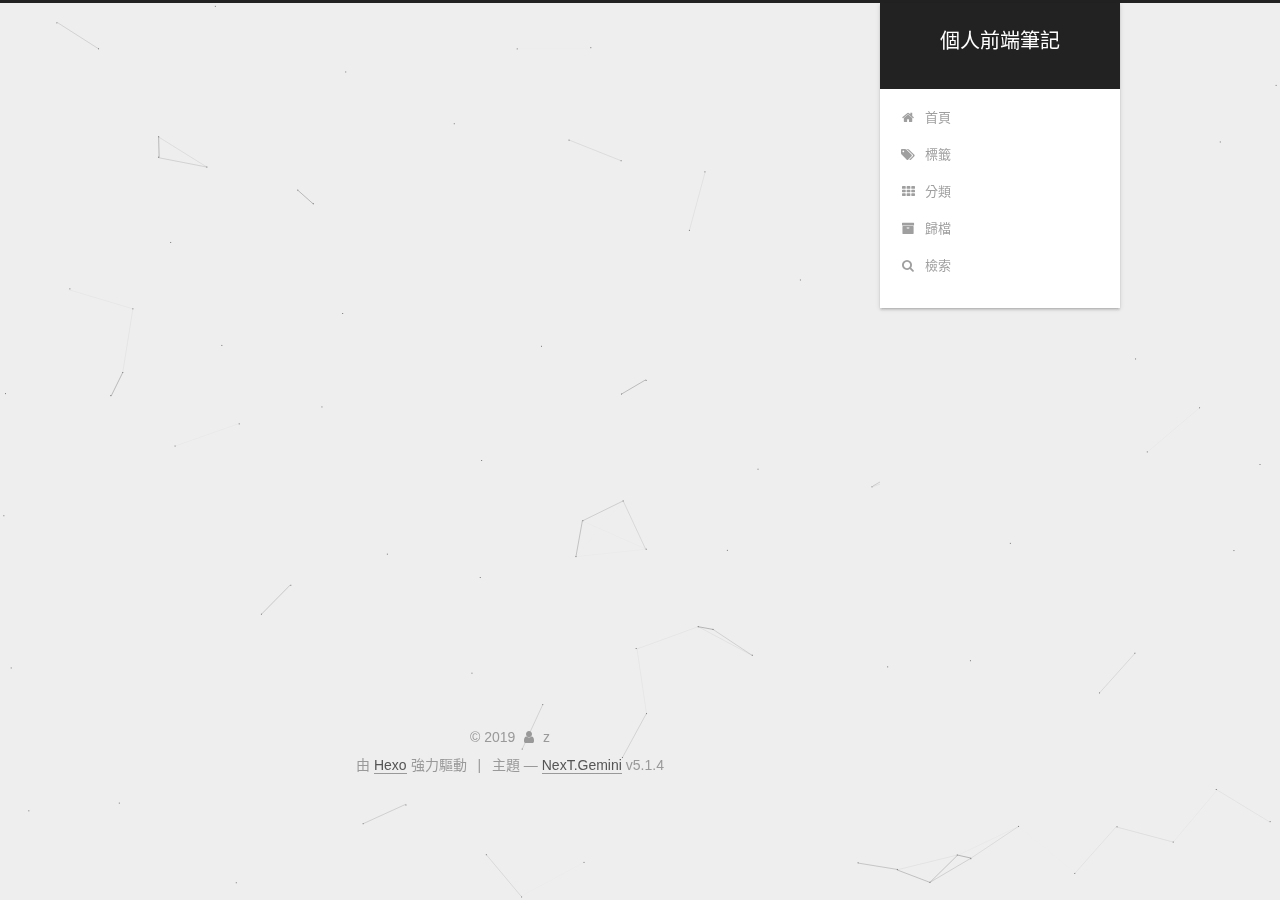
<file: archives/2019/06/index.html>
<!DOCTYPE html>



  


<html class="theme-next gemini use-motion" lang="zh-tw">
<head><meta name="generator" content="Hexo 3.8.0">
  <meta charset="UTF-8">
<meta http-equiv="X-UA-Compatible" content="IE=edge">
<meta name="viewport" content="width=device-width, initial-scale=1, maximum-scale=1">
<meta name="theme-color" content="#222">









<meta http-equiv="Cache-Control" content="no-transform">
<meta http-equiv="Cache-Control" content="no-siteapp">
















  
  
  <link href="/lib/fancybox/source/jquery.fancybox.css?v=2.1.5" rel="stylesheet" type="text/css">







<link href="/lib/font-awesome/css/font-awesome.min.css?v=4.6.2" rel="stylesheet" type="text/css">

<link href="/css/main.css?v=5.1.4" rel="stylesheet" type="text/css">


  <link rel="apple-touch-icon" sizes="180x180" href="/images/apple-touch-icon-next.png?v=5.1.4">


  <link rel="icon" type="image/png" sizes="32x32" href="/images/favicon-32x32-next.png?v=5.1.4">


  <link rel="icon" type="image/png" sizes="16x16" href="/images/favicon-16x16-next.png?v=5.1.4">


  <link rel="mask-icon" href="/images/logo.svg?v=5.1.4" color="#222">





  <meta name="keywords" content="Hexo, NexT">










<meta property="og:type" content="website">
<meta property="og:title" content="個人前端筆記">
<meta property="og:url" content="http://waiue0620.github.io/archives/2019/06/index.html">
<meta property="og:site_name" content="個人前端筆記">
<meta property="og:locale" content="zh-tw">
<meta name="twitter:card" content="summary">
<meta name="twitter:title" content="個人前端筆記">



<script type="text/javascript" id="hexo.configurations">
  var NexT = window.NexT || {};
  var CONFIG = {
    root: '/',
    scheme: 'Gemini',
    version: '5.1.4',
    sidebar: {"position":"right","display":"post","offset":12,"b2t":false,"scrollpercent":false,"onmobile":false},
    fancybox: true,
    tabs: true,
    motion: {"enable":true,"async":false,"transition":{"post_block":"fadeIn","post_header":"slideDownIn","post_body":"slideDownIn","coll_header":"slideLeftIn","sidebar":"slideUpIn"}},
    duoshuo: {
      userId: '0',
      author: '博主'
    },
    algolia: {
      applicationID: '',
      apiKey: '',
      indexName: '',
      hits: {"per_page":10},
      labels: {"input_placeholder":"Search for Posts","hits_empty":"We didn't find any results for the search: ${query}","hits_stats":"${hits} results found in ${time} ms"}
    }
  };
</script>



  <link rel="canonical" href="http://waiue0620.github.io/archives/2019/06/">





  <title>歸檔 | 個人前端筆記</title>
  



<!-- Global site tag (gtag.js) - Google Analytics -->
<script async src="https://www.googletagmanager.com/gtag/js?id=UA-143255203-1"></script>
<script>
  window.dataLayer = window.dataLayer || [];
  function gtag(){dataLayer.push(arguments);}
  gtag('js', new Date());

  gtag('config', 'UA-143255203-1');
</script>





</head>

<body itemscope itemtype="http://schema.org/WebPage" lang="zh-tw">

  
  
    
  

  <div class="container sidebar-position-right page-archive">
    <div class="headband"></div>

    <header id="header" class="header" itemscope itemtype="http://schema.org/WPHeader">
      <div class="header-inner"><div class="site-brand-wrapper">
  <div class="site-meta ">
    

    <div class="custom-logo-site-title">
      <a href="/" class="brand" rel="start">
        <span class="logo-line-before"><i></i></span>
        <span class="site-title">個人前端筆記</span>
        <span class="logo-line-after"><i></i></span>
      </a>
    </div>
      
        <p class="site-subtitle"></p>
      
  </div>

  <div class="site-nav-toggle">
    <button>
      <span class="btn-bar"></span>
      <span class="btn-bar"></span>
      <span class="btn-bar"></span>
    </button>
  </div>
</div>

<nav class="site-nav">
  

  
    <ul id="menu" class="menu">
      
        
        <li class="menu-item menu-item-home">
          <a href="/" rel="section">
            
              <i class="menu-item-icon fa fa-fw fa-home"></i> <br>
            
            首頁
          </a>
        </li>
      
        
        <li class="menu-item menu-item-tags">
          <a href="/tags/" rel="section">
            
              <i class="menu-item-icon fa fa-fw fa-tags"></i> <br>
            
            標籤
          </a>
        </li>
      
        
        <li class="menu-item menu-item-categories">
          <a href="/categories/" rel="section">
            
              <i class="menu-item-icon fa fa-fw fa-th"></i> <br>
            
            分類
          </a>
        </li>
      
        
        <li class="menu-item menu-item-archives">
          <a href="/archives/" rel="section">
            
              <i class="menu-item-icon fa fa-fw fa-archive"></i> <br>
            
            歸檔
          </a>
        </li>
      

      
        <li class="menu-item menu-item-search">
          
            <a href="javascript:;" class="popup-trigger">
          
            
              <i class="menu-item-icon fa fa-search fa-fw"></i> <br>
            
            檢索
          </a>
        </li>
      
    </ul>
  

  
    <div class="site-search">
      
  <div class="popup search-popup local-search-popup">
  <div class="local-search-header clearfix">
    <span class="search-icon">
      <i class="fa fa-search"></i>
    </span>
    <span class="popup-btn-close">
      <i class="fa fa-times-circle"></i>
    </span>
    <div class="local-search-input-wrapper">
      <input autocomplete="off" placeholder="搜索..." spellcheck="false" type="text" id="local-search-input">
    </div>
  </div>
  <div id="local-search-result"></div>
</div>



    </div>
  
</nav>



 </div>
    </header>

    <main id="main" class="main">
      <div class="main-inner">
        <div class="content-wrap">
          <div id="content" class="content">
            

  
  
  
  <div class="post-block archive">
    <div id="posts" class="posts-collapse">
      <span class="archive-move-on"></span>

      <span class="archive-page-counter">
        
        
        
          
        
        嗯..! 目前共計 3 篇文章。 繼續努力。
      </span>

      

        
        
        

        
          
          <div class="collection-title">
            <h1 class="archive-year" id="archive-year-2019">2019</h1>
          </div>
        
        

        

  <article class="post post-type-normal" itemscope itemtype="http://schema.org/Article">
    <header class="post-header">

      <h2 class="post-title">
        
            <a class="post-title-link" href="/2019/06/11/hello-world/" itemprop="url">
              
                <span itemprop="name">Hello World</span>
              
            </a>
        
      </h2>

      <div class="post-meta">
        <time class="post-time" itemprop="dateCreated" datetime="2019-06-11T15:03:08+08:00" content="2019-06-11">
          06-11
        </time>
      </div>

    </header>
  </article>



      

    </div>
  </div>
  
  
  

  



          </div>
          


          

        </div>
        
          
  
  <div class="sidebar-toggle">
    <div class="sidebar-toggle-line-wrap">
      <span class="sidebar-toggle-line sidebar-toggle-line-first"></span>
      <span class="sidebar-toggle-line sidebar-toggle-line-middle"></span>
      <span class="sidebar-toggle-line sidebar-toggle-line-last"></span>
    </div>
  </div>

  <aside id="sidebar" class="sidebar">
    
    <div class="sidebar-inner">

      

      

      <section class="site-overview-wrap sidebar-panel sidebar-panel-active">
        <div class="site-overview">
          <div class="site-author motion-element" itemprop="author" itemscope itemtype="http://schema.org/Person">
            
              <p class="site-author-name" itemprop="name">z</p>
              <p class="site-description motion-element" itemprop="description"></p>
          </div>

          <nav class="site-state motion-element">

            
              <div class="site-state-item site-state-posts">
              
                <a href="/archives/">
              
                  <span class="site-state-item-count">3</span>
                  <span class="site-state-item-name">文章</span>
                </a>
              </div>
            

            
              
              
              <div class="site-state-item site-state-categories">
                <a href="/categories/index.html">
                  <span class="site-state-item-count">1</span>
                  <span class="site-state-item-name">分類</span>
                </a>
              </div>
            

            
              
              
              <div class="site-state-item site-state-tags">
                <a href="/tags/index.html">
                  <span class="site-state-item-count">1</span>
                  <span class="site-state-item-name">標籤</span>
                </a>
              </div>
            

          </nav>

          

          
            <div class="links-of-author motion-element">
                
                  <span class="links-of-author-item">
                    <a href="https://github.com/waiue0620" target="_blank" title="GitHub">
                      
                        <i class="fa fa-fw fa-github"></i>GitHub</a>
                  </span>
                
                  <span class="links-of-author-item">
                    <a href="mailto:waiue0620@gmail.com" target="_blank" title="E-Mail">
                      
                        <i class="fa fa-fw fa-envelope"></i>E-Mail</a>
                  </span>
                
            </div>
          

          
          

          
          

          

        </div>
      </section>

      

      

    </div>
  </aside>


        
      </div>
    </main>

    <footer id="footer" class="footer">
      <div class="footer-inner">
        <div class="copyright">&copy; <span itemprop="copyrightYear">2019</span>
  <span class="with-love">
    <i class="fa fa-user"></i>
  </span>
  <span class="author" itemprop="copyrightHolder">z</span>

  
</div>


  <div class="powered-by">由 <a class="theme-link" target="_blank" href="https://hexo.io">Hexo</a> 強力驅動</div>



  <span class="post-meta-divider">|</span>



  <div class="theme-info">主題 &mdash; <a class="theme-link" target="_blank" href="https://github.com/iissnan/hexo-theme-next">NexT.Gemini</a> v5.1.4</div>




        







        
      </div>
    </footer>

    
      <div class="back-to-top">
        <i class="fa fa-arrow-up"></i>
        
      </div>
    

    

  </div>

  

<script type="text/javascript">
  if (Object.prototype.toString.call(window.Promise) !== '[object Function]') {
    window.Promise = null;
  }
</script>









  


  











  
  
    <script type="text/javascript" src="/lib/jquery/index.js?v=2.1.3"></script>
  

  
  
    <script type="text/javascript" src="/lib/fastclick/lib/fastclick.min.js?v=1.0.6"></script>
  

  
  
    <script type="text/javascript" src="/lib/jquery_lazyload/jquery.lazyload.js?v=1.9.7"></script>
  

  
  
    <script type="text/javascript" src="/lib/velocity/velocity.min.js?v=1.2.1"></script>
  

  
  
    <script type="text/javascript" src="/lib/velocity/velocity.ui.min.js?v=1.2.1"></script>
  

  
  
    <script type="text/javascript" src="/lib/fancybox/source/jquery.fancybox.pack.js?v=2.1.5"></script>
  

  
  
    <script type="text/javascript" src="/lib/canvas-nest/canvas-nest.min.js"></script>
  


  


  <script type="text/javascript" src="/js/src/utils.js?v=5.1.4"></script>

  <script type="text/javascript" src="/js/src/motion.js?v=5.1.4"></script>



  
  


  <script type="text/javascript" src="/js/src/affix.js?v=5.1.4"></script>

  <script type="text/javascript" src="/js/src/schemes/pisces.js?v=5.1.4"></script>



  

  


  <script type="text/javascript" src="/js/src/bootstrap.js?v=5.1.4"></script>



  


  




	





  





  












  

  <script type="text/javascript">
    // Popup Window;
    var isfetched = false;
    var isXml = true;
    // Search DB path;
    var search_path = "search.json";
    if (search_path.length === 0) {
      search_path = "search.xml";
    } else if (/json$/i.test(search_path)) {
      isXml = false;
    }
    var path = "/" + search_path;
    // monitor main search box;

    var onPopupClose = function (e) {
      $('.popup').hide();
      $('#local-search-input').val('');
      $('.search-result-list').remove();
      $('#no-result').remove();
      $(".local-search-pop-overlay").remove();
      $('body').css('overflow', '');
    }

    function proceedsearch() {
      $("body")
        .append('<div class="search-popup-overlay local-search-pop-overlay"></div>')
        .css('overflow', 'hidden');
      $('.search-popup-overlay').click(onPopupClose);
      $('.popup').toggle();
      var $localSearchInput = $('#local-search-input');
      $localSearchInput.attr("autocapitalize", "none");
      $localSearchInput.attr("autocorrect", "off");
      $localSearchInput.focus();
    }

    // search function;
    var searchFunc = function(path, search_id, content_id) {
      'use strict';

      // start loading animation
      $("body")
        .append('<div class="search-popup-overlay local-search-pop-overlay">' +
          '<div id="search-loading-icon">' +
          '<i class="fa fa-spinner fa-pulse fa-5x fa-fw"></i>' +
          '</div>' +
          '</div>')
        .css('overflow', 'hidden');
      $("#search-loading-icon").css('margin', '20% auto 0 auto').css('text-align', 'center');

      $.ajax({
        url: path,
        dataType: isXml ? "xml" : "json",
        async: true,
        success: function(res) {
          // get the contents from search data
          isfetched = true;
          $('.popup').detach().appendTo('.header-inner');
          var datas = isXml ? $("entry", res).map(function() {
            return {
              title: $("title", this).text(),
              content: $("content",this).text(),
              url: $("url" , this).text()
            };
          }).get() : res;
          var input = document.getElementById(search_id);
          var resultContent = document.getElementById(content_id);
          var inputEventFunction = function() {
            var searchText = input.value.trim().toLowerCase();
            var keywords = searchText.split(/[\s\-]+/);
            if (keywords.length > 1) {
              keywords.push(searchText);
            }
            var resultItems = [];
            if (searchText.length > 0) {
              // perform local searching
              datas.forEach(function(data) {
                var isMatch = false;
                var hitCount = 0;
                var searchTextCount = 0;
                var title = data.title.trim();
                var titleInLowerCase = title.toLowerCase();
                var content = data.content.trim().replace(/<[^>]+>/g,"");
                var contentInLowerCase = content.toLowerCase();
                var articleUrl = decodeURIComponent(data.url);
                var indexOfTitle = [];
                var indexOfContent = [];
                // only match articles with not empty titles
                if(title != '') {
                  keywords.forEach(function(keyword) {
                    function getIndexByWord(word, text, caseSensitive) {
                      var wordLen = word.length;
                      if (wordLen === 0) {
                        return [];
                      }
                      var startPosition = 0, position = [], index = [];
                      if (!caseSensitive) {
                        text = text.toLowerCase();
                        word = word.toLowerCase();
                      }
                      while ((position = text.indexOf(word, startPosition)) > -1) {
                        index.push({position: position, word: word});
                        startPosition = position + wordLen;
                      }
                      return index;
                    }

                    indexOfTitle = indexOfTitle.concat(getIndexByWord(keyword, titleInLowerCase, false));
                    indexOfContent = indexOfContent.concat(getIndexByWord(keyword, contentInLowerCase, false));
                  });
                  if (indexOfTitle.length > 0 || indexOfContent.length > 0) {
                    isMatch = true;
                    hitCount = indexOfTitle.length + indexOfContent.length;
                  }
                }

                // show search results

                if (isMatch) {
                  // sort index by position of keyword

                  [indexOfTitle, indexOfContent].forEach(function (index) {
                    index.sort(function (itemLeft, itemRight) {
                      if (itemRight.position !== itemLeft.position) {
                        return itemRight.position - itemLeft.position;
                      } else {
                        return itemLeft.word.length - itemRight.word.length;
                      }
                    });
                  });

                  // merge hits into slices

                  function mergeIntoSlice(text, start, end, index) {
                    var item = index[index.length - 1];
                    var position = item.position;
                    var word = item.word;
                    var hits = [];
                    var searchTextCountInSlice = 0;
                    while (position + word.length <= end && index.length != 0) {
                      if (word === searchText) {
                        searchTextCountInSlice++;
                      }
                      hits.push({position: position, length: word.length});
                      var wordEnd = position + word.length;

                      // move to next position of hit

                      index.pop();
                      while (index.length != 0) {
                        item = index[index.length - 1];
                        position = item.position;
                        word = item.word;
                        if (wordEnd > position) {
                          index.pop();
                        } else {
                          break;
                        }
                      }
                    }
                    searchTextCount += searchTextCountInSlice;
                    return {
                      hits: hits,
                      start: start,
                      end: end,
                      searchTextCount: searchTextCountInSlice
                    };
                  }

                  var slicesOfTitle = [];
                  if (indexOfTitle.length != 0) {
                    slicesOfTitle.push(mergeIntoSlice(title, 0, title.length, indexOfTitle));
                  }

                  var slicesOfContent = [];
                  while (indexOfContent.length != 0) {
                    var item = indexOfContent[indexOfContent.length - 1];
                    var position = item.position;
                    var word = item.word;
                    // cut out 100 characters
                    var start = position - 20;
                    var end = position + 80;
                    if(start < 0){
                      start = 0;
                    }
                    if (end < position + word.length) {
                      end = position + word.length;
                    }
                    if(end > content.length){
                      end = content.length;
                    }
                    slicesOfContent.push(mergeIntoSlice(content, start, end, indexOfContent));
                  }

                  // sort slices in content by search text's count and hits' count

                  slicesOfContent.sort(function (sliceLeft, sliceRight) {
                    if (sliceLeft.searchTextCount !== sliceRight.searchTextCount) {
                      return sliceRight.searchTextCount - sliceLeft.searchTextCount;
                    } else if (sliceLeft.hits.length !== sliceRight.hits.length) {
                      return sliceRight.hits.length - sliceLeft.hits.length;
                    } else {
                      return sliceLeft.start - sliceRight.start;
                    }
                  });

                  // select top N slices in content

                  var upperBound = parseInt('1');
                  if (upperBound >= 0) {
                    slicesOfContent = slicesOfContent.slice(0, upperBound);
                  }

                  // highlight title and content

                  function highlightKeyword(text, slice) {
                    var result = '';
                    var prevEnd = slice.start;
                    slice.hits.forEach(function (hit) {
                      result += text.substring(prevEnd, hit.position);
                      var end = hit.position + hit.length;
                      result += '<b class="search-keyword">' + text.substring(hit.position, end) + '</b>';
                      prevEnd = end;
                    });
                    result += text.substring(prevEnd, slice.end);
                    return result;
                  }

                  var resultItem = '';

                  if (slicesOfTitle.length != 0) {
                    resultItem += "<li><a href='" + articleUrl + "' class='search-result-title'>" + highlightKeyword(title, slicesOfTitle[0]) + "</a>";
                  } else {
                    resultItem += "<li><a href='" + articleUrl + "' class='search-result-title'>" + title + "</a>";
                  }

                  slicesOfContent.forEach(function (slice) {
                    resultItem += "<a href='" + articleUrl + "'>" +
                      "<p class=\"search-result\">" + highlightKeyword(content, slice) +
                      "...</p>" + "</a>";
                  });

                  resultItem += "</li>";
                  resultItems.push({
                    item: resultItem,
                    searchTextCount: searchTextCount,
                    hitCount: hitCount,
                    id: resultItems.length
                  });
                }
              })
            };
            if (keywords.length === 1 && keywords[0] === "") {
              resultContent.innerHTML = '<div id="no-result"><i class="fa fa-search fa-5x" /></div>'
            } else if (resultItems.length === 0) {
              resultContent.innerHTML = '<div id="no-result"><i class="fa fa-frown-o fa-5x" /></div>'
            } else {
              resultItems.sort(function (resultLeft, resultRight) {
                if (resultLeft.searchTextCount !== resultRight.searchTextCount) {
                  return resultRight.searchTextCount - resultLeft.searchTextCount;
                } else if (resultLeft.hitCount !== resultRight.hitCount) {
                  return resultRight.hitCount - resultLeft.hitCount;
                } else {
                  return resultRight.id - resultLeft.id;
                }
              });
              var searchResultList = '<ul class=\"search-result-list\">';
              resultItems.forEach(function (result) {
                searchResultList += result.item;
              })
              searchResultList += "</ul>";
              resultContent.innerHTML = searchResultList;
            }
          }

          if ('auto' === 'auto') {
            input.addEventListener('input', inputEventFunction);
          } else {
            $('.search-icon').click(inputEventFunction);
            input.addEventListener('keypress', function (event) {
              if (event.keyCode === 13) {
                inputEventFunction();
              }
            });
          }

          // remove loading animation
          $(".local-search-pop-overlay").remove();
          $('body').css('overflow', '');

          proceedsearch();
        }
      });
    }

    // handle and trigger popup window;
    $('.popup-trigger').click(function(e) {
      e.stopPropagation();
      if (isfetched === false) {
        searchFunc(path, 'local-search-input', 'local-search-result');
      } else {
        proceedsearch();
      };
    });

    $('.popup-btn-close').click(onPopupClose);
    $('.popup').click(function(e){
      e.stopPropagation();
    });
    $(document).on('keyup', function (event) {
      var shouldDismissSearchPopup = event.which === 27 &&
        $('.search-popup').is(':visible');
      if (shouldDismissSearchPopup) {
        onPopupClose();
      }
    });
  </script>





  

  

  

  
  

  

  

  

</body>
</html>
</file>
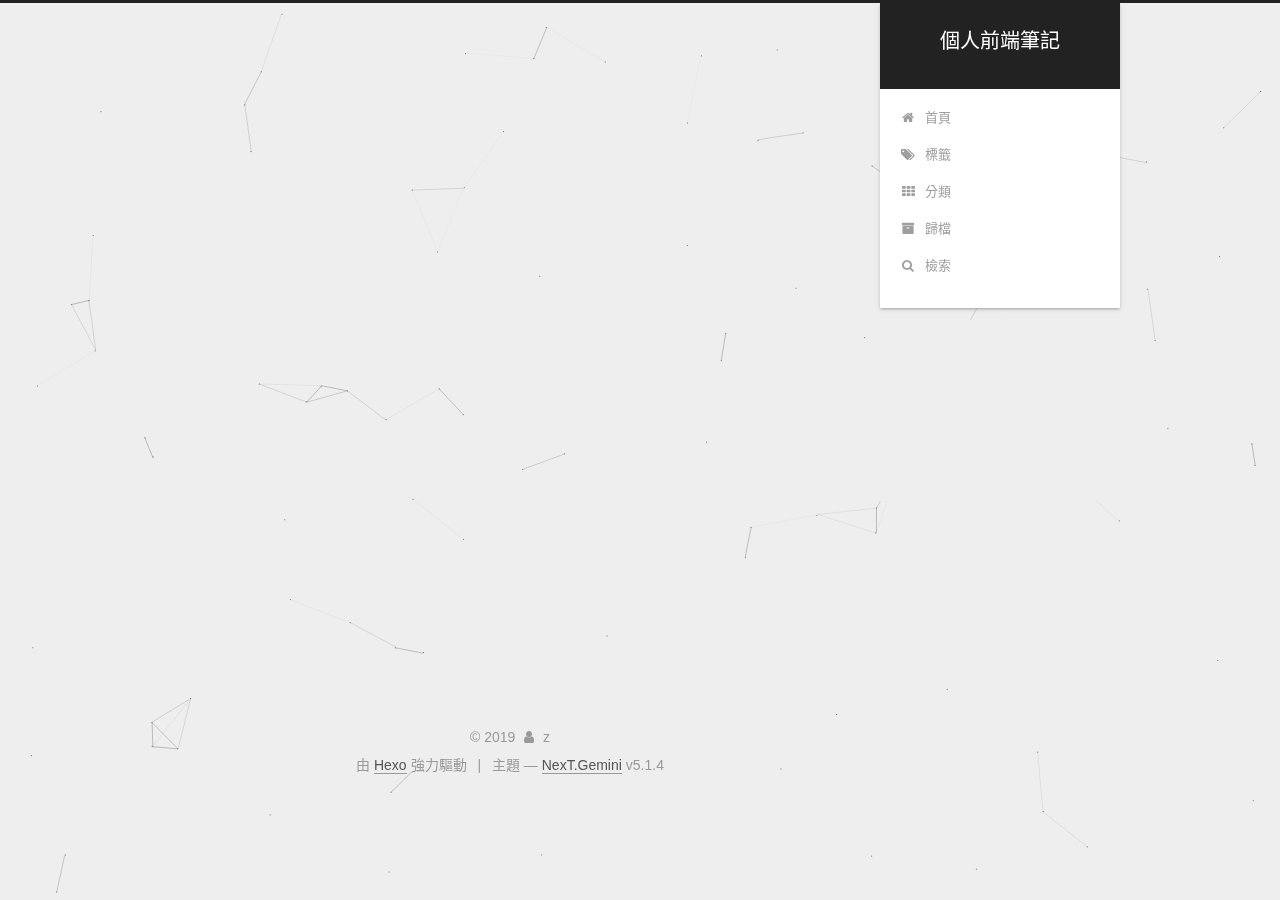
<file: archives/2019/07/index.html>
<!DOCTYPE html>



  


<html class="theme-next gemini use-motion" lang="zh-tw">
<head><meta name="generator" content="Hexo 3.8.0">
  <meta charset="UTF-8">
<meta http-equiv="X-UA-Compatible" content="IE=edge">
<meta name="viewport" content="width=device-width, initial-scale=1, maximum-scale=1">
<meta name="theme-color" content="#222">









<meta http-equiv="Cache-Control" content="no-transform">
<meta http-equiv="Cache-Control" content="no-siteapp">
















  
  
  <link href="/lib/fancybox/source/jquery.fancybox.css?v=2.1.5" rel="stylesheet" type="text/css">







<link href="/lib/font-awesome/css/font-awesome.min.css?v=4.6.2" rel="stylesheet" type="text/css">

<link href="/css/main.css?v=5.1.4" rel="stylesheet" type="text/css">


  <link rel="apple-touch-icon" sizes="180x180" href="/images/apple-touch-icon-next.png?v=5.1.4">


  <link rel="icon" type="image/png" sizes="32x32" href="/images/favicon-32x32-next.png?v=5.1.4">


  <link rel="icon" type="image/png" sizes="16x16" href="/images/favicon-16x16-next.png?v=5.1.4">


  <link rel="mask-icon" href="/images/logo.svg?v=5.1.4" color="#222">





  <meta name="keywords" content="Hexo, NexT">










<meta property="og:type" content="website">
<meta property="og:title" content="個人前端筆記">
<meta property="og:url" content="http://waiue0620.github.io/archives/2019/07/index.html">
<meta property="og:site_name" content="個人前端筆記">
<meta property="og:locale" content="zh-tw">
<meta name="twitter:card" content="summary">
<meta name="twitter:title" content="個人前端筆記">



<script type="text/javascript" id="hexo.configurations">
  var NexT = window.NexT || {};
  var CONFIG = {
    root: '/',
    scheme: 'Gemini',
    version: '5.1.4',
    sidebar: {"position":"right","display":"post","offset":12,"b2t":false,"scrollpercent":false,"onmobile":false},
    fancybox: true,
    tabs: true,
    motion: {"enable":true,"async":false,"transition":{"post_block":"fadeIn","post_header":"slideDownIn","post_body":"slideDownIn","coll_header":"slideLeftIn","sidebar":"slideUpIn"}},
    duoshuo: {
      userId: '0',
      author: '博主'
    },
    algolia: {
      applicationID: '',
      apiKey: '',
      indexName: '',
      hits: {"per_page":10},
      labels: {"input_placeholder":"Search for Posts","hits_empty":"We didn't find any results for the search: ${query}","hits_stats":"${hits} results found in ${time} ms"}
    }
  };
</script>



  <link rel="canonical" href="http://waiue0620.github.io/archives/2019/07/">





  <title>歸檔 | 個人前端筆記</title>
  



<!-- Global site tag (gtag.js) - Google Analytics -->
<script async src="https://www.googletagmanager.com/gtag/js?id=UA-143255203-1"></script>
<script>
  window.dataLayer = window.dataLayer || [];
  function gtag(){dataLayer.push(arguments);}
  gtag('js', new Date());

  gtag('config', 'UA-143255203-1');
</script>





</head>

<body itemscope itemtype="http://schema.org/WebPage" lang="zh-tw">

  
  
    
  

  <div class="container sidebar-position-right page-archive">
    <div class="headband"></div>

    <header id="header" class="header" itemscope itemtype="http://schema.org/WPHeader">
      <div class="header-inner"><div class="site-brand-wrapper">
  <div class="site-meta ">
    

    <div class="custom-logo-site-title">
      <a href="/" class="brand" rel="start">
        <span class="logo-line-before"><i></i></span>
        <span class="site-title">個人前端筆記</span>
        <span class="logo-line-after"><i></i></span>
      </a>
    </div>
      
        <p class="site-subtitle"></p>
      
  </div>

  <div class="site-nav-toggle">
    <button>
      <span class="btn-bar"></span>
      <span class="btn-bar"></span>
      <span class="btn-bar"></span>
    </button>
  </div>
</div>

<nav class="site-nav">
  

  
    <ul id="menu" class="menu">
      
        
        <li class="menu-item menu-item-home">
          <a href="/" rel="section">
            
              <i class="menu-item-icon fa fa-fw fa-home"></i> <br>
            
            首頁
          </a>
        </li>
      
        
        <li class="menu-item menu-item-tags">
          <a href="/tags/" rel="section">
            
              <i class="menu-item-icon fa fa-fw fa-tags"></i> <br>
            
            標籤
          </a>
        </li>
      
        
        <li class="menu-item menu-item-categories">
          <a href="/categories/" rel="section">
            
              <i class="menu-item-icon fa fa-fw fa-th"></i> <br>
            
            分類
          </a>
        </li>
      
        
        <li class="menu-item menu-item-archives">
          <a href="/archives/" rel="section">
            
              <i class="menu-item-icon fa fa-fw fa-archive"></i> <br>
            
            歸檔
          </a>
        </li>
      

      
        <li class="menu-item menu-item-search">
          
            <a href="javascript:;" class="popup-trigger">
          
            
              <i class="menu-item-icon fa fa-search fa-fw"></i> <br>
            
            檢索
          </a>
        </li>
      
    </ul>
  

  
    <div class="site-search">
      
  <div class="popup search-popup local-search-popup">
  <div class="local-search-header clearfix">
    <span class="search-icon">
      <i class="fa fa-search"></i>
    </span>
    <span class="popup-btn-close">
      <i class="fa fa-times-circle"></i>
    </span>
    <div class="local-search-input-wrapper">
      <input autocomplete="off" placeholder="搜索..." spellcheck="false" type="text" id="local-search-input">
    </div>
  </div>
  <div id="local-search-result"></div>
</div>



    </div>
  
</nav>



 </div>
    </header>

    <main id="main" class="main">
      <div class="main-inner">
        <div class="content-wrap">
          <div id="content" class="content">
            

  
  
  
  <div class="post-block archive">
    <div id="posts" class="posts-collapse">
      <span class="archive-move-on"></span>

      <span class="archive-page-counter">
        
        
        
          
        
        嗯..! 目前共計 3 篇文章。 繼續努力。
      </span>

      

        
        
        

        
          
          <div class="collection-title">
            <h1 class="archive-year" id="archive-year-2019">2019</h1>
          </div>
        
        

        

  <article class="post post-type-normal" itemscope itemtype="http://schema.org/Article">
    <header class="post-header">

      <h2 class="post-title">
        
            <a class="post-title-link" href="/2019/07/05/2019-07-05-Markdown渲染引擎換成 markdown-it/" itemprop="url">
              
                <span itemprop="name">Markdown渲染引擎換成 markdown-it</span>
              
            </a>
        
      </h2>

      <div class="post-meta">
        <time class="post-time" itemprop="dateCreated" datetime="2019-07-05T00:00:00+08:00" content="2019-07-05">
          07-05
        </time>
      </div>

    </header>
  </article>



      

        
        
        

        
        

        

  <article class="post post-type-normal" itemscope itemtype="http://schema.org/Article">
    <header class="post-header">

      <h2 class="post-title">
        
            <a class="post-title-link" href="/2019/07/04/2019-07-04-架設Hexo+GitHub/" itemprop="url">
              
                <span itemprop="name">架設Hexo+GitHub</span>
              
            </a>
        
      </h2>

      <div class="post-meta">
        <time class="post-time" itemprop="dateCreated" datetime="2019-07-04T00:00:00+08:00" content="2019-07-04">
          07-04
        </time>
      </div>

    </header>
  </article>



      

    </div>
  </div>
  
  
  

  



          </div>
          


          

        </div>
        
          
  
  <div class="sidebar-toggle">
    <div class="sidebar-toggle-line-wrap">
      <span class="sidebar-toggle-line sidebar-toggle-line-first"></span>
      <span class="sidebar-toggle-line sidebar-toggle-line-middle"></span>
      <span class="sidebar-toggle-line sidebar-toggle-line-last"></span>
    </div>
  </div>

  <aside id="sidebar" class="sidebar">
    
    <div class="sidebar-inner">

      

      

      <section class="site-overview-wrap sidebar-panel sidebar-panel-active">
        <div class="site-overview">
          <div class="site-author motion-element" itemprop="author" itemscope itemtype="http://schema.org/Person">
            
              <p class="site-author-name" itemprop="name">z</p>
              <p class="site-description motion-element" itemprop="description"></p>
          </div>

          <nav class="site-state motion-element">

            
              <div class="site-state-item site-state-posts">
              
                <a href="/archives/">
              
                  <span class="site-state-item-count">3</span>
                  <span class="site-state-item-name">文章</span>
                </a>
              </div>
            

            
              
              
              <div class="site-state-item site-state-categories">
                <a href="/categories/index.html">
                  <span class="site-state-item-count">1</span>
                  <span class="site-state-item-name">分類</span>
                </a>
              </div>
            

            
              
              
              <div class="site-state-item site-state-tags">
                <a href="/tags/index.html">
                  <span class="site-state-item-count">1</span>
                  <span class="site-state-item-name">標籤</span>
                </a>
              </div>
            

          </nav>

          

          
            <div class="links-of-author motion-element">
                
                  <span class="links-of-author-item">
                    <a href="https://github.com/waiue0620" target="_blank" title="GitHub">
                      
                        <i class="fa fa-fw fa-github"></i>GitHub</a>
                  </span>
                
                  <span class="links-of-author-item">
                    <a href="mailto:waiue0620@gmail.com" target="_blank" title="E-Mail">
                      
                        <i class="fa fa-fw fa-envelope"></i>E-Mail</a>
                  </span>
                
            </div>
          

          
          

          
          

          

        </div>
      </section>

      

      

    </div>
  </aside>


        
      </div>
    </main>

    <footer id="footer" class="footer">
      <div class="footer-inner">
        <div class="copyright">&copy; <span itemprop="copyrightYear">2019</span>
  <span class="with-love">
    <i class="fa fa-user"></i>
  </span>
  <span class="author" itemprop="copyrightHolder">z</span>

  
</div>


  <div class="powered-by">由 <a class="theme-link" target="_blank" href="https://hexo.io">Hexo</a> 強力驅動</div>



  <span class="post-meta-divider">|</span>



  <div class="theme-info">主題 &mdash; <a class="theme-link" target="_blank" href="https://github.com/iissnan/hexo-theme-next">NexT.Gemini</a> v5.1.4</div>




        







        
      </div>
    </footer>

    
      <div class="back-to-top">
        <i class="fa fa-arrow-up"></i>
        
      </div>
    

    

  </div>

  

<script type="text/javascript">
  if (Object.prototype.toString.call(window.Promise) !== '[object Function]') {
    window.Promise = null;
  }
</script>









  


  











  
  
    <script type="text/javascript" src="/lib/jquery/index.js?v=2.1.3"></script>
  

  
  
    <script type="text/javascript" src="/lib/fastclick/lib/fastclick.min.js?v=1.0.6"></script>
  

  
  
    <script type="text/javascript" src="/lib/jquery_lazyload/jquery.lazyload.js?v=1.9.7"></script>
  

  
  
    <script type="text/javascript" src="/lib/velocity/velocity.min.js?v=1.2.1"></script>
  

  
  
    <script type="text/javascript" src="/lib/velocity/velocity.ui.min.js?v=1.2.1"></script>
  

  
  
    <script type="text/javascript" src="/lib/fancybox/source/jquery.fancybox.pack.js?v=2.1.5"></script>
  

  
  
    <script type="text/javascript" src="/lib/canvas-nest/canvas-nest.min.js"></script>
  


  


  <script type="text/javascript" src="/js/src/utils.js?v=5.1.4"></script>

  <script type="text/javascript" src="/js/src/motion.js?v=5.1.4"></script>



  
  


  <script type="text/javascript" src="/js/src/affix.js?v=5.1.4"></script>

  <script type="text/javascript" src="/js/src/schemes/pisces.js?v=5.1.4"></script>



  

  


  <script type="text/javascript" src="/js/src/bootstrap.js?v=5.1.4"></script>



  


  




	





  





  












  

  <script type="text/javascript">
    // Popup Window;
    var isfetched = false;
    var isXml = true;
    // Search DB path;
    var search_path = "search.json";
    if (search_path.length === 0) {
      search_path = "search.xml";
    } else if (/json$/i.test(search_path)) {
      isXml = false;
    }
    var path = "/" + search_path;
    // monitor main search box;

    var onPopupClose = function (e) {
      $('.popup').hide();
      $('#local-search-input').val('');
      $('.search-result-list').remove();
      $('#no-result').remove();
      $(".local-search-pop-overlay").remove();
      $('body').css('overflow', '');
    }

    function proceedsearch() {
      $("body")
        .append('<div class="search-popup-overlay local-search-pop-overlay"></div>')
        .css('overflow', 'hidden');
      $('.search-popup-overlay').click(onPopupClose);
      $('.popup').toggle();
      var $localSearchInput = $('#local-search-input');
      $localSearchInput.attr("autocapitalize", "none");
      $localSearchInput.attr("autocorrect", "off");
      $localSearchInput.focus();
    }

    // search function;
    var searchFunc = function(path, search_id, content_id) {
      'use strict';

      // start loading animation
      $("body")
        .append('<div class="search-popup-overlay local-search-pop-overlay">' +
          '<div id="search-loading-icon">' +
          '<i class="fa fa-spinner fa-pulse fa-5x fa-fw"></i>' +
          '</div>' +
          '</div>')
        .css('overflow', 'hidden');
      $("#search-loading-icon").css('margin', '20% auto 0 auto').css('text-align', 'center');

      $.ajax({
        url: path,
        dataType: isXml ? "xml" : "json",
        async: true,
        success: function(res) {
          // get the contents from search data
          isfetched = true;
          $('.popup').detach().appendTo('.header-inner');
          var datas = isXml ? $("entry", res).map(function() {
            return {
              title: $("title", this).text(),
              content: $("content",this).text(),
              url: $("url" , this).text()
            };
          }).get() : res;
          var input = document.getElementById(search_id);
          var resultContent = document.getElementById(content_id);
          var inputEventFunction = function() {
            var searchText = input.value.trim().toLowerCase();
            var keywords = searchText.split(/[\s\-]+/);
            if (keywords.length > 1) {
              keywords.push(searchText);
            }
            var resultItems = [];
            if (searchText.length > 0) {
              // perform local searching
              datas.forEach(function(data) {
                var isMatch = false;
                var hitCount = 0;
                var searchTextCount = 0;
                var title = data.title.trim();
                var titleInLowerCase = title.toLowerCase();
                var content = data.content.trim().replace(/<[^>]+>/g,"");
                var contentInLowerCase = content.toLowerCase();
                var articleUrl = decodeURIComponent(data.url);
                var indexOfTitle = [];
                var indexOfContent = [];
                // only match articles with not empty titles
                if(title != '') {
                  keywords.forEach(function(keyword) {
                    function getIndexByWord(word, text, caseSensitive) {
                      var wordLen = word.length;
                      if (wordLen === 0) {
                        return [];
                      }
                      var startPosition = 0, position = [], index = [];
                      if (!caseSensitive) {
                        text = text.toLowerCase();
                        word = word.toLowerCase();
                      }
                      while ((position = text.indexOf(word, startPosition)) > -1) {
                        index.push({position: position, word: word});
                        startPosition = position + wordLen;
                      }
                      return index;
                    }

                    indexOfTitle = indexOfTitle.concat(getIndexByWord(keyword, titleInLowerCase, false));
                    indexOfContent = indexOfContent.concat(getIndexByWord(keyword, contentInLowerCase, false));
                  });
                  if (indexOfTitle.length > 0 || indexOfContent.length > 0) {
                    isMatch = true;
                    hitCount = indexOfTitle.length + indexOfContent.length;
                  }
                }

                // show search results

                if (isMatch) {
                  // sort index by position of keyword

                  [indexOfTitle, indexOfContent].forEach(function (index) {
                    index.sort(function (itemLeft, itemRight) {
                      if (itemRight.position !== itemLeft.position) {
                        return itemRight.position - itemLeft.position;
                      } else {
                        return itemLeft.word.length - itemRight.word.length;
                      }
                    });
                  });

                  // merge hits into slices

                  function mergeIntoSlice(text, start, end, index) {
                    var item = index[index.length - 1];
                    var position = item.position;
                    var word = item.word;
                    var hits = [];
                    var searchTextCountInSlice = 0;
                    while (position + word.length <= end && index.length != 0) {
                      if (word === searchText) {
                        searchTextCountInSlice++;
                      }
                      hits.push({position: position, length: word.length});
                      var wordEnd = position + word.length;

                      // move to next position of hit

                      index.pop();
                      while (index.length != 0) {
                        item = index[index.length - 1];
                        position = item.position;
                        word = item.word;
                        if (wordEnd > position) {
                          index.pop();
                        } else {
                          break;
                        }
                      }
                    }
                    searchTextCount += searchTextCountInSlice;
                    return {
                      hits: hits,
                      start: start,
                      end: end,
                      searchTextCount: searchTextCountInSlice
                    };
                  }

                  var slicesOfTitle = [];
                  if (indexOfTitle.length != 0) {
                    slicesOfTitle.push(mergeIntoSlice(title, 0, title.length, indexOfTitle));
                  }

                  var slicesOfContent = [];
                  while (indexOfContent.length != 0) {
                    var item = indexOfContent[indexOfContent.length - 1];
                    var position = item.position;
                    var word = item.word;
                    // cut out 100 characters
                    var start = position - 20;
                    var end = position + 80;
                    if(start < 0){
                      start = 0;
                    }
                    if (end < position + word.length) {
                      end = position + word.length;
                    }
                    if(end > content.length){
                      end = content.length;
                    }
                    slicesOfContent.push(mergeIntoSlice(content, start, end, indexOfContent));
                  }

                  // sort slices in content by search text's count and hits' count

                  slicesOfContent.sort(function (sliceLeft, sliceRight) {
                    if (sliceLeft.searchTextCount !== sliceRight.searchTextCount) {
                      return sliceRight.searchTextCount - sliceLeft.searchTextCount;
                    } else if (sliceLeft.hits.length !== sliceRight.hits.length) {
                      return sliceRight.hits.length - sliceLeft.hits.length;
                    } else {
                      return sliceLeft.start - sliceRight.start;
                    }
                  });

                  // select top N slices in content

                  var upperBound = parseInt('1');
                  if (upperBound >= 0) {
                    slicesOfContent = slicesOfContent.slice(0, upperBound);
                  }

                  // highlight title and content

                  function highlightKeyword(text, slice) {
                    var result = '';
                    var prevEnd = slice.start;
                    slice.hits.forEach(function (hit) {
                      result += text.substring(prevEnd, hit.position);
                      var end = hit.position + hit.length;
                      result += '<b class="search-keyword">' + text.substring(hit.position, end) + '</b>';
                      prevEnd = end;
                    });
                    result += text.substring(prevEnd, slice.end);
                    return result;
                  }

                  var resultItem = '';

                  if (slicesOfTitle.length != 0) {
                    resultItem += "<li><a href='" + articleUrl + "' class='search-result-title'>" + highlightKeyword(title, slicesOfTitle[0]) + "</a>";
                  } else {
                    resultItem += "<li><a href='" + articleUrl + "' class='search-result-title'>" + title + "</a>";
                  }

                  slicesOfContent.forEach(function (slice) {
                    resultItem += "<a href='" + articleUrl + "'>" +
                      "<p class=\"search-result\">" + highlightKeyword(content, slice) +
                      "...</p>" + "</a>";
                  });

                  resultItem += "</li>";
                  resultItems.push({
                    item: resultItem,
                    searchTextCount: searchTextCount,
                    hitCount: hitCount,
                    id: resultItems.length
                  });
                }
              })
            };
            if (keywords.length === 1 && keywords[0] === "") {
              resultContent.innerHTML = '<div id="no-result"><i class="fa fa-search fa-5x" /></div>'
            } else if (resultItems.length === 0) {
              resultContent.innerHTML = '<div id="no-result"><i class="fa fa-frown-o fa-5x" /></div>'
            } else {
              resultItems.sort(function (resultLeft, resultRight) {
                if (resultLeft.searchTextCount !== resultRight.searchTextCount) {
                  return resultRight.searchTextCount - resultLeft.searchTextCount;
                } else if (resultLeft.hitCount !== resultRight.hitCount) {
                  return resultRight.hitCount - resultLeft.hitCount;
                } else {
                  return resultRight.id - resultLeft.id;
                }
              });
              var searchResultList = '<ul class=\"search-result-list\">';
              resultItems.forEach(function (result) {
                searchResultList += result.item;
              })
              searchResultList += "</ul>";
              resultContent.innerHTML = searchResultList;
            }
          }

          if ('auto' === 'auto') {
            input.addEventListener('input', inputEventFunction);
          } else {
            $('.search-icon').click(inputEventFunction);
            input.addEventListener('keypress', function (event) {
              if (event.keyCode === 13) {
                inputEventFunction();
              }
            });
          }

          // remove loading animation
          $(".local-search-pop-overlay").remove();
          $('body').css('overflow', '');

          proceedsearch();
        }
      });
    }

    // handle and trigger popup window;
    $('.popup-trigger').click(function(e) {
      e.stopPropagation();
      if (isfetched === false) {
        searchFunc(path, 'local-search-input', 'local-search-result');
      } else {
        proceedsearch();
      };
    });

    $('.popup-btn-close').click(onPopupClose);
    $('.popup').click(function(e){
      e.stopPropagation();
    });
    $(document).on('keyup', function (event) {
      var shouldDismissSearchPopup = event.which === 27 &&
        $('.search-popup').is(':visible');
      if (shouldDismissSearchPopup) {
        onPopupClose();
      }
    });
  </script>





  

  

  

  
  

  

  

  

</body>
</html>
</file>
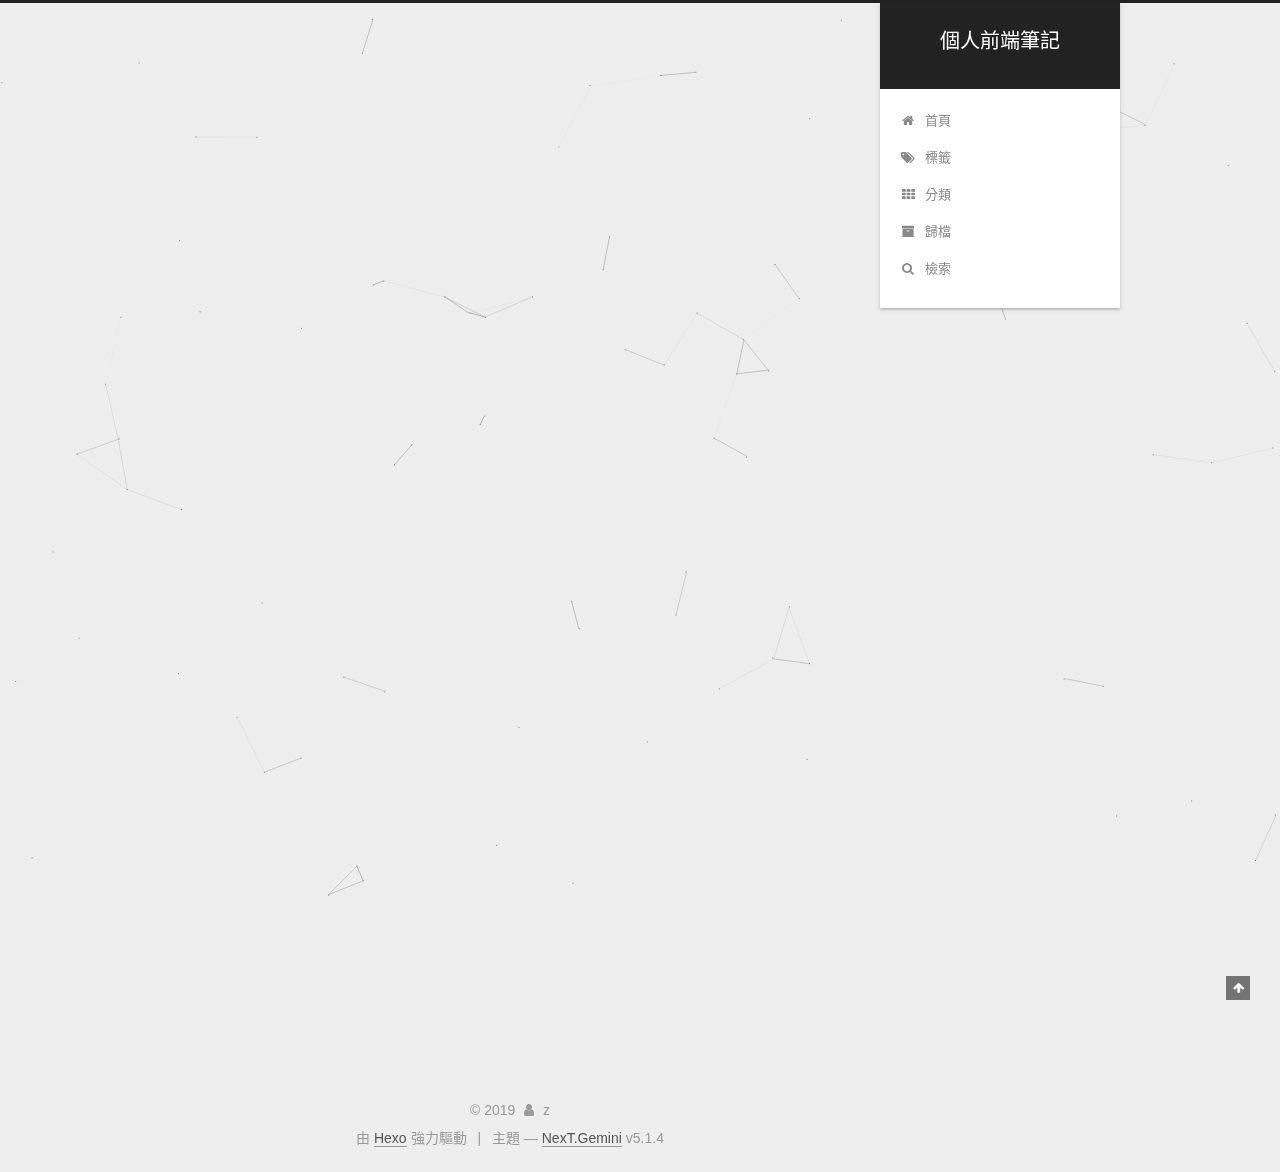
<file: 2019/06/11/hello-world/index.html>
<!DOCTYPE html>



  


<html class="theme-next gemini use-motion" lang="zh-tw">
<head><meta name="generator" content="Hexo 3.8.0">
  <meta charset="UTF-8">
<meta http-equiv="X-UA-Compatible" content="IE=edge">
<meta name="viewport" content="width=device-width, initial-scale=1, maximum-scale=1">
<meta name="theme-color" content="#222">









<meta http-equiv="Cache-Control" content="no-transform">
<meta http-equiv="Cache-Control" content="no-siteapp">
















  
  
  <link href="/lib/fancybox/source/jquery.fancybox.css?v=2.1.5" rel="stylesheet" type="text/css">







<link href="/lib/font-awesome/css/font-awesome.min.css?v=4.6.2" rel="stylesheet" type="text/css">

<link href="/css/main.css?v=5.1.4" rel="stylesheet" type="text/css">


  <link rel="apple-touch-icon" sizes="180x180" href="/images/apple-touch-icon-next.png?v=5.1.4">


  <link rel="icon" type="image/png" sizes="32x32" href="/images/favicon-32x32-next.png?v=5.1.4">


  <link rel="icon" type="image/png" sizes="16x16" href="/images/favicon-16x16-next.png?v=5.1.4">


  <link rel="mask-icon" href="/images/logo.svg?v=5.1.4" color="#222">





  <meta name="keywords" content="Hexo, NexT">










<meta name="description" content="Welcome to Hexo! This is your very first post. Check documentation for more info. If you get any problems when using Hexo, you can find the answer in troubleshooting or you can ask me on GitHub. Quick">
<meta property="og:type" content="article">
<meta property="og:title" content="Hello World">
<meta property="og:url" content="http://waiue0620.github.io/2019/06/11/hello-world/index.html">
<meta property="og:site_name" content="個人前端筆記">
<meta property="og:description" content="Welcome to Hexo! This is your very first post. Check documentation for more info. If you get any problems when using Hexo, you can find the answer in troubleshooting or you can ask me on GitHub. Quick">
<meta property="og:locale" content="zh-tw">
<meta property="og:updated_time" content="2019-06-11T07:03:08.777Z">
<meta name="twitter:card" content="summary">
<meta name="twitter:title" content="Hello World">
<meta name="twitter:description" content="Welcome to Hexo! This is your very first post. Check documentation for more info. If you get any problems when using Hexo, you can find the answer in troubleshooting or you can ask me on GitHub. Quick">



<script type="text/javascript" id="hexo.configurations">
  var NexT = window.NexT || {};
  var CONFIG = {
    root: '/',
    scheme: 'Gemini',
    version: '5.1.4',
    sidebar: {"position":"right","display":"post","offset":12,"b2t":false,"scrollpercent":false,"onmobile":false},
    fancybox: true,
    tabs: true,
    motion: {"enable":true,"async":false,"transition":{"post_block":"fadeIn","post_header":"slideDownIn","post_body":"slideDownIn","coll_header":"slideLeftIn","sidebar":"slideUpIn"}},
    duoshuo: {
      userId: '0',
      author: '博主'
    },
    algolia: {
      applicationID: '',
      apiKey: '',
      indexName: '',
      hits: {"per_page":10},
      labels: {"input_placeholder":"Search for Posts","hits_empty":"We didn't find any results for the search: ${query}","hits_stats":"${hits} results found in ${time} ms"}
    }
  };
</script>



  <link rel="canonical" href="http://waiue0620.github.io/2019/06/11/hello-world/">





  <title>Hello World | 個人前端筆記</title>
  



<!-- Global site tag (gtag.js) - Google Analytics -->
<script async src="https://www.googletagmanager.com/gtag/js?id=UA-143255203-1"></script>
<script>
  window.dataLayer = window.dataLayer || [];
  function gtag(){dataLayer.push(arguments);}
  gtag('js', new Date());

  gtag('config', 'UA-143255203-1');
</script>





</head>

<body itemscope itemtype="http://schema.org/WebPage" lang="zh-tw">

  
  
    
  

  <div class="container sidebar-position-right page-post-detail">
    <div class="headband"></div>

    <header id="header" class="header" itemscope itemtype="http://schema.org/WPHeader">
      <div class="header-inner"><div class="site-brand-wrapper">
  <div class="site-meta ">
    

    <div class="custom-logo-site-title">
      <a href="/" class="brand" rel="start">
        <span class="logo-line-before"><i></i></span>
        <span class="site-title">個人前端筆記</span>
        <span class="logo-line-after"><i></i></span>
      </a>
    </div>
      
        <p class="site-subtitle"></p>
      
  </div>

  <div class="site-nav-toggle">
    <button>
      <span class="btn-bar"></span>
      <span class="btn-bar"></span>
      <span class="btn-bar"></span>
    </button>
  </div>
</div>

<nav class="site-nav">
  

  
    <ul id="menu" class="menu">
      
        
        <li class="menu-item menu-item-home">
          <a href="/" rel="section">
            
              <i class="menu-item-icon fa fa-fw fa-home"></i> <br>
            
            首頁
          </a>
        </li>
      
        
        <li class="menu-item menu-item-tags">
          <a href="/tags/" rel="section">
            
              <i class="menu-item-icon fa fa-fw fa-tags"></i> <br>
            
            標籤
          </a>
        </li>
      
        
        <li class="menu-item menu-item-categories">
          <a href="/categories/" rel="section">
            
              <i class="menu-item-icon fa fa-fw fa-th"></i> <br>
            
            分類
          </a>
        </li>
      
        
        <li class="menu-item menu-item-archives">
          <a href="/archives/" rel="section">
            
              <i class="menu-item-icon fa fa-fw fa-archive"></i> <br>
            
            歸檔
          </a>
        </li>
      

      
        <li class="menu-item menu-item-search">
          
            <a href="javascript:;" class="popup-trigger">
          
            
              <i class="menu-item-icon fa fa-search fa-fw"></i> <br>
            
            檢索
          </a>
        </li>
      
    </ul>
  

  
    <div class="site-search">
      
  <div class="popup search-popup local-search-popup">
  <div class="local-search-header clearfix">
    <span class="search-icon">
      <i class="fa fa-search"></i>
    </span>
    <span class="popup-btn-close">
      <i class="fa fa-times-circle"></i>
    </span>
    <div class="local-search-input-wrapper">
      <input autocomplete="off" placeholder="搜索..." spellcheck="false" type="text" id="local-search-input">
    </div>
  </div>
  <div id="local-search-result"></div>
</div>



    </div>
  
</nav>



 </div>
    </header>

    <main id="main" class="main">
      <div class="main-inner">
        <div class="content-wrap">
          <div id="content" class="content">
            

  <div id="posts" class="posts-expand">
    

  

  
  
  

  <article class="post post-type-normal" itemscope itemtype="http://schema.org/Article">
  
  
  
  <div class="post-block">
    <link itemprop="mainEntityOfPage" href="http://waiue0620.github.io/2019/06/11/hello-world/">

    <span hidden itemprop="author" itemscope itemtype="http://schema.org/Person">
      <meta itemprop="name" content="z">
      <meta itemprop="description" content>
      <meta itemprop="image" content="/images/avatar.gif">
    </span>

    <span hidden itemprop="publisher" itemscope itemtype="http://schema.org/Organization">
      <meta itemprop="name" content="個人前端筆記">
    </span>

    
      <header class="post-header">

        
        
          <h1 class="post-title" itemprop="name headline">Hello World</h1>
        

        <div class="post-meta">
          <span class="post-time">
            
              <span class="post-meta-item-icon">
                <i class="fa fa-calendar-o"></i>
              </span>
              
                <span class="post-meta-item-text">發表於</span>
              
              <time title="創建於" itemprop="dateCreated datePublished" datetime="2019-06-11T15:03:08+08:00">
                2019-06-11
              </time>
            

            

            
          </span>

          

          
            
          

          
          

          

          

          

        </div>
      </header>
    

    
    
    
    <div class="post-body" itemprop="articleBody">

      
      

      
        <p>Welcome to <a href="https://hexo.io/" target="_blank" rel="noopener">Hexo</a>! This is your very first post. Check <a href="https://hexo.io/docs/" target="_blank" rel="noopener">documentation</a> for more info. If you get any problems when using Hexo, you can find the answer in <a href="https://hexo.io/docs/troubleshooting.html" target="_blank" rel="noopener">troubleshooting</a> or you can ask me on <a href="https://github.com/hexojs/hexo/issues" target="_blank" rel="noopener">GitHub</a>.</p>
<h2 id="quick-start">Quick Start</h2>
<h3 id="create-a-new-post">Create a new post</h3>
<p><figure class="highlight bash"><table><tr><td class="gutter"><pre><span class="line">1</span><br></pre></td><td class="code"><pre><span class="line">$ hexo new <span class="string">"My New Post"</span></span><br></pre></td></tr></table></figure></p>
<p>More info: <a href="https://hexo.io/docs/writing.html" target="_blank" rel="noopener">Writing</a></p>
<h3 id="run-server">Run server</h3>
<p><figure class="highlight bash"><table><tr><td class="gutter"><pre><span class="line">1</span><br></pre></td><td class="code"><pre><span class="line">$ hexo server</span><br></pre></td></tr></table></figure></p>
<p>More info: <a href="https://hexo.io/docs/server.html" target="_blank" rel="noopener">Server</a></p>
<h3 id="generate-static-files">Generate static files</h3>
<p><figure class="highlight bash"><table><tr><td class="gutter"><pre><span class="line">1</span><br></pre></td><td class="code"><pre><span class="line">$ hexo generate</span><br></pre></td></tr></table></figure></p>
<p>More info: <a href="https://hexo.io/docs/generating.html" target="_blank" rel="noopener">Generating</a></p>
<h3 id="deploy-to-remote-sites">Deploy to remote sites</h3>
<p><figure class="highlight bash"><table><tr><td class="gutter"><pre><span class="line">1</span><br></pre></td><td class="code"><pre><span class="line">$ hexo deploy</span><br></pre></td></tr></table></figure></p>
<p>More info: <a href="https://hexo.io/docs/deployment.html" target="_blank" rel="noopener">Deployment</a></p>

      
    </div>
    
    
    

    

    

    

    <footer class="post-footer">
      

      
      
      

      
        <div class="post-nav">
          <div class="post-nav-next post-nav-item">
            
          </div>

          <span class="post-nav-divider"></span>

          <div class="post-nav-prev post-nav-item">
            
              <a href="/2019/07/04/2019-07-04-架設Hexo+GitHub/" rel="prev" title="架設Hexo+GitHub">
                架設Hexo+GitHub <i class="fa fa-chevron-right"></i>
              </a>
            
          </div>
        </div>
      

      
      
    </footer>
  </div>
  
  
  
  </article>



    <div class="post-spread">
      
    </div>
  </div>


          </div>
          


          

  



        </div>
        
          
  
  <div class="sidebar-toggle">
    <div class="sidebar-toggle-line-wrap">
      <span class="sidebar-toggle-line sidebar-toggle-line-first"></span>
      <span class="sidebar-toggle-line sidebar-toggle-line-middle"></span>
      <span class="sidebar-toggle-line sidebar-toggle-line-last"></span>
    </div>
  </div>

  <aside id="sidebar" class="sidebar">
    
    <div class="sidebar-inner">

      

      
        <ul class="sidebar-nav motion-element">
          <li class="sidebar-nav-toc sidebar-nav-active" data-target="post-toc-wrap">
            文章目錄
          </li>
          <li class="sidebar-nav-overview" data-target="site-overview-wrap">
            本站概覽
          </li>
        </ul>
      

      <section class="site-overview-wrap sidebar-panel">
        <div class="site-overview">
          <div class="site-author motion-element" itemprop="author" itemscope itemtype="http://schema.org/Person">
            
              <p class="site-author-name" itemprop="name">z</p>
              <p class="site-description motion-element" itemprop="description"></p>
          </div>

          <nav class="site-state motion-element">

            
              <div class="site-state-item site-state-posts">
              
                <a href="/archives/">
              
                  <span class="site-state-item-count">3</span>
                  <span class="site-state-item-name">文章</span>
                </a>
              </div>
            

            
              
              
              <div class="site-state-item site-state-categories">
                <a href="/categories/index.html">
                  <span class="site-state-item-count">1</span>
                  <span class="site-state-item-name">分類</span>
                </a>
              </div>
            

            
              
              
              <div class="site-state-item site-state-tags">
                <a href="/tags/index.html">
                  <span class="site-state-item-count">1</span>
                  <span class="site-state-item-name">標籤</span>
                </a>
              </div>
            

          </nav>

          

          
            <div class="links-of-author motion-element">
                
                  <span class="links-of-author-item">
                    <a href="https://github.com/waiue0620" target="_blank" title="GitHub">
                      
                        <i class="fa fa-fw fa-github"></i>GitHub</a>
                  </span>
                
                  <span class="links-of-author-item">
                    <a href="mailto:waiue0620@gmail.com" target="_blank" title="E-Mail">
                      
                        <i class="fa fa-fw fa-envelope"></i>E-Mail</a>
                  </span>
                
            </div>
          

          
          

          
          

          

        </div>
      </section>

      
      <!--noindex-->
        <section class="post-toc-wrap motion-element sidebar-panel sidebar-panel-active">
          <div class="post-toc">

            
              
            

            
              <div class="post-toc-content"><ol class="nav"><li class="nav-item nav-level-2"><a class="nav-link" href="#quick-start"><span class="nav-number">1.</span> <span class="nav-text">Quick Start</span></a><ol class="nav-child"><li class="nav-item nav-level-3"><a class="nav-link" href="#create-a-new-post"><span class="nav-number">1.1.</span> <span class="nav-text">Create a new post</span></a></li><li class="nav-item nav-level-3"><a class="nav-link" href="#run-server"><span class="nav-number">1.2.</span> <span class="nav-text">Run server</span></a></li><li class="nav-item nav-level-3"><a class="nav-link" href="#generate-static-files"><span class="nav-number">1.3.</span> <span class="nav-text">Generate static files</span></a></li><li class="nav-item nav-level-3"><a class="nav-link" href="#deploy-to-remote-sites"><span class="nav-number">1.4.</span> <span class="nav-text">Deploy to remote sites</span></a></li></ol></li></ol></div>
            

          </div>
        </section>
      <!--/noindex-->
      

      

    </div>
  </aside>


        
      </div>
    </main>

    <footer id="footer" class="footer">
      <div class="footer-inner">
        <div class="copyright">&copy; <span itemprop="copyrightYear">2019</span>
  <span class="with-love">
    <i class="fa fa-user"></i>
  </span>
  <span class="author" itemprop="copyrightHolder">z</span>

  
</div>


  <div class="powered-by">由 <a class="theme-link" target="_blank" href="https://hexo.io">Hexo</a> 強力驅動</div>



  <span class="post-meta-divider">|</span>



  <div class="theme-info">主題 &mdash; <a class="theme-link" target="_blank" href="https://github.com/iissnan/hexo-theme-next">NexT.Gemini</a> v5.1.4</div>




        







        
      </div>
    </footer>

    
      <div class="back-to-top">
        <i class="fa fa-arrow-up"></i>
        
      </div>
    

    

  </div>

  

<script type="text/javascript">
  if (Object.prototype.toString.call(window.Promise) !== '[object Function]') {
    window.Promise = null;
  }
</script>









  


  











  
  
    <script type="text/javascript" src="/lib/jquery/index.js?v=2.1.3"></script>
  

  
  
    <script type="text/javascript" src="/lib/fastclick/lib/fastclick.min.js?v=1.0.6"></script>
  

  
  
    <script type="text/javascript" src="/lib/jquery_lazyload/jquery.lazyload.js?v=1.9.7"></script>
  

  
  
    <script type="text/javascript" src="/lib/velocity/velocity.min.js?v=1.2.1"></script>
  

  
  
    <script type="text/javascript" src="/lib/velocity/velocity.ui.min.js?v=1.2.1"></script>
  

  
  
    <script type="text/javascript" src="/lib/fancybox/source/jquery.fancybox.pack.js?v=2.1.5"></script>
  

  
  
    <script type="text/javascript" src="/lib/canvas-nest/canvas-nest.min.js"></script>
  


  


  <script type="text/javascript" src="/js/src/utils.js?v=5.1.4"></script>

  <script type="text/javascript" src="/js/src/motion.js?v=5.1.4"></script>



  
  


  <script type="text/javascript" src="/js/src/affix.js?v=5.1.4"></script>

  <script type="text/javascript" src="/js/src/schemes/pisces.js?v=5.1.4"></script>



  
  <script type="text/javascript" src="/js/src/scrollspy.js?v=5.1.4"></script>
<script type="text/javascript" src="/js/src/post-details.js?v=5.1.4"></script>



  


  <script type="text/javascript" src="/js/src/bootstrap.js?v=5.1.4"></script>



  


  




	





  





  












  

  <script type="text/javascript">
    // Popup Window;
    var isfetched = false;
    var isXml = true;
    // Search DB path;
    var search_path = "search.json";
    if (search_path.length === 0) {
      search_path = "search.xml";
    } else if (/json$/i.test(search_path)) {
      isXml = false;
    }
    var path = "/" + search_path;
    // monitor main search box;

    var onPopupClose = function (e) {
      $('.popup').hide();
      $('#local-search-input').val('');
      $('.search-result-list').remove();
      $('#no-result').remove();
      $(".local-search-pop-overlay").remove();
      $('body').css('overflow', '');
    }

    function proceedsearch() {
      $("body")
        .append('<div class="search-popup-overlay local-search-pop-overlay"></div>')
        .css('overflow', 'hidden');
      $('.search-popup-overlay').click(onPopupClose);
      $('.popup').toggle();
      var $localSearchInput = $('#local-search-input');
      $localSearchInput.attr("autocapitalize", "none");
      $localSearchInput.attr("autocorrect", "off");
      $localSearchInput.focus();
    }

    // search function;
    var searchFunc = function(path, search_id, content_id) {
      'use strict';

      // start loading animation
      $("body")
        .append('<div class="search-popup-overlay local-search-pop-overlay">' +
          '<div id="search-loading-icon">' +
          '<i class="fa fa-spinner fa-pulse fa-5x fa-fw"></i>' +
          '</div>' +
          '</div>')
        .css('overflow', 'hidden');
      $("#search-loading-icon").css('margin', '20% auto 0 auto').css('text-align', 'center');

      $.ajax({
        url: path,
        dataType: isXml ? "xml" : "json",
        async: true,
        success: function(res) {
          // get the contents from search data
          isfetched = true;
          $('.popup').detach().appendTo('.header-inner');
          var datas = isXml ? $("entry", res).map(function() {
            return {
              title: $("title", this).text(),
              content: $("content",this).text(),
              url: $("url" , this).text()
            };
          }).get() : res;
          var input = document.getElementById(search_id);
          var resultContent = document.getElementById(content_id);
          var inputEventFunction = function() {
            var searchText = input.value.trim().toLowerCase();
            var keywords = searchText.split(/[\s\-]+/);
            if (keywords.length > 1) {
              keywords.push(searchText);
            }
            var resultItems = [];
            if (searchText.length > 0) {
              // perform local searching
              datas.forEach(function(data) {
                var isMatch = false;
                var hitCount = 0;
                var searchTextCount = 0;
                var title = data.title.trim();
                var titleInLowerCase = title.toLowerCase();
                var content = data.content.trim().replace(/<[^>]+>/g,"");
                var contentInLowerCase = content.toLowerCase();
                var articleUrl = decodeURIComponent(data.url);
                var indexOfTitle = [];
                var indexOfContent = [];
                // only match articles with not empty titles
                if(title != '') {
                  keywords.forEach(function(keyword) {
                    function getIndexByWord(word, text, caseSensitive) {
                      var wordLen = word.length;
                      if (wordLen === 0) {
                        return [];
                      }
                      var startPosition = 0, position = [], index = [];
                      if (!caseSensitive) {
                        text = text.toLowerCase();
                        word = word.toLowerCase();
                      }
                      while ((position = text.indexOf(word, startPosition)) > -1) {
                        index.push({position: position, word: word});
                        startPosition = position + wordLen;
                      }
                      return index;
                    }

                    indexOfTitle = indexOfTitle.concat(getIndexByWord(keyword, titleInLowerCase, false));
                    indexOfContent = indexOfContent.concat(getIndexByWord(keyword, contentInLowerCase, false));
                  });
                  if (indexOfTitle.length > 0 || indexOfContent.length > 0) {
                    isMatch = true;
                    hitCount = indexOfTitle.length + indexOfContent.length;
                  }
                }

                // show search results

                if (isMatch) {
                  // sort index by position of keyword

                  [indexOfTitle, indexOfContent].forEach(function (index) {
                    index.sort(function (itemLeft, itemRight) {
                      if (itemRight.position !== itemLeft.position) {
                        return itemRight.position - itemLeft.position;
                      } else {
                        return itemLeft.word.length - itemRight.word.length;
                      }
                    });
                  });

                  // merge hits into slices

                  function mergeIntoSlice(text, start, end, index) {
                    var item = index[index.length - 1];
                    var position = item.position;
                    var word = item.word;
                    var hits = [];
                    var searchTextCountInSlice = 0;
                    while (position + word.length <= end && index.length != 0) {
                      if (word === searchText) {
                        searchTextCountInSlice++;
                      }
                      hits.push({position: position, length: word.length});
                      var wordEnd = position + word.length;

                      // move to next position of hit

                      index.pop();
                      while (index.length != 0) {
                        item = index[index.length - 1];
                        position = item.position;
                        word = item.word;
                        if (wordEnd > position) {
                          index.pop();
                        } else {
                          break;
                        }
                      }
                    }
                    searchTextCount += searchTextCountInSlice;
                    return {
                      hits: hits,
                      start: start,
                      end: end,
                      searchTextCount: searchTextCountInSlice
                    };
                  }

                  var slicesOfTitle = [];
                  if (indexOfTitle.length != 0) {
                    slicesOfTitle.push(mergeIntoSlice(title, 0, title.length, indexOfTitle));
                  }

                  var slicesOfContent = [];
                  while (indexOfContent.length != 0) {
                    var item = indexOfContent[indexOfContent.length - 1];
                    var position = item.position;
                    var word = item.word;
                    // cut out 100 characters
                    var start = position - 20;
                    var end = position + 80;
                    if(start < 0){
                      start = 0;
                    }
                    if (end < position + word.length) {
                      end = position + word.length;
                    }
                    if(end > content.length){
                      end = content.length;
                    }
                    slicesOfContent.push(mergeIntoSlice(content, start, end, indexOfContent));
                  }

                  // sort slices in content by search text's count and hits' count

                  slicesOfContent.sort(function (sliceLeft, sliceRight) {
                    if (sliceLeft.searchTextCount !== sliceRight.searchTextCount) {
                      return sliceRight.searchTextCount - sliceLeft.searchTextCount;
                    } else if (sliceLeft.hits.length !== sliceRight.hits.length) {
                      return sliceRight.hits.length - sliceLeft.hits.length;
                    } else {
                      return sliceLeft.start - sliceRight.start;
                    }
                  });

                  // select top N slices in content

                  var upperBound = parseInt('1');
                  if (upperBound >= 0) {
                    slicesOfContent = slicesOfContent.slice(0, upperBound);
                  }

                  // highlight title and content

                  function highlightKeyword(text, slice) {
                    var result = '';
                    var prevEnd = slice.start;
                    slice.hits.forEach(function (hit) {
                      result += text.substring(prevEnd, hit.position);
                      var end = hit.position + hit.length;
                      result += '<b class="search-keyword">' + text.substring(hit.position, end) + '</b>';
                      prevEnd = end;
                    });
                    result += text.substring(prevEnd, slice.end);
                    return result;
                  }

                  var resultItem = '';

                  if (slicesOfTitle.length != 0) {
                    resultItem += "<li><a href='" + articleUrl + "' class='search-result-title'>" + highlightKeyword(title, slicesOfTitle[0]) + "</a>";
                  } else {
                    resultItem += "<li><a href='" + articleUrl + "' class='search-result-title'>" + title + "</a>";
                  }

                  slicesOfContent.forEach(function (slice) {
                    resultItem += "<a href='" + articleUrl + "'>" +
                      "<p class=\"search-result\">" + highlightKeyword(content, slice) +
                      "...</p>" + "</a>";
                  });

                  resultItem += "</li>";
                  resultItems.push({
                    item: resultItem,
                    searchTextCount: searchTextCount,
                    hitCount: hitCount,
                    id: resultItems.length
                  });
                }
              })
            };
            if (keywords.length === 1 && keywords[0] === "") {
              resultContent.innerHTML = '<div id="no-result"><i class="fa fa-search fa-5x" /></div>'
            } else if (resultItems.length === 0) {
              resultContent.innerHTML = '<div id="no-result"><i class="fa fa-frown-o fa-5x" /></div>'
            } else {
              resultItems.sort(function (resultLeft, resultRight) {
                if (resultLeft.searchTextCount !== resultRight.searchTextCount) {
                  return resultRight.searchTextCount - resultLeft.searchTextCount;
                } else if (resultLeft.hitCount !== resultRight.hitCount) {
                  return resultRight.hitCount - resultLeft.hitCount;
                } else {
                  return resultRight.id - resultLeft.id;
                }
              });
              var searchResultList = '<ul class=\"search-result-list\">';
              resultItems.forEach(function (result) {
                searchResultList += result.item;
              })
              searchResultList += "</ul>";
              resultContent.innerHTML = searchResultList;
            }
          }

          if ('auto' === 'auto') {
            input.addEventListener('input', inputEventFunction);
          } else {
            $('.search-icon').click(inputEventFunction);
            input.addEventListener('keypress', function (event) {
              if (event.keyCode === 13) {
                inputEventFunction();
              }
            });
          }

          // remove loading animation
          $(".local-search-pop-overlay").remove();
          $('body').css('overflow', '');

          proceedsearch();
        }
      });
    }

    // handle and trigger popup window;
    $('.popup-trigger').click(function(e) {
      e.stopPropagation();
      if (isfetched === false) {
        searchFunc(path, 'local-search-input', 'local-search-result');
      } else {
        proceedsearch();
      };
    });

    $('.popup-btn-close').click(onPopupClose);
    $('.popup').click(function(e){
      e.stopPropagation();
    });
    $(document).on('keyup', function (event) {
      var shouldDismissSearchPopup = event.which === 27 &&
        $('.search-popup').is(':visible');
      if (shouldDismissSearchPopup) {
        onPopupClose();
      }
    });
  </script>





  

  

  

  
  

  

  

  

</body>
</html>
</file>
<file: css/main.css>
/* normalize.css v3.0.2 | MIT License | git.io/normalize */
html {
  font-family: sans-serif; /* 1 */
  -ms-text-size-adjust: 100%; /* 2 */
  -webkit-text-size-adjust: 100%; /* 2 */
}
body {
  margin: 0;
}
article,
aside,
details,
figcaption,
figure,
footer,
header,
hgroup,
main,
menu,
nav,
section,
summary {
  display: block;
}
audio,
canvas,
progress,
video {
  display: inline-block; /* 1 */
  vertical-align: baseline; /* 2 */
}
audio:not([controls]) {
  display: none;
  height: 0;
}
[hidden],
template {
  display: none;
}
a {
  background-color: transparent;
}
a:active,
a:hover {
  outline: 0;
}
abbr[title] {
  border-bottom: 1px dotted;
}
b,
strong {
  font-weight: bold;
}
dfn {
  font-style: italic;
}
h1 {
  font-size: 2em;
  margin: 0.67em 0;
}
mark {
  background: #ff0;
  color: #000;
}
small {
  font-size: 80%;
}
sub,
sup {
  font-size: 75%;
  line-height: 0;
  position: relative;
  vertical-align: baseline;
}
sup {
  top: -0.5em;
}
sub {
  bottom: -0.25em;
}
img {
  border: 0;
}
svg:not(:root) {
  overflow: hidden;
}
figure {
  margin: 1em 40px;
}
hr {
  -moz-box-sizing: content-box;
  box-sizing: content-box;
  height: 0;
}
pre {
  overflow: auto;
}
code,
kbd,
pre,
samp {
  font-family: monospace, monospace;
  font-size: 1em;
}
button,
input,
optgroup,
select,
textarea {
  color: inherit; /* 1 */
  font: inherit; /* 2 */
  margin: 0; /* 3 */
}
button {
  overflow: visible;
}
button,
select {
  text-transform: none;
}
button,
html input[type="button"],
input[type="reset"],
input[type="submit"] {
  -webkit-appearance: button; /* 2 */
  cursor: pointer; /* 3 */
}
button[disabled],
html input[disabled] {
  cursor: default;
}
button::-moz-focus-inner,
input::-moz-focus-inner {
  border: 0;
  padding: 0;
}
input {
  line-height: normal;
}
input[type="checkbox"],
input[type="radio"] {
  box-sizing: border-box; /* 1 */
  padding: 0; /* 2 */
}
input[type="number"]::-webkit-inner-spin-button,
input[type="number"]::-webkit-outer-spin-button {
  height: auto;
}
input[type="search"] {
  -webkit-appearance: textfield; /* 1 */
  -moz-box-sizing: content-box;
  -webkit-box-sizing: content-box; /* 2 */
  box-sizing: content-box;
}
input[type="search"]::-webkit-search-cancel-button,
input[type="search"]::-webkit-search-decoration {
  -webkit-appearance: none;
}
fieldset {
  border: 1px solid #c0c0c0;
  margin: 0 2px;
  padding: 0.35em 0.625em 0.75em;
}
legend {
  border: 0; /* 1 */
  padding: 0; /* 2 */
}
textarea {
  overflow: auto;
}
optgroup {
  font-weight: bold;
}
table {
  border-collapse: collapse;
  border-spacing: 0;
}
td,
th {
  padding: 0;
}
::selection {
  background: #262a30;
  color: #fff;
}
body {
  position: relative;
  font-family: 'Lato', "PingFang SC", "Microsoft YaHei", sans-serif;
  font-size: 14px;
  line-height: 2;
  color: #555;
  background: #eee;
}
@media (max-width: 767px) {
  body {
    padding-right: 0 !important;
  }
}
@media (min-width: 768px) and (max-width: 991px) {
  body {
    padding-right: 0 !important;
  }
}
@media (min-width: 1600px) {
  body {
    font-size: 16px;
  }
}
h1,
h2,
h3,
h4,
h5,
h6 {
  margin: 0;
  padding: 0;
  font-weight: bold;
  line-height: 1.5;
  font-family: 'Lato', "PingFang SC", "Microsoft YaHei", sans-serif;
}
h2,
h3,
h4,
h5,
h6 {
  margin: 20px 0 15px;
}
h1 {
  font-size: 22px;
}
@media (max-width: 767px) {
  h1 {
    font-size: 18px;
  }
}
h2 {
  font-size: 20px;
}
@media (max-width: 767px) {
  h2 {
    font-size: 16px;
  }
}
h3 {
  font-size: 18px;
}
@media (max-width: 767px) {
  h3 {
    font-size: 14px;
  }
}
h4 {
  font-size: 16px;
}
@media (max-width: 767px) {
  h4 {
    font-size: 12px;
  }
}
h5 {
  font-size: 14px;
}
@media (max-width: 767px) {
  h5 {
    font-size: 10px;
  }
}
h6 {
  font-size: 12px;
}
@media (max-width: 767px) {
  h6 {
    font-size: 8px;
  }
}
p {
  margin: 0 0 20px 0;
}
a {
  color: #555;
  text-decoration: none;
  outline: none;
  border-bottom: 1px solid #999;
  word-wrap: break-word;
}
a:hover {
  color: #222;
  border-bottom-color: #222;
}
blockquote {
  margin: 0;
  padding: 0;
}
img {
  display: block;
  margin: auto;
  max-width: 100%;
  height: auto;
}
hr {
  margin: 40px 0;
  height: 3px;
  border: none;
  background-color: #ddd;
  background-image: repeating-linear-gradient(-45deg, #fff, #fff 4px, transparent 4px, transparent 8px);
}
blockquote {
  padding: 0 15px;
  color: #666;
  border-left: 4px solid #ddd;
}
blockquote cite::before {
  content: "-";
  padding: 0 5px;
}
dt {
  font-weight: 700;
}
dd {
  margin: 0;
  padding: 0;
}
kbd {
  border: 1px solid #ccc;
  border-radius: 0.2em;
  box-shadow: 0.1em 0.1em 0.2em rgba(0,0,0,0.1);
  background-color: #f9f9f9;
  font-family: inherit;
  background-image: -webkit-linear-gradient(top, #eee, #fff, #eee);
  padding: 0.1em 0.3em;
  white-space: nowrap;
}
.text-left {
  text-align: left;
}
.text-center {
  text-align: center;
}
.text-right {
  text-align: right;
}
.text-justify {
  text-align: justify;
}
.text-nowrap {
  white-space: nowrap;
}
.text-lowercase {
  text-transform: lowercase;
}
.text-uppercase {
  text-transform: uppercase;
}
.text-capitalize {
  text-transform: capitalize;
}
.center-block {
  display: block;
  margin-left: auto;
  margin-right: auto;
}
.clearfix:before,
.clearfix:after {
  content: " ";
  display: table;
}
.clearfix:after {
  clear: both;
}
.pullquote {
  width: 45%;
}
.pullquote.left {
  float: left;
  margin-left: 5px;
  margin-right: 10px;
}
.pullquote.right {
  float: right;
  margin-left: 10px;
  margin-right: 5px;
}
.affix.affix.affix {
  position: fixed;
}
.translation {
  margin-top: -20px;
  font-size: 14px;
  color: #999;
}
.scrollbar-measure {
  width: 100px;
  height: 100px;
  overflow: scroll;
  position: absolute;
  top: -9999px;
}
.use-motion .motion-element {
  opacity: 0;
}
table {
  margin: 20px 0;
  width: 100%;
  border-collapse: collapse;
  border-spacing: 0;
  border: 1px solid #ddd;
  font-size: 14px;
  table-layout: fixed;
  word-wrap: break-all;
}
table>tbody>tr:nth-of-type(odd) {
  background-color: #f9f9f9;
}
table>tbody>tr:hover {
  background-color: #f5f5f5;
}
caption,
th,
td {
  padding: 8px;
  text-align: left;
  vertical-align: middle;
  font-weight: normal;
}
th,
td {
  border-bottom: 3px solid #ddd;
  border-right: 1px solid #eee;
}
th {
  padding-bottom: 10px;
  font-weight: 700;
}
td {
  border-bottom-width: 1px;
}
html,
body {
  height: 100%;
}
.container {
  position: relative;
  min-height: 100%;
}
.header-inner {
  margin: 0 auto;
  padding: 100px 0 70px;
  width: calc(100% - 252px);
}
@media (min-width: 1600px) {
  .container .header-inner {
    width: 900px;
  }
}
.main {
  padding-bottom: 150px;
}
.main-inner {
  margin: 0 auto;
  width: calc(100% - 252px);
}
@media (min-width: 1600px) {
  .container .main-inner {
    width: 900px;
  }
}
.footer {
  position: absolute;
  left: 0;
  bottom: 0;
  width: 100%;
  min-height: 50px;
}
.footer-inner {
  box-sizing: border-box;
  margin: 20px auto;
  width: calc(100% - 252px);
}
@media (min-width: 1600px) {
  .container .footer-inner {
    width: 900px;
  }
}
pre,
.highlight {
  overflow: auto;
  margin: 20px 0;
  padding: 0;
  font-size: 13px;
  color: #4d4d4c;
  background: #f7f7f7;
  line-height: 1.6;
}
pre,
code {
  font-family: consolas, Menlo, "PingFang SC", "Microsoft YaHei", monospace;
}
code {
  padding: 2px 4px;
  word-wrap: break-word;
  color: #555;
  background: #eee;
  border-radius: 3px;
  font-size: 13px;
}
pre {
  padding: 10px;
}
pre code {
  padding: 0;
  color: #4d4d4c;
  background: none;
  text-shadow: none;
}
.highlight {
  border-radius: 1px;
}
.highlight pre {
  border: none;
  margin: 0;
  padding: 10px 0;
}
.highlight table {
  margin: 0;
  width: auto;
  border: none;
}
.highlight td {
  border: none;
  padding: 0;
}
.highlight figcaption {
  font-size: 1em;
  color: #4d4d4c;
  line-height: 1em;
  margin-bottom: 1em;
}
.highlight figcaption:before,
.highlight figcaption:after {
  content: " ";
  display: table;
}
.highlight figcaption:after {
  clear: both;
}
.highlight figcaption a {
  float: right;
  color: #4d4d4c;
}
.highlight figcaption a:hover {
  border-bottom-color: #4d4d4c;
}
.highlight .gutter pre {
  padding-left: 10px;
  padding-right: 10px;
  color: #869194;
  text-align: right;
  background-color: #eff2f3;
}
.highlight .code pre {
  width: 100%;
  padding-left: 10px;
  padding-right: 10px;
  background-color: #f7f7f7;
}
.highlight .line {
  height: 20px;
}
.gutter {
  -webkit-user-select: none;
  -moz-user-select: none;
  -ms-user-select: none;
  user-select: none;
}
.gist table {
  width: auto;
}
.gist table td {
  border: none;
}
pre .deletion {
  background: #fdd;
}
pre .addition {
  background: #dfd;
}
pre .meta {
  color: #8959a8;
}
pre .comment {
  color: #8e908c;
}
pre .variable,
pre .attribute,
pre .tag,
pre .regexp,
pre .ruby .constant,
pre .xml .tag .title,
pre .xml .pi,
pre .xml .doctype,
pre .html .doctype,
pre .css .id,
pre .css .class,
pre .css .pseudo {
  color: #c82829;
}
pre .number,
pre .preprocessor,
pre .built_in,
pre .literal,
pre .params,
pre .constant,
pre .command {
  color: #f5871f;
}
pre .ruby .class .title,
pre .css .rules .attribute,
pre .string,
pre .value,
pre .inheritance,
pre .header,
pre .ruby .symbol,
pre .xml .cdata,
pre .special,
pre .number,
pre .formula {
  color: #718c00;
}
pre .title,
pre .css .hexcolor {
  color: #3e999f;
}
pre .function,
pre .python .decorator,
pre .python .title,
pre .ruby .function .title,
pre .ruby .title .keyword,
pre .perl .sub,
pre .javascript .title,
pre .coffeescript .title {
  color: #4271ae;
}
pre .keyword,
pre .javascript .function {
  color: #8959a8;
}
.full-image.full-image.full-image.full-image {
  border: none;
  max-width: 100%;
  width: auto;
  margin: 20px auto 25px;
}
@media (min-width: 992px) {
  .full-image.full-image.full-image.full-image {
    max-width: none;
    width: 118%;
    margin: 0 -9%;
  }
}
.blockquote-center,
.page-home .post-type-quote blockquote,
.page-post-detail .post-type-quote blockquote {
  position: relative;
  margin: 40px 0;
  padding: 0;
  border-left: none;
  text-align: center;
}
.blockquote-center::before,
.page-home .post-type-quote blockquote::before,
.page-post-detail .post-type-quote blockquote::before,
.blockquote-center::after,
.page-home .post-type-quote blockquote::after,
.page-post-detail .post-type-quote blockquote::after {
  position: absolute;
  content: ' ';
  display: block;
  width: 100%;
  height: 24px;
  opacity: 0.2;
  background-repeat: no-repeat;
  background-position: 0 -6px;
  background-size: 22px 22px;
}
.blockquote-center::before,
.page-home .post-type-quote blockquote::before,
.page-post-detail .post-type-quote blockquote::before {
  top: -20px;
  background-image: url("../images/quote-l.svg");
  border-top: 1px solid #ccc;
}
.blockquote-center::after,
.page-home .post-type-quote blockquote::after,
.page-post-detail .post-type-quote blockquote::after {
  bottom: -20px;
  background-image: url("../images/quote-r.svg");
  border-bottom: 1px solid #ccc;
  background-position: 100% 8px;
}
.blockquote-center p,
.page-home .post-type-quote blockquote p,
.page-post-detail .post-type-quote blockquote p,
.blockquote-center div,
.page-home .post-type-quote blockquote div,
.page-post-detail .post-type-quote blockquote div {
  text-align: center;
}
.post .post-body .group-picture img {
  box-sizing: border-box;
  padding: 0 3px;
  border: none;
}
.post .group-picture-row {
  overflow: hidden;
  margin-top: 6px;
}
.post .group-picture-row:first-child {
  margin-top: 0;
}
.post .group-picture-column {
  float: left;
}
.page-post-detail .post-body .group-picture-column {
  float: none;
  margin-top: 10px;
  width: auto !important;
}
.page-post-detail .post-body .group-picture-column img {
  margin: 0 auto;
}
.page-archive .group-picture-container {
  overflow: hidden;
}
.page-archive .group-picture-row {
  float: left;
}
.page-archive .group-picture-row:first-child {
  margin-top: 6px;
}
.page-archive .group-picture-column {
  max-width: 150px;
  max-height: 150px;
}
.post-body .note {
  position: relative;
  padding: 15px;
  margin-bottom: 20px;
  border: 1px solid #eee;
  border-left-width: 5px;
  border-radius: 3px;
}
.post-body .note h2,
.post-body .note h3,
.post-body .note h4,
.post-body .note h5,
.post-body .note h6 {
  margin-top: 0;
  margin-bottom: 0;
  border-bottom: initial;
  padding-top: 0 !important;
}
.post-body .note p:first-child,
.post-body .note ul:first-child,
.post-body .note ol:first-child,
.post-body .note table:first-child,
.post-body .note pre:first-child,
.post-body .note blockquote:first-child {
  margin-top: 0;
}
.post-body .note p:last-child,
.post-body .note ul:last-child,
.post-body .note ol:last-child,
.post-body .note table:last-child,
.post-body .note pre:last-child,
.post-body .note blockquote:last-child {
  margin-bottom: 0;
}
.post-body .note.default {
  border-left-color: #777;
}
.post-body .note.default h2,
.post-body .note.default h3,
.post-body .note.default h4,
.post-body .note.default h5,
.post-body .note.default h6 {
  color: #777;
}
.post-body .note.primary {
  border-left-color: #6f42c1;
}
.post-body .note.primary h2,
.post-body .note.primary h3,
.post-body .note.primary h4,
.post-body .note.primary h5,
.post-body .note.primary h6 {
  color: #6f42c1;
}
.post-body .note.info {
  border-left-color: #428bca;
}
.post-body .note.info h2,
.post-body .note.info h3,
.post-body .note.info h4,
.post-body .note.info h5,
.post-body .note.info h6 {
  color: #428bca;
}
.post-body .note.success {
  border-left-color: #5cb85c;
}
.post-body .note.success h2,
.post-body .note.success h3,
.post-body .note.success h4,
.post-body .note.success h5,
.post-body .note.success h6 {
  color: #5cb85c;
}
.post-body .note.warning {
  border-left-color: #f0ad4e;
}
.post-body .note.warning h2,
.post-body .note.warning h3,
.post-body .note.warning h4,
.post-body .note.warning h5,
.post-body .note.warning h6 {
  color: #f0ad4e;
}
.post-body .note.danger {
  border-left-color: #d9534f;
}
.post-body .note.danger h2,
.post-body .note.danger h3,
.post-body .note.danger h4,
.post-body .note.danger h5,
.post-body .note.danger h6 {
  color: #d9534f;
}
.post-body .label {
  display: inline;
  padding: 0 2px;
  white-space: nowrap;
}
.post-body .label.default {
  background-color: #f0f0f0;
}
.post-body .label.primary {
  background-color: #efe6f7;
}
.post-body .label.info {
  background-color: #e5f2f8;
}
.post-body .label.success {
  background-color: #e7f4e9;
}
.post-body .label.warning {
  background-color: #fcf6e1;
}
.post-body .label.danger {
  background-color: #fae8eb;
}
.post-body .tabs {
  position: relative;
  display: block;
  margin-bottom: 20px;
  padding-top: 10px;
}
.post-body .tabs ul.nav-tabs {
  margin: 0;
  padding: 0;
  display: flex;
  margin-bottom: -1px;
}
@media (max-width: 413px) {
  .post-body .tabs ul.nav-tabs {
    display: block;
    margin-bottom: 5px;
  }
}
.post-body .tabs ul.nav-tabs li.tab {
  list-style-type: none !important;
  margin: 0 0.25em 0 0;
  border-top: 3px solid transparent;
  border-left: 1px solid transparent;
  border-right: 1px solid transparent;
}
@media (max-width: 413px) {
  .post-body .tabs ul.nav-tabs li.tab {
    margin: initial;
    border-top: 1px solid transparent;
    border-left: 3px solid transparent;
    border-right: 1px solid transparent;
    border-bottom: 1px solid transparent;
  }
}
.post-body .tabs ul.nav-tabs li.tab a {
  outline: 0;
  border-bottom: initial;
  display: block;
  line-height: 1.8em;
  padding: 0.25em 0.75em;
  transition-duration: 0.2s;
  transition-timing-function: ease-out;
  transition-delay: 0s;
}
.post-body .tabs ul.nav-tabs li.tab a i {
  width: 1.285714285714286em;
}
.post-body .tabs ul.nav-tabs li.tab.active {
  border-top: 3px solid #fc6423;
  border-left: 1px solid #ddd;
  border-right: 1px solid #ddd;
  background-color: #fff;
}
@media (max-width: 413px) {
  .post-body .tabs ul.nav-tabs li.tab.active {
    border-top: 1px solid #ddd;
    border-left: 3px solid #fc6423;
    border-right: 1px solid #ddd;
    border-bottom: 1px solid #ddd;
  }
}
.post-body .tabs ul.nav-tabs li.tab.active a {
  cursor: default;
  color: #555;
}
.post-body .tabs .tab-content {
  background-color: #fff;
}
.post-body .tabs .tab-content .tab-pane {
  border: 1px solid #ddd;
  padding: 20px 20px 0 20px;
}
.post-body .tabs .tab-content .tab-pane:not(.active) {
  display: none !important;
}
.post-body .tabs .tab-content .tab-pane.active {
  display: block !important;
}
.btn {
  display: inline-block;
  padding: 0 20px;
  font-size: 14px;
  color: #555;
  background: #fff;
  border: 2px solid #555;
  text-decoration: none;
  border-radius: 2px;
  transition-property: background-color;
  transition-duration: 0.2s;
  transition-timing-function: ease-in-out;
  transition-delay: 0s;
  line-height: 2;
}
.btn:hover {
  border-color: #222;
  color: #fff;
  background: #222;
}
.btn +.btn {
  margin: 0 0 8px 8px;
}
.btn .fa-fw {
  width: 1.285714285714286em;
  text-align: left;
}
.btn-bar {
  display: block;
  width: 22px;
  height: 2px;
  background: #555;
  border-radius: 1px;
}
.btn-bar+.btn-bar {
  margin-top: 4px;
}
.pagination {
  margin: 120px 0 40px;
  text-align: center;
  border-top: 1px solid #eee;
}
.page-number-basic,
.pagination .prev,
.pagination .next,
.pagination .page-number,
.pagination .space {
  display: inline-block;
  position: relative;
  top: -1px;
  margin: 0 10px;
  padding: 0 11px;
}
@media (max-width: 767px) {
  .page-number-basic,
  .pagination .prev,
  .pagination .next,
  .pagination .page-number,
  .pagination .space {
    margin: 0 5px;
  }
}
.pagination .prev,
.pagination .next,
.pagination .page-number {
  border-bottom: 0;
  border-top: 1px solid #eee;
  transition-property: border-color;
  transition-duration: 0.2s;
  transition-timing-function: ease-in-out;
  transition-delay: 0s;
}
.pagination .prev:hover,
.pagination .next:hover,
.pagination .page-number:hover {
  border-top-color: #222;
}
.pagination .space {
  padding: 0;
  margin: 0;
}
.pagination .prev {
  margin-left: 0;
}
.pagination .next {
  margin-right: 0;
}
.pagination .page-number.current {
  color: #fff;
  background: #ccc;
  border-top-color: #ccc;
}
@media (max-width: 767px) {
  .pagination {
    border-top: none;
  }
  .pagination .prev,
  .pagination .next,
  .pagination .page-number {
    margin-bottom: 10px;
    border-top: 0;
    border-bottom: 1px solid #eee;
    padding: 0 10px;
  }
  .pagination .prev:hover,
  .pagination .next:hover,
  .pagination .page-number:hover {
    border-bottom-color: #222;
  }
}
.comments {
  margin: 60px 20px 0;
}
.tag-cloud {
  text-align: center;
}
.tag-cloud a {
  display: inline-block;
  margin: 10px;
}
.back-to-top {
  box-sizing: border-box;
  position: fixed;
  bottom: -100px;
  right: 30px;
  z-index: 1050;
  padding: 0 6px;
  width: 24px;
  background: #222;
  font-size: 12px;
  opacity: 0.6;
  color: #fff;
  cursor: pointer;
  text-align: center;
  -webkit-transform: translateZ(0);
  transition-property: bottom;
  transition-duration: 0.2s;
  transition-timing-function: ease-in-out;
  transition-delay: 0s;
}
@media (min-width: 768px) and (max-width: 991px) {
  .back-to-top {
    display: none !important;
  }
}
@media (max-width: 767px) {
  .back-to-top {
    display: none !important;
  }
}
.back-to-top.back-to-top-on {
  bottom: 30px;
}
.header {
  background: transparent;
}
.header-inner {
  position: relative;
}
.headband {
  height: 3px;
  background: #222;
}
.site-meta {
  margin: 0;
  text-align: center;
}
@media (max-width: 767px) {
  .site-meta {
    text-align: center;
  }
}
.brand {
  position: relative;
  display: inline-block;
  padding: 0 40px;
  color: #fff;
  background: #222;
  border-bottom: none;
}
.brand:hover {
  color: #fff;
}
.logo {
  display: inline-block;
  margin-right: 5px;
  line-height: 36px;
  vertical-align: top;
}
.site-title {
  display: inline-block;
  vertical-align: top;
  line-height: 36px;
  font-size: 20px;
  font-weight: normal;
  font-family: 'Lato', "PingFang SC", "Microsoft YaHei", sans-serif;
}
.site-subtitle {
  margin-top: 10px;
  font-size: 13px;
  color: #ddd;
}
.use-motion .brand {
  opacity: 0;
}
.use-motion .logo,
.use-motion .site-title,
.use-motion .site-subtitle {
  opacity: 0;
  position: relative;
  top: -10px;
}
.site-nav-toggle {
  display: none;
  position: absolute;
  top: 10px;
  left: 10px;
}
@media (max-width: 767px) {
  .site-nav-toggle {
    display: block;
  }
}
.site-nav-toggle button {
  margin-top: 2px;
  padding: 9px 10px;
  background: transparent;
  border: none;
}
@media (max-width: 767px) {
  .site-nav {
    display: none;
    margin: 0 -10px;
    padding: 0 10px;
    clear: both;
    border-top: 1px solid #ddd;
  }
}
@media (min-width: 768px) and (max-width: 991px) {
  .site-nav {
    display: block !important;
  }
}
@media (min-width: 992px) {
  .site-nav {
    display: block !important;
  }
}
.menu {
  margin-top: 20px;
  padding-left: 0;
  text-align: center;
}
.menu .menu-item {
  display: inline-block;
  margin: 0 10px;
  list-style: none;
}
@media screen and (max-width: 767px) {
  .menu .menu-item {
    margin-top: 10px;
  }
}
.menu .menu-item a {
  display: block;
  font-size: 13px;
  line-height: inherit;
  border-bottom: 1px solid transparent;
  transition-property: border-color;
  transition-duration: 0.2s;
  transition-timing-function: ease-in-out;
  transition-delay: 0s;
}
.menu .menu-item a:hover,
.menu-item-active a {
  border-bottom-color: #222;
}
.menu .menu-item .fa {
  margin-right: 5px;
}
.use-motion .menu-item {
  opacity: 0;
}
.post-body {
  font-family: 'Lato', "PingFang SC", "Microsoft YaHei", sans-serif;
}
@media (max-width: 767px) {
  .post-body {
    word-break: break-word;
  }
}
.post-body .fancybox img {
  display: block !important;
  margin: 0 auto;
  cursor: pointer;
  cursor: zoom-in;
  cursor: -webkit-zoom-in;
}
.post-body .image-caption,
.post-body .figure .caption {
  margin: -20px auto 15px;
  text-align: center;
  font-size: 14px;
  color: #999;
  font-weight: bold;
  line-height: 1;
}
.post-sticky-flag {
  display: inline-block;
  font-size: 16px;
  -ms-transform: rotate(30deg);
  -webkit-transform: rotate(30deg);
  -moz-transform: rotate(30deg);
  -ms-transform: rotate(30deg);
  -o-transform: rotate(30deg);
  transform: rotate(30deg);
}
.use-motion .post-block,
.use-motion .pagination,
.use-motion .comments {
  opacity: 0;
}
.use-motion .post-header {
  opacity: 0;
}
.use-motion .post-body {
  opacity: 0;
}
.use-motion .collection-title {
  opacity: 0;
}
.posts-expand {
  padding-top: 40px;
}
@media (max-width: 767px) {
  .posts-expand {
    margin: 0 20px;
  }
  .post-body pre .gutter pre {
    padding-right: 10px;
  }
  .post-body .highlight {
    margin-left: 0px;
    margin-right: 0px;
    padding: 0;
  }
  .post-body .highlight .gutter pre {
    padding-right: 10px;
  }
}
@media (min-width: 992px) {
  .posts-expand .post-body {
    text-align: justify;
  }
}
.posts-expand .post-body h2,
.posts-expand .post-body h3,
.posts-expand .post-body h4,
.posts-expand .post-body h5,
.posts-expand .post-body h6 {
  padding-top: 10px;
}
.posts-expand .post-body h2 .header-anchor,
.posts-expand .post-body h3 .header-anchor,
.posts-expand .post-body h4 .header-anchor,
.posts-expand .post-body h5 .header-anchor,
.posts-expand .post-body h6 .header-anchor {
  float: right;
  margin-left: 10px;
  color: #ccc;
  border-bottom-style: none;
  visibility: hidden;
}
.posts-expand .post-body h2 .header-anchor:hover,
.posts-expand .post-body h3 .header-anchor:hover,
.posts-expand .post-body h4 .header-anchor:hover,
.posts-expand .post-body h5 .header-anchor:hover,
.posts-expand .post-body h6 .header-anchor:hover {
  color: inherit;
}
.posts-expand .post-body h2:hover .header-anchor,
.posts-expand .post-body h3:hover .header-anchor,
.posts-expand .post-body h4:hover .header-anchor,
.posts-expand .post-body h5:hover .header-anchor,
.posts-expand .post-body h6:hover .header-anchor {
  visibility: visible;
}
.posts-expand .post-body ul li {
  list-style: circle;
}
.posts-expand .post-body img {
  box-sizing: border-box;
  margin: auto;
  padding: 3px;
  border: 1px solid #ddd;
}
.posts-expand .post-body .fancybox img {
  margin: 0 auto 25px;
}
@media (max-width: 767px) {
  .posts-collapse {
    margin: 0 20px;
  }
  .posts-collapse .post-title,
  .posts-collapse .post-meta {
    display: block;
    width: auto;
    text-align: left;
  }
}
.posts-collapse {
  position: relative;
  z-index: 1010;
  margin-left: 55px;
}
.posts-collapse::after {
  content: " ";
  position: absolute;
  top: 20px;
  left: 0;
  margin-left: -2px;
  width: 4px;
  height: 100%;
  background: #f5f5f5;
  z-index: -1;
}
@media (max-width: 767px) {
  .posts-collapse {
    margin: 0 20px;
  }
}
.posts-collapse .collection-title {
  position: relative;
  margin: 60px 0;
}
.posts-collapse .collection-title h1,
.posts-collapse .collection-title h2 {
  margin-left: 20px;
}
.posts-collapse .collection-title small {
  color: #bbb;
  margin-left: 5px;
}
.posts-collapse .collection-title::before {
  content: " ";
  position: absolute;
  left: 0;
  top: 50%;
  margin-left: -4px;
  margin-top: -4px;
  width: 8px;
  height: 8px;
  background: #bbb;
  border-radius: 50%;
}
.posts-collapse .post {
  margin: 30px 0;
}
.posts-collapse .post-header {
  position: relative;
  transition-duration: 0.2s;
  transition-timing-function: ease-in-out;
  transition-delay: 0s;
  transition-property: border;
  border-bottom: 1px dashed #ccc;
}
.posts-collapse .post-header::before {
  content: " ";
  position: absolute;
  left: 0;
  top: 12px;
  width: 6px;
  height: 6px;
  margin-left: -4px;
  background: #bbb;
  border-radius: 50%;
  border: 1px solid #fff;
  transition-duration: 0.2s;
  transition-timing-function: ease-in-out;
  transition-delay: 0s;
  transition-property: background;
}
.posts-collapse .post-header:hover {
  border-bottom-color: #666;
}
.posts-collapse .post-header:hover::before {
  background: #222;
}
.posts-collapse .post-meta {
  position: absolute;
  font-size: 12px;
  left: 20px;
  top: 5px;
}
.posts-collapse .post-comments-count {
  display: none;
}
.posts-collapse .post-title {
  margin-left: 60px;
  font-size: 16px;
  font-weight: normal;
  line-height: inherit;
}
.posts-collapse .post-title::after {
  margin-left: 3px;
  opacity: 0.6;
}
.posts-collapse .post-title a {
  color: #666;
  border-bottom: none;
}
.page-home .post-type-quote .post-header,
.page-post-detail .post-type-quote .post-header,
.page-home .post-type-quote .post-tags,
.page-post-detail .post-type-quote .post-tags {
  display: none;
}
.posts-expand .post-title {
  text-align: center;
  word-break: break-word;
  font-weight: 400;
}
.posts-expand .post-title-link {
  display: inline-block;
  position: relative;
  color: #555;
  border-bottom: none;
  line-height: 1.2;
  vertical-align: top;
}
.posts-expand .post-title-link::before {
  content: "";
  position: absolute;
  width: 100%;
  height: 2px;
  bottom: 0;
  left: 0;
  background-color: #000;
  visibility: hidden;
  -webkit-transform: scaleX(0);
  -moz-transform: scaleX(0);
  -ms-transform: scaleX(0);
  -o-transform: scaleX(0);
  transform: scaleX(0);
  transition-duration: 0.2s;
  transition-timing-function: ease-in-out;
  transition-delay: 0s;
}
.posts-expand .post-title-link:hover::before {
  visibility: visible;
  -webkit-transform: scaleX(1);
  -moz-transform: scaleX(1);
  -ms-transform: scaleX(1);
  -o-transform: scaleX(1);
  transform: scaleX(1);
}
.posts-expand .post-title-link .fa {
  font-size: 16px;
}
.posts-expand .post-meta {
  margin: 3px 0 60px 0;
  color: #999;
  font-family: 'Lato', "PingFang SC", "Microsoft YaHei", sans-serif;
  font-size: 12px;
  text-align: center;
}
.posts-expand .post-meta .post-category-list {
  display: inline-block;
  margin: 0;
  padding: 3px;
}
.posts-expand .post-meta .post-category-list-link {
  color: #999;
}
.posts-expand .post-meta .post-description {
  font-size: 14px;
  margin-top: 2px;
}
.post-meta-divider {
  margin: 0 0.5em;
}
.post-meta-item-icon {
  margin-right: 3px;
}
@media (min-width: 768px) and (max-width: 991px) {
  .post-meta-item-icon {
    display: inline-block;
  }
}
@media (max-width: 767px) {
  .post-meta-item-icon {
    display: inline-block;
  }
}
@media (min-width: 768px) and (max-width: 991px) {
  .post-meta-item-text {
    display: none;
  }
}
@media (max-width: 767px) {
  .post-meta-item-text {
    display: none;
  }
}
@media (max-width: 767px) {
  .posts-expand .post-comments-count {
    display: none;
  }
}
.post-button {
  margin-top: 40px;
}
.posts-expand .post-tags {
  margin-top: 40px;
  text-align: center;
}
.posts-expand .post-tags a {
  display: inline-block;
  margin-right: 10px;
  font-size: 13px;
}
.post-nav {
  display: table;
  margin-top: 15px;
  width: 100%;
  border-top: 1px solid #eee;
}
.post-nav-divider {
  display: table-cell;
  width: 10%;
}
.post-nav-item {
  display: table-cell;
  padding: 10px 0 0 0;
  width: 45%;
  vertical-align: top;
}
.post-nav-item a {
  position: relative;
  display: block;
  line-height: 25px;
  font-size: 14px;
  color: #555;
  border-bottom: none;
}
.post-nav-item a:hover {
  color: #222;
  border-bottom: none;
}
.post-nav-item a:active {
  top: 2px;
}
.post-nav-item .fa {
  position: absolute;
  top: 8px;
  left: 0;
  font-size: 12px;
}
.post-nav-next a {
  padding-left: 15px;
}
.post-nav-prev {
  text-align: right;
}
.post-nav-prev a {
  padding-right: 15px;
}
.post-nav-prev .fa {
  right: 0;
  left: auto;
}
.posts-expand .post-eof {
  display: block;
  margin: 80px auto 60px;
  width: 8%;
  height: 1px;
  background: #ccc;
  text-align: center;
}
.post:last-child .post-eof.post-eof.post-eof {
  display: none;
}
.post-gallery {
  display: table;
  table-layout: fixed;
  width: 100%;
  border-collapse: separate;
}
.post-gallery-row {
  display: table-row;
}
.post-gallery .post-gallery-img {
  display: table-cell;
  text-align: center;
  vertical-align: middle;
  border: none;
}
.post-gallery .post-gallery-img img {
  max-width: 100%;
  max-height: 100%;
  border: none;
}
.fancybox-close,
.fancybox-close:hover {
  border: none;
}
.rtl.post-body p,
.rtl.post-body a,
.rtl.post-body h1,
.rtl.post-body h2,
.rtl.post-body h3,
.rtl.post-body h4,
.rtl.post-body h5,
.rtl.post-body h6,
.rtl.post-body li,
.rtl.post-body ul,
.rtl.post-body ol {
  direction: rtl;
  font-family: UKIJ Ekran;
}
.rtl.post-title {
  font-family: UKIJ Ekran;
}
.sidebar {
  position: fixed;
  right: 0;
  top: 0;
  bottom: 0;
  width: 0;
  z-index: 1040;
  box-shadow: inset 0 2px 6px #000;
  background: #222;
  -webkit-transform: translateZ(0);
}
.sidebar a {
  color: #999;
  border-bottom-color: #555;
}
.sidebar a:hover {
  color: #eee;
}
@media (min-width: 768px) and (max-width: 991px) {
  .sidebar {
    display: none !important;
  }
}
@media (max-width: 767px) {
  .sidebar {
    display: none !important;
  }
}
.sidebar-inner {
  position: relative;
  padding: 20px 10px;
  color: #999;
  text-align: center;
}
.site-overview-wrap {
  overflow: hidden;
}
.site-overview {
  overflow-y: auto;
  overflow-x: hidden;
}
.sidebar-toggle {
  position: fixed;
  right: 30px;
  bottom: 45px;
  width: 14px;
  height: 14px;
  padding: 5px;
  background: #222;
  line-height: 0;
  z-index: 1050;
  cursor: pointer;
  -webkit-transform: translateZ(0);
}
@media (min-width: 768px) and (max-width: 991px) {
  .sidebar-toggle {
    display: none !important;
  }
}
@media (max-width: 767px) {
  .sidebar-toggle {
    display: none !important;
  }
}
.sidebar-toggle-line {
  position: relative;
  display: inline-block;
  vertical-align: top;
  height: 2px;
  width: 100%;
  background: #fff;
  margin-top: 3px;
}
.sidebar-toggle-line:first-child {
  margin-top: 0;
}
.site-author-image {
  display: block;
  margin: 0 auto;
  padding: 2px;
  max-width: 120px;
  height: auto;
  border: 1px solid #eee;
}
.site-author-name {
  margin: 0;
  text-align: center;
  color: #222;
  font-weight: 600;
}
.site-description {
  margin-top: 0;
  text-align: center;
  font-size: 13px;
  color: #999;
}
.site-state {
  overflow: hidden;
  line-height: 1.4;
  white-space: nowrap;
  text-align: center;
}
.site-state-item {
  display: inline-block;
  padding: 0 15px;
  border-left: 1px solid #eee;
}
.site-state-item:first-child {
  border-left: none;
}
.site-state-item a {
  border-bottom: none;
}
.site-state-item-count {
  display: block;
  text-align: center;
  color: inherit;
  font-weight: 600;
  font-size: 16px;
}
.site-state-item-name {
  font-size: 13px;
  color: #999;
}
.feed-link {
  margin-top: 20px;
}
.feed-link a {
  display: inline-block;
  padding: 0 15px;
  color: #fc6423;
  border: 1px solid #fc6423;
  border-radius: 4px;
}
.feed-link a i {
  color: #fc6423;
  font-size: 14px;
}
.feed-link a:hover {
  color: #fff;
  background: #fc6423;
}
.feed-link a:hover i {
  color: #fff;
}
.links-of-author {
  margin-top: 20px;
}
.links-of-author a {
  display: inline-block;
  vertical-align: middle;
  margin-right: 10px;
  margin-bottom: 10px;
  border-bottom-color: #555;
  font-size: 13px;
}
.links-of-author a:before {
  display: inline-block;
  vertical-align: middle;
  margin-right: 3px;
  content: " ";
  width: 4px;
  height: 4px;
  border-radius: 50%;
  background: #ffff34;
}
.links-of-blogroll {
  font-size: 13px;
}
.links-of-blogroll-title {
  margin-top: 20px;
  font-size: 14px;
  font-weight: 600;
}
.links-of-blogroll-list {
  margin: 0;
  padding: 0;
  list-style: none;
}
.links-of-blogroll-item {
  padding: 2px 10px;
}
.links-of-blogroll-item a {
  max-width: 280px;
  box-sizing: border-box;
  display: inline-block;
  overflow: hidden;
  white-space: nowrap;
  text-overflow: ellipsis;
}
.sidebar-nav {
  margin: 0 0 20px;
  padding-left: 0;
}
.sidebar-nav li {
  display: inline-block;
  cursor: pointer;
  border-bottom: 1px solid transparent;
  font-size: 14px;
  color: #555;
}
.sidebar-nav li:hover {
  color: #fc6423;
}
.page-post-detail .sidebar-nav-toc {
  padding: 0 5px;
}
.page-post-detail .sidebar-nav-overview {
  margin-left: 10px;
}
.sidebar-nav .sidebar-nav-active {
  color: #fc6423;
  border-bottom-color: #fc6423;
}
.sidebar-nav .sidebar-nav-active:hover {
  color: #fc6423;
}
.sidebar-panel {
  display: none;
}
.sidebar-panel-active {
  display: block;
}
.post-toc-empty {
  font-size: 14px;
  color: #666;
}
.post-toc-wrap {
  overflow: hidden;
}
.post-toc {
  overflow: auto;
}
.post-toc ol {
  margin: 0;
  padding: 0 2px 5px 10px;
  text-align: left;
  list-style: none;
  font-size: 14px;
}
.post-toc ol > ol {
  padding-left: 0;
}
.post-toc ol a {
  transition-duration: 0.2s;
  transition-timing-function: ease-in-out;
  transition-delay: 0s;
  transition-property: all;
  color: #666;
  border-bottom-color: #ccc;
}
.post-toc ol a:hover {
  color: #000;
  border-bottom-color: #000;
}
.post-toc .nav-item {
  overflow: hidden;
  text-overflow: ellipsis;
  text-align: justify;
  white-space: nowrap;
  line-height: 1.8;
}
.post-toc .nav .nav-child {
  display: block;
}
.post-toc .nav .active > .nav-child {
  display: block;
}
.post-toc .nav .active-current > .nav-child {
  display: block;
}
.post-toc .nav .active-current > .nav-child > .nav-item {
  display: block;
}
.post-toc .nav .active > a {
  color: #fc6423;
  border-bottom-color: #fc6423;
}
.post-toc .nav .active-current > a {
  color: #fc6423;
}
.post-toc .nav .active-current > a:hover {
  color: #fc6423;
}
.footer {
  font-size: 14px;
  color: #999;
}
.footer img {
  border: none;
}
.footer-inner {
  text-align: center;
}
.with-love {
  display: inline-block;
  margin: 0 5px;
}
.powered-by,
.theme-info {
  display: inline-block;
}
.cc-license {
  margin-top: 10px;
  text-align: center;
}
.cc-license .cc-opacity {
  opacity: 0.7;
  border-bottom: none;
}
.cc-license .cc-opacity:hover {
  opacity: 0.9;
}
.cc-license img {
  display: inline-block;
}
.theme-next #ds-thread #ds-reset {
  color: #555;
}
.theme-next #ds-thread #ds-reset .ds-replybox {
  margin-bottom: 30px;
}
.theme-next #ds-thread #ds-reset .ds-replybox .ds-avatar,
.theme-next #ds-reset .ds-avatar img {
  box-shadow: none;
}
.theme-next #ds-thread #ds-reset .ds-textarea-wrapper {
  border-color: #c7d4e1;
  background: none;
  border-top-right-radius: 3px;
  border-top-left-radius: 3px;
}
.theme-next #ds-thread #ds-reset .ds-textarea-wrapper textarea {
  height: 60px;
}
.theme-next #ds-reset .ds-rounded-top {
  border-radius: 0;
}
.theme-next #ds-thread #ds-reset .ds-post-toolbar {
  box-sizing: border-box;
  border: 1px solid #c7d4e1;
  background: #f6f8fa;
}
.theme-next #ds-thread #ds-reset .ds-post-options {
  height: 40px;
  border: none;
  background: none;
}
.theme-next #ds-thread #ds-reset .ds-toolbar-buttons {
  top: 11px;
}
.theme-next #ds-thread #ds-reset .ds-sync {
  top: 5px;
}
.theme-next #ds-thread #ds-reset .ds-post-button {
  top: 4px;
  right: 5px;
  width: 90px;
  height: 30px;
  border: 1px solid #c5ced7;
  border-radius: 3px;
  background-image: linear-gradient(#fbfbfc, #f5f7f9);
  color: #60676d;
}
.theme-next #ds-thread #ds-reset .ds-post-button:hover {
  background-position: 0 -30px;
  color: #60676d;
}
.theme-next #ds-thread #ds-reset .ds-comments-info {
  padding: 10px 0;
}
.theme-next #ds-thread #ds-reset .ds-sort {
  display: none;
}
.theme-next #ds-thread #ds-reset li.ds-tab a.ds-current {
  border: none;
  background: #f6f8fa;
  color: #60676d;
}
.theme-next #ds-thread #ds-reset li.ds-tab a.ds-current:hover {
  background-color: #e9f0f7;
  color: #60676d;
}
.theme-next #ds-thread #ds-reset li.ds-tab a {
  border-radius: 2px;
  padding: 5px;
}
.theme-next #ds-thread #ds-reset .ds-login-buttons p {
  color: #999;
  line-height: 36px;
}
.theme-next #ds-thread #ds-reset .ds-login-buttons .ds-service-list li {
  height: 28px;
}
.theme-next #ds-thread #ds-reset .ds-service-list a {
  background: none;
  padding: 5px;
  border: 1px solid;
  border-radius: 3px;
  text-align: center;
}
.theme-next #ds-thread #ds-reset .ds-service-list a:hover {
  color: #fff;
  background: #666;
}
.theme-next #ds-thread #ds-reset .ds-service-list .ds-weibo {
  color: #fc9b00;
  border-color: #fc9b00;
}
.theme-next #ds-thread #ds-reset .ds-service-list .ds-weibo:hover {
  background: #fc9b00;
}
.theme-next #ds-thread #ds-reset .ds-service-list .ds-qq {
  color: #60a3ec;
  border-color: #60a3ec;
}
.theme-next #ds-thread #ds-reset .ds-service-list .ds-qq:hover {
  background: #60a3ec;
}
.theme-next #ds-thread #ds-reset .ds-service-list .ds-renren {
  color: #2e7ac4;
  border-color: #2e7ac4;
}
.theme-next #ds-thread #ds-reset .ds-service-list .ds-renren:hover {
  background: #2e7ac4;
}
.theme-next #ds-thread #ds-reset .ds-service-list .ds-douban {
  color: #37994c;
  border-color: #37994c;
}
.theme-next #ds-thread #ds-reset .ds-service-list .ds-douban:hover {
  background: #37994c;
}
.theme-next #ds-thread #ds-reset .ds-service-list .ds-kaixin {
  color: #fef20d;
  border-color: #fef20d;
}
.theme-next #ds-thread #ds-reset .ds-service-list .ds-kaixin:hover {
  background: #fef20d;
}
.theme-next #ds-thread #ds-reset .ds-service-list .ds-netease {
  color: #f00;
  border-color: #f00;
}
.theme-next #ds-thread #ds-reset .ds-service-list .ds-netease:hover {
  background: #f00;
}
.theme-next #ds-thread #ds-reset .ds-service-list .ds-sohu {
  color: #ffcb05;
  border-color: #ffcb05;
}
.theme-next #ds-thread #ds-reset .ds-service-list .ds-sohu:hover {
  background: #ffcb05;
}
.theme-next #ds-thread #ds-reset .ds-service-list .ds-baidu {
  color: #2831e0;
  border-color: #2831e0;
}
.theme-next #ds-thread #ds-reset .ds-service-list .ds-baidu:hover {
  background: #2831e0;
}
.theme-next #ds-thread #ds-reset .ds-service-list .ds-google {
  color: #166bec;
  border-color: #166bec;
}
.theme-next #ds-thread #ds-reset .ds-service-list .ds-google:hover {
  background: #166bec;
}
.theme-next #ds-thread #ds-reset .ds-service-list .ds-weixin {
  color: #00ce0d;
  border-color: #00ce0d;
}
.theme-next #ds-thread #ds-reset .ds-service-list .ds-weixin:hover {
  background: #00ce0d;
}
.theme-next #ds-thread #ds-reset .ds-service-list .ds-more-services {
  border: none;
}
.theme-next #ds-thread #ds-reset .ds-service-list .ds-more-services:hover {
  background: none;
}
.theme-next #ds-reset .duoshuo-ua-admin {
  display: inline-block;
  color: #f00;
}
.theme-next #ds-reset .duoshuo-ua-platform,
.theme-next #ds-reset .duoshuo-ua-browser {
  color: #ccc;
}
.theme-next #ds-reset .duoshuo-ua-platform .fa,
.theme-next #ds-reset .duoshuo-ua-browser .fa {
  display: inline-block;
  margin-right: 3px;
}
.theme-next #ds-reset .duoshuo-ua-separator {
  display: inline-block;
  margin-left: 5px;
}
.theme-next .this_ua {
  background-color: #ccc !important;
  border-radius: 4px;
  padding: 0 5px !important;
  margin: 1px 1px !important;
  border: 1px solid #bbb !important;
  color: #fff;
  display: inline-block !important;
}
.theme-next .this_ua.admin {
  background-color: #d9534f !important;
  border-color: #d9534f !important;
}
.theme-next .this_ua.platform.iOS,
.theme-next .this_ua.platform.Mac,
.theme-next .this_ua.platform.Windows {
  background-color: #39b3d7 !important;
  border-color: #46b8da !important;
}
.theme-next .this_ua.platform.Linux {
  background-color: #3a3a3a !important;
  border-color: #1f1f1f !important;
}
.theme-next .this_ua.platform.Android {
  background-color: #00c47d !important;
  border-color: #01b171 !important;
}
.theme-next .this_ua.browser.Mobile,
.theme-next .this_ua.browser.Chrome {
  background-color: #5cb85c !important;
  border-color: #4cae4c !important;
}
.theme-next .this_ua.browser.Firefox {
  background-color: #f0ad4e !important;
  border-color: #eea236 !important;
}
.theme-next .this_ua.browser.Maxthon,
.theme-next .this_ua.browser.IE {
  background-color: #428bca !important;
  border-color: #357ebd !important;
}
.theme-next .this_ua.browser.baidu,
.theme-next .this_ua.browser.UCBrowser,
.theme-next .this_ua.browser.Opera {
  background-color: #d9534f !important;
  border-color: #d43f3a !important;
}
.theme-next .this_ua.browser.Android,
.theme-next .this_ua.browser.QQBrowser {
  background-color: #78ace9 !important;
  border-color: #4cae4c !important;
}
.post-spread {
  margin-top: 20px;
  text-align: center;
}
.jiathis_style {
  display: inline-block;
}
.jiathis_style a {
  border: none;
}
.fa {
  font-family: FontAwesome !important;
}
.post-spread {
  margin-top: 20px;
  text-align: center;
}
.bdshare-slide-button-box a {
  border: none;
}
.bdsharebuttonbox {
  display: inline-block;
}
.bdsharebuttonbox a {
  border: none;
}
.local-search-pop-overlay {
  position: fixed;
  width: 100%;
  height: 100%;
  top: 0;
  left: 0;
  z-index: 2080;
  background-color: rgba(0,0,0,0.3);
}
.local-search-popup {
  display: none;
  position: fixed;
  top: 10%;
  left: 50%;
  margin-left: -350px;
  width: 700px;
  height: 80%;
  padding: 0;
  background: #fff;
  color: #333;
  z-index: 9999;
  border-radius: 5px;
}
@media (max-width: 767px) {
  .local-search-popup {
    padding: 0;
    top: 0;
    left: 0;
    margin: 0;
    width: 100%;
    height: 100%;
    border-radius: 0;
  }
}
.local-search-popup ul.search-result-list {
  padding: 0;
  margin: 0 5px;
}
.local-search-popup p.search-result {
  border-bottom: 1px dashed #ccc;
  padding: 5px 0;
}
.local-search-popup a.search-result-title {
  font-weight: bold;
  font-size: 16px;
}
.local-search-popup .search-keyword {
  border-bottom: 1px dashed #f00;
  font-weight: bold;
  color: #f00;
}
.local-search-popup .local-search-header {
  padding: 5px;
  height: 36px;
  background: #f5f5f5;
  border-top-left-radius: 5px;
  border-top-right-radius: 5px;
}
.local-search-popup #local-search-result {
  overflow: auto;
  position: relative;
  padding: 5px 25px;
  height: calc(100% - 55px);
}
.local-search-popup .local-search-input-wrapper {
  display: inline-block;
  width: calc(100% - 90px);
  height: 36px;
  line-height: 36px;
  padding: 0 5px;
}
.local-search-popup .local-search-input-wrapper input {
  padding: 8px 0;
  height: 20px;
  display: block;
  width: 100%;
  outline: none;
  border: none;
  background: transparent;
  vertical-align: middle;
}
.local-search-popup .search-icon,
.local-search-popup .popup-btn-close {
  display: inline-block;
  font-size: 18px;
  color: #999;
  height: 36px;
  width: 18px;
  padding-left: 10px;
  padding-right: 10px;
}
.local-search-popup .search-icon {
  float: left;
}
.local-search-popup .popup-btn-close {
  border-left: 1px solid #eee;
  float: right;
  cursor: pointer;
}
.local-search-popup #no-result {
  position: absolute;
  left: 50%;
  top: 50%;
  -webkit-transform: translate(-50%, -50%);
  -webkit-transform: translate(-50%, -50%);
  -moz-transform: translate(-50%, -50%);
  -ms-transform: translate(-50%, -50%);
  -o-transform: translate(-50%, -50%);
  transform: translate(-50%, -50%);
  color: #ccc;
}
.site-uv,
.site-pv,
.page-pv {
  display: inline-block;
}
.site-uv .busuanzi-value,
.site-pv .busuanzi-value,
.page-pv .busuanzi-value {
  margin: 0 5px;
}
.site-uv {
  margin-right: 10px;
}
.site-uv::after {
  content: "|";
  padding-left: 10px;
}
.page-archive .archive-page-counter {
  position: relative;
  top: 3px;
  left: 20px;
}
@media (max-width: 767px) {
  .page-archive .archive-page-counter {
    top: 5px;
  }
}
.page-archive .posts-collapse .archive-move-on {
  position: absolute;
  top: 11px;
  left: 0;
  margin-left: -6px;
  width: 10px;
  height: 10px;
  opacity: 0.5;
  background: #555;
  border: 1px solid #fff;
  border-radius: 50%;
}
.category-all-page .category-all-title {
  text-align: center;
}
.category-all-page .category-all {
  margin-top: 20px;
}
.category-all-page .category-list {
  margin: 0;
  padding: 0;
  list-style: none;
}
.category-all-page .category-list-item {
  margin: 5px 10px;
}
.category-all-page .category-list-count {
  color: #bbb;
}
.category-all-page .category-list-count:before {
  display: inline;
  content: " (";
}
.category-all-page .category-list-count:after {
  display: inline;
  content: ") ";
}
.category-all-page .category-list-child {
  padding-left: 10px;
}
#schedule ul#event-list {
  padding-left: 30px;
}
#schedule ul#event-list hr {
  margin: 20px 0 45px 0 !important;
  background: #222;
}
#schedule ul#event-list hr:after {
  display: inline-block;
  content: 'NOW';
  background: #222;
  color: #fff;
  font-weight: bold;
  text-align: right;
  padding: 0 5px;
}
#schedule ul#event-list li.event {
  margin: 20px 0px;
  background: #f9f9f9;
  padding-left: 10px;
  min-height: 40px;
}
#schedule ul#event-list li.event h2.event-summary {
  margin: 0;
  padding-bottom: 3px;
}
#schedule ul#event-list li.event h2.event-summary:before {
  display: inline-block;
  font-family: FontAwesome;
  font-size: 8px;
  content: '\f111';
  vertical-align: middle;
  margin-right: 25px;
  color: #bbb;
}
#schedule ul#event-list li.event span.event-relative-time {
  display: inline-block;
  font-size: 12px;
  font-weight: 400;
  padding-left: 12px;
  color: #bbb;
}
#schedule ul#event-list li.event span.event-details {
  display: block;
  color: #bbb;
  margin-left: 56px;
  padding-top: 3px;
  padding-bottom: 6px;
  text-indent: -24px;
  line-height: 18px;
}
#schedule ul#event-list li.event span.event-details:before {
  text-indent: 0;
  display: inline-block;
  width: 14px;
  font-family: FontAwesome;
  text-align: center;
  margin-right: 9px;
  color: #bbb;
}
#schedule ul#event-list li.event span.event-details.event-location:before {
  content: '\f041';
}
#schedule ul#event-list li.event span.event-details.event-duration:before {
  content: '\f017';
}
#schedule ul#event-list li.event-past {
  background: #fcfcfc;
}
#schedule ul#event-list li.event-past > * {
  opacity: 0.6;
}
#schedule ul#event-list li.event-past h2.event-summary {
  color: #bbb;
}
#schedule ul#event-list li.event-past h2.event-summary:before {
  color: #dfdfdf;
}
#schedule ul#event-list li.event-now {
  background: #222;
  color: #fff;
  padding: 15px 0 15px 10px;
}
#schedule ul#event-list li.event-now h2.event-summary:before {
  -webkit-transform: scale(1.2);
  -moz-transform: scale(1.2);
  -ms-transform: scale(1.2);
  -o-transform: scale(1.2);
  transform: scale(1.2);
  color: #fff;
  animation: dot-flash 1s alternate infinite ease-in-out;
}
#schedule ul#event-list li.event-now * {
  color: #fff !important;
}
@-moz-keyframes dot-flash {
  from {
    opacity: 1;
    -webkit-transform: scale(1.1);
    -moz-transform: scale(1.1);
    -ms-transform: scale(1.1);
    -o-transform: scale(1.1);
    transform: scale(1.1);
  }
  to {
    opacity: 0;
    -webkit-transform: scale(1);
    -moz-transform: scale(1);
    -ms-transform: scale(1);
    -o-transform: scale(1);
    transform: scale(1);
  }
}
@-webkit-keyframes dot-flash {
  from {
    opacity: 1;
    -webkit-transform: scale(1.1);
    -moz-transform: scale(1.1);
    -ms-transform: scale(1.1);
    -o-transform: scale(1.1);
    transform: scale(1.1);
  }
  to {
    opacity: 0;
    -webkit-transform: scale(1);
    -moz-transform: scale(1);
    -ms-transform: scale(1);
    -o-transform: scale(1);
    transform: scale(1);
  }
}
@-o-keyframes dot-flash {
  from {
    opacity: 1;
    -webkit-transform: scale(1.1);
    -moz-transform: scale(1.1);
    -ms-transform: scale(1.1);
    -o-transform: scale(1.1);
    transform: scale(1.1);
  }
  to {
    opacity: 0;
    -webkit-transform: scale(1);
    -moz-transform: scale(1);
    -ms-transform: scale(1);
    -o-transform: scale(1);
    transform: scale(1);
  }
}
@keyframes dot-flash {
  from {
    opacity: 1;
    -webkit-transform: scale(1.1);
    -moz-transform: scale(1.1);
    -ms-transform: scale(1.1);
    -o-transform: scale(1.1);
    transform: scale(1.1);
  }
  to {
    opacity: 0;
    -webkit-transform: scale(1);
    -moz-transform: scale(1);
    -ms-transform: scale(1);
    -o-transform: scale(1);
    transform: scale(1);
  }
}
.page-post-detail .sidebar-toggle-line {
  background: #fc6423;
}
.page-post-detail .comments {
  overflow: hidden;
}
.header {
  position: relative;
  margin: 0 auto;
  width: 75%;
}
@media (min-width: 768px) and (max-width: 991px) {
  .header {
    width: auto;
  }
}
@media (max-width: 767px) {
  .header {
    width: auto;
  }
}
.header-inner {
  position: absolute;
  top: 0;
  overflow: hidden;
  padding: 0;
  width: 240px;
  background: #fff;
  box-shadow: 0 2px 2px 0 rgba(0,0,0,0.12), 0 3px 1px -2px rgba(0,0,0,0.06), 0 1px 5px 0 rgba(0,0,0,0.12);
  border-radius: initial;
}
@media (min-width: 1600px) {
  .container .header-inner {
    width: 240px;
  }
}
@media (min-width: 768px) and (max-width: 991px) {
  .header-inner {
    position: relative;
    width: auto;
    border-radius: initial;
  }
}
@media (max-width: 767px) {
  .header-inner {
    position: relative;
    width: auto;
    border-radius: initial;
  }
}
.main:before,
.main:after {
  content: " ";
  display: table;
}
.main:after {
  clear: both;
}
@media (min-width: 768px) and (max-width: 991px) {
  .main {
    padding-bottom: 100px;
  }
}
@media (max-width: 767px) {
  .main {
    padding-bottom: 100px;
  }
}
.container .main-inner {
  width: 75%;
}
@media (min-width: 768px) and (max-width: 991px) {
  .container .main-inner {
    width: auto;
  }
}
@media (max-width: 767px) {
  .container .main-inner {
    width: auto;
  }
}
.content-wrap {
  float: right;
  box-sizing: border-box;
  padding: 40px;
  width: calc(100% - 252px);
  background: #fff;
  min-height: 700px;
  box-shadow: 0 2px 2px 0 rgba(0,0,0,0.12), 0 3px 1px -2px rgba(0,0,0,0.06), 0 1px 5px 0 rgba(0,0,0,0.12);
  border-radius: initial;
}
@media (min-width: 768px) and (max-width: 991px) {
  .content-wrap {
    width: 100%;
    padding: 20px;
    border-radius: initial;
  }
}
@media (max-width: 767px) {
  .content-wrap {
    width: 100%;
    padding: 20px;
    min-height: auto;
    border-radius: initial;
  }
}
.sidebar {
  position: static;
  float: left;
  margin-top: 300px;
  width: 240px;
  background: #eee;
  box-shadow: none;
}
@media (min-width: 768px) and (max-width: 991px) {
  .sidebar {
    display: none;
  }
}
@media (max-width: 767px) {
  .sidebar {
    display: none;
  }
}
.sidebar-toggle {
  display: none;
}
.footer-inner {
  width: 75%;
  padding-left: 260px;
}
@media (min-width: 768px) and (max-width: 991px) {
  .footer-inner {
    width: auto;
    padding-left: 0 !important;
    padding-right: 0 !important;
  }
}
@media (max-width: 767px) {
  .footer-inner {
    width: auto;
    padding-left: 0 !important;
    padding-right: 0 !important;
  }
}
.sidebar-position-right .header-inner {
  right: 0;
}
.sidebar-position-right .content-wrap {
  float: left;
}
.sidebar-position-right .sidebar {
  float: right;
}
.sidebar-position-right .footer-inner {
  padding-left: 0;
  padding-right: 260px;
}
.site-brand-wrapper {
  position: relative;
}
.site-meta {
  padding: 20px 0;
  color: #fff;
  background: #222;
}
@media (min-width: 768px) and (max-width: 991px) {
  .site-meta {
    box-shadow: 0 0 16px rgba(0,0,0,0.5);
  }
}
@media (max-width: 767px) {
  .site-meta {
    box-shadow: 0 0 16px rgba(0,0,0,0.5);
  }
}
.brand {
  padding: 0;
  background: none;
}
.brand:hover {
  color: #fff;
}
.site-subtitle {
  margin: 10px 10px 0;
  font-weight: initial;
}
.site-search form {
  display: none;
}
.site-nav {
  border-top: none;
}
@media (min-width: 768px) and (max-width: 991px) {
  .site-nav {
    display: none !important;
  }
}
@media (min-width: 768px) and (max-width: 991px) {
  .site-nav-on {
    display: block !important;
  }
}
.menu .menu-item {
  display: block;
  margin: 0;
}
.menu .menu-item a {
  position: relative;
  box-sizing: border-box;
  padding: 5px 20px;
  text-align: left;
  line-height: inherit;
  transition-property: background-color;
  transition-duration: 0.2s;
  transition-timing-function: ease-in-out;
  transition-delay: 0s;
}
.menu .menu-item a:hover,
.menu-item-active a {
  background: #f9f9f9;
  border-bottom-color: #fff;
}
.menu .menu-item br {
  display: none;
}
.menu-item-active a:after {
  content: " ";
  position: absolute;
  top: 50%;
  margin-top: -3px;
  right: 15px;
  width: 6px;
  height: 6px;
  border-radius: 50%;
  background-color: #bbb;
}
.btn-bar {
  background-color: #fff;
}
.site-nav-toggle {
  left: 20px;
  top: 50%;
  -webkit-transform: translateY(-50%);
  -webkit-transform: translateY(-50%);
  -moz-transform: translateY(-50%);
  -ms-transform: translateY(-50%);
  -o-transform: translateY(-50%);
  transform: translateY(-50%);
}
@media (min-width: 768px) and (max-width: 991px) {
  .site-nav-toggle {
    display: block;
  }
}
.use-motion .sidebar .motion-element {
  opacity: 1;
}
.sidebar {
  margin-left: -100%;
  right: auto;
  bottom: auto;
  -webkit-transform: none;
}
.sidebar-inner {
  box-sizing: border-box;
  width: 240px;
  color: #555;
  background: #fff;
  box-shadow: 0 2px 2px 0 rgba(0,0,0,0.12), 0 3px 1px -2px rgba(0,0,0,0.06), 0 1px 5px 0 rgba(0,0,0,0.12), 0 -1px 0.5px 0 rgba(0,0,0,0.09);
  border-radius: initial;
  opacity: 0;
}
.sidebar-inner.affix {
  position: fixed;
  top: 12px;
}
.sidebar-inner.affix-bottom {
  position: absolute;
}
.site-overview {
  text-align: left;
}
.site-author:before,
.site-author:after {
  content: " ";
  display: table;
}
.site-author:after {
  clear: both;
}
.sidebar a {
  color: #555;
}
.sidebar a:hover {
  color: #222;
}
.site-state-item {
  padding: 0 10px;
}
.links-of-author-item a:before {
  display: none;
}
.links-of-author-item a {
  border-bottom: none;
  text-decoration: underline;
}
.feed-link {
  border-top: 1px dotted #ccc;
  border-bottom: 1px dotted #ccc;
  text-align: center;
}
.feed-link a {
  display: block;
  color: #fc6423;
  border: none;
}
.feed-link a:hover {
  background: none;
  color: #e34603;
}
.feed-link a:hover i {
  color: #e34603;
}
.links-of-author {
  display: flex;
  flex-wrap: wrap;
  justify-content: center;
}
.links-of-author-item {
  margin: 5px 0 0;
  width: 50%;
}
.links-of-author-item a {
  max-width: 216px;
  box-sizing: border-box;
  display: inline-block;
  margin-right: 0;
  margin-bottom: 0;
  padding: 0 5px;
  overflow: hidden;
  white-space: nowrap;
  text-overflow: ellipsis;
}
.links-of-author-item a {
  display: block;
  text-decoration: none;
}
.links-of-author-item a:hover {
  border-radius: 4px;
  background: #eee;
}
.links-of-author-item .fa {
  margin-right: 2px;
  font-size: 16px;
}
.links-of-author-item .fa-globe {
  font-size: 15px;
}
.links-of-blogroll {
  text-align: center;
  margin-top: 20px;
  padding: 3px 0 0;
  border-top: 1px dotted #ccc;
}
.links-of-blogroll-title {
  margin-top: 0;
}
.links-of-blogroll-item {
  padding: 0;
}
.links-of-blogroll-inline:before,
.links-of-blogroll-inline:after {
  content: " ";
  display: table;
}
.links-of-blogroll-inline:after {
  clear: both;
}
.links-of-blogroll-inline .links-of-blogroll-item {
  margin: 5px 0 0;
  width: 50%;
  display: inline-block;
  width: unset;
}
.links-of-blogroll-inline .links-of-blogroll-item a {
  max-width: 216px;
  box-sizing: border-box;
  display: inline-block;
  margin-right: 0;
  margin-bottom: 0;
  padding: 0 5px;
  overflow: hidden;
  white-space: nowrap;
  text-overflow: ellipsis;
}
.content-wrap {
  padding: initial;
  background: initial;
  box-shadow: initial;
  border-radius: initial;
}
.post-block {
  padding: 40px;
  background: #fff;
  box-shadow: 0 2px 2px 0 rgba(0,0,0,0.12), 0 3px 1px -2px rgba(0,0,0,0.06), 0 1px 5px 0 rgba(0,0,0,0.12);
  border-radius: initial;
}
#posts > article + article .post-block {
  margin-top: 12px;
  box-shadow: 0 2px 2px 0 rgba(0,0,0,0.12), 0 3px 1px -2px rgba(0,0,0,0.06), 0 1px 5px 0 rgba(0,0,0,0.12), 0 -1px 0.5px 0 rgba(0,0,0,0.09);
  border-radius: initial;
}
.comments {
  padding: 40px;
  margin: initial;
  margin-top: 12px;
  background: #fff;
  box-shadow: 0 2px 2px 0 rgba(0,0,0,0.12), 0 3px 1px -2px rgba(0,0,0,0.06), 0 1px 5px 0 rgba(0,0,0,0.12), 0 -1px 0.5px 0 rgba(0,0,0,0.09);
  border-radius: initial;
}
.posts-expand {
  padding-top: initial;
}
.post-nav-divider {
  width: 4%;
}
.post-nav-item {
  width: 48%;
}
.post-eof,
.post-spread {
  display: none !important;
}
.pagination {
  margin: 12px 0 0;
  border-top: initial;
  background: #fff;
  box-shadow: 0 2px 2px 0 rgba(0,0,0,0.12), 0 3px 1px -2px rgba(0,0,0,0.06), 0 1px 5px 0 rgba(0,0,0,0.12), 0 -1px 0.5px 0 rgba(0,0,0,0.09);
  border-radius: initial;
  padding: 10px 0 10px;
}
.pagination .prev,
.pagination .next,
.pagination .page-number {
  margin-bottom: initial;
  top: initial;
}
.main {
  padding-bottom: initial;
}
.footer {
  bottom: auto;
}
.post-header h1,
.post-header h2 {
  margin: initial;
}
.posts-expand .post-title-link {
  line-height: inherit;
}
.posts-expand .post-title {
  font-size: 1.7em;
}
.post-body h1 {
  font-size: 1.6em;
  border-bottom: 1px solid #eee;
}
.post-body h2 {
  font-size: 1.45em;
  border-bottom: 1px solid #eee;
}
.post-body h3 {
  font-size: 1.3em;
  border-bottom: 1px dotted #eee;
}
.post-body h4 {
  font-size: 1.2em;
}
.post-body h5 {
  font-size: 1.07em;
}
.post-body h6 {
  font-size: 1.03em;
}
@media (min-width: 768px) and (max-width: 991px) {
  .content-wrap {
    padding: 10px;
  }
  .posts-expand {
    margin: initial;
  }
  .posts-expand .post-button {
    margin-top: 20px;
  }
  .post-block {
    padding: 20px;
    box-shadow: 0 2px 2px 0 rgba(0,0,0,0.12), 0 3px 1px -2px rgba(0,0,0,0.06), 0 1px 5px 0 rgba(0,0,0,0.12), 0 -1px 0.5px 0 rgba(0,0,0,0.09);
    border-radius: initial;
  }
  #posts > article + article .post-block {
    margin-top: 10px;
  }
  .comments {
    margin-top: 10px;
    padding: 10px 20px;
  }
  .pagination {
    margin: 10px 0 0;
  }
}
@media (max-width: 767px) {
  .content-wrap {
    padding: 8px;
  }
  .posts-expand {
    margin: initial;
  }
  .posts-expand .post-button {
    margin-top: 12px;
  }
  .posts-expand img {
    padding: initial !important;
  }
  .post-block {
    padding: 12px;
    min-height: auto;
    box-shadow: 0 2px 2px 0 rgba(0,0,0,0.12), 0 3px 1px -2px rgba(0,0,0,0.06), 0 1px 5px 0 rgba(0,0,0,0.12), 0 -1px 0.5px 0 rgba(0,0,0,0.09);
    border-radius: initial;
  }
  #posts > article + article .post-block {
    margin-top: 8px;
  }
  .comments {
    margin-top: 8px;
    padding: 0 12px;
  }
  .pagination {
    margin: 8px 0 0;
  }
}
</file>
